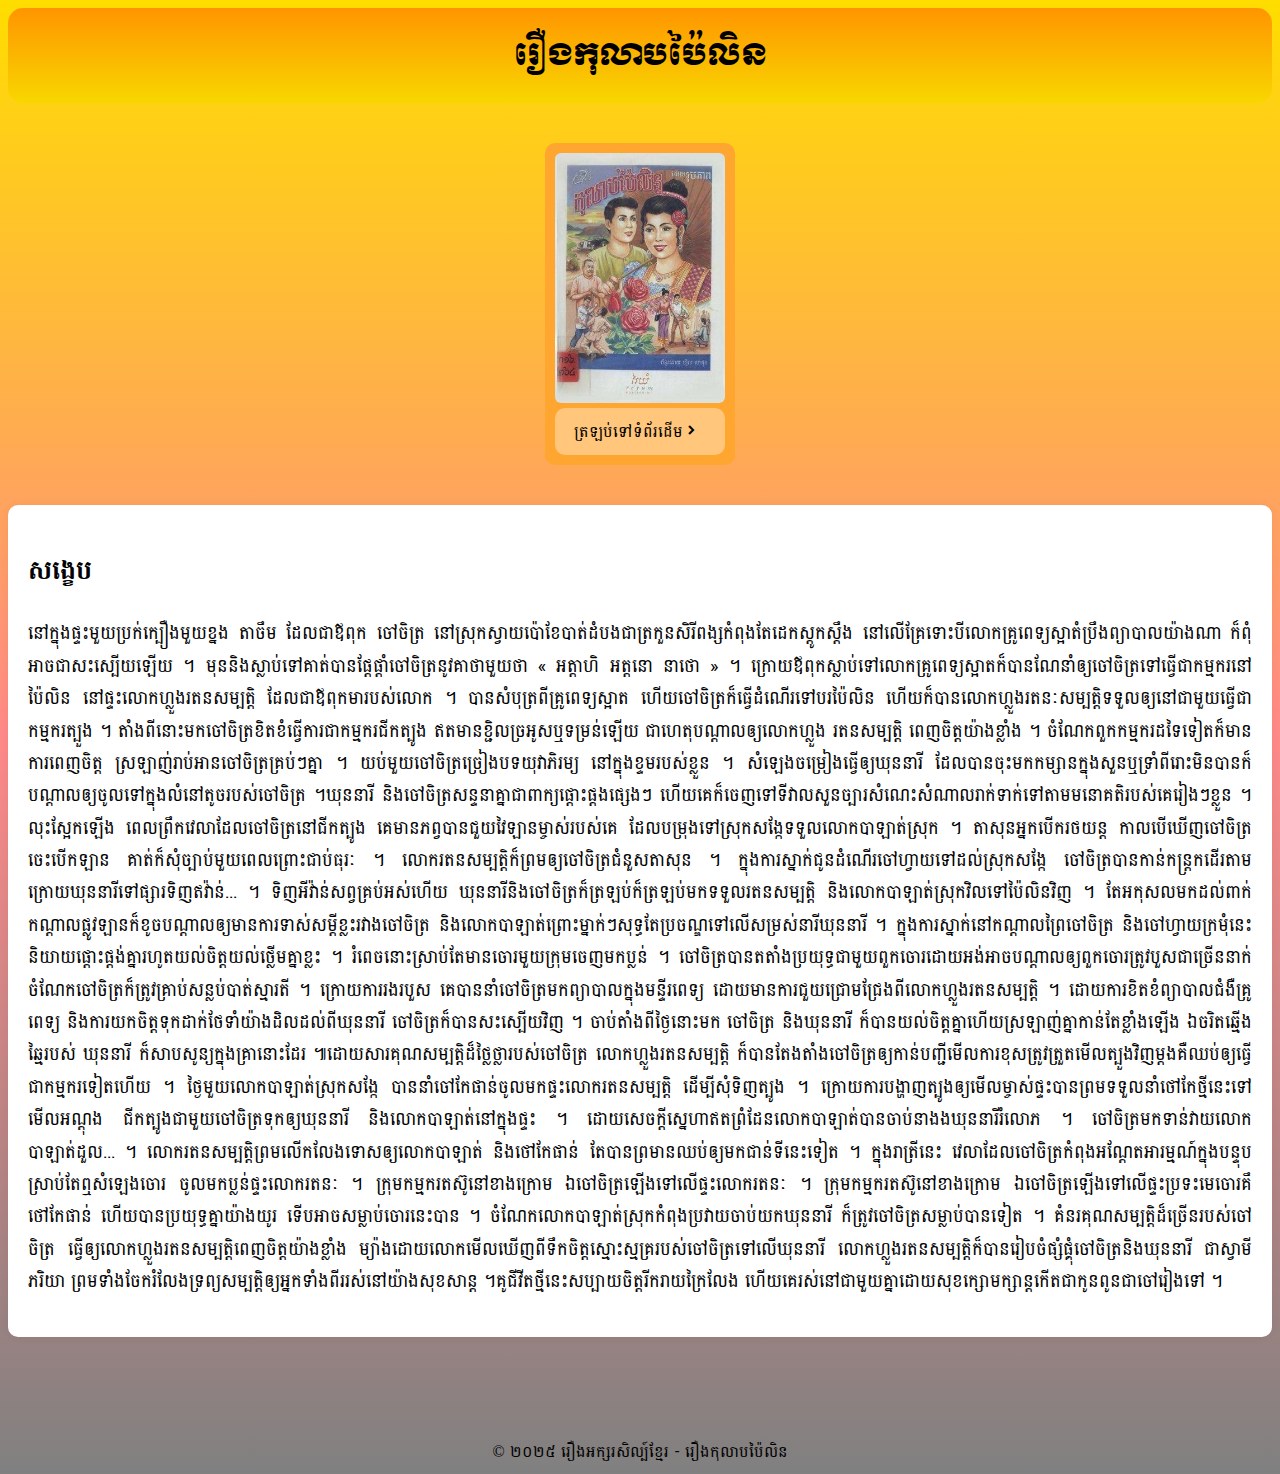
<file: story1.html>
<!DOCTYPE html>
<html lang="km">
<head>
  <meta charset="UTF-8">
  <title>រឿងកុលាបប៉ៃលិន</title>
  <link rel="stylesheet" href="style2.css">
  <link rel="preconnect" href="https://fonts.googleapis.com">
<link rel="preconnect" href="https://fonts.gstatic.com" crossorigin>
<link href="https://fonts.googleapis.com/css2?family=Anton&family=Moul&family=Prata&display=swap" rel="stylesheet">
<link href="https://fonts.googleapis.com/css2?family=Battambang&family=Content&family=Nokora&display=swap" rel="stylesheet">
<link href='https://unpkg.com/boxicons@2.1.4/css/boxicons.min.css' rel='stylesheet'>
</head>
<body>
  <header>រឿងកុលាបប៉ៃលិន</header>
  <div class="container">
    <img src="image1.png" alt="រូបភាព រឿងចាបខ្សាច់" style="width:100%; border-radius:6px;">
    <p><a href="index.html">ត្រឡប់ទៅទំព័រដើម<i class='bx bxs-chevron-right'></i></a></p>
</div>
<div class="writing">
      <h2>សង្ខេប</h2>
      <p> នៅក្នុងផ្ទះមួយប្រក់ក្បឿងមួយខ្នង តាចឹម ដែលជាឪពុក ចៅចិត្រ នៅស្រុកស្វាយប៉ោខែបាត់ដំបងជាត្រកួនសិរីពង្សកំពុងតែដេកស្តូកស្តឹង នៅលើគ្រែទោះបីលោកគ្រូពេទ្យស្អាតំប្រឹងព្យាបាលយ៉ាងណា ក៏ពុំអាចជាសះស្បើយឡើយ ។ មុននិងស្លាប់ទៅគាត់បានផ្តែផ្តាំចៅចិត្រនូវគាថាមួយថា « អត្តាហិ អត្តនោ នាថោ » ។

          ក្រោយឪពុកស្លាប់ទៅលោកគ្រូពេទ្យស្អាតក៏បានណែនាំឲ្យចៅចិត្រទៅធ្វើជាកម្មករនៅប៉ៃលិន នៅផ្ទះលោកហ្លួងរតនសម្បត្តិ ដែលជាឪពុកមារបស់លោក ។ បានសំបុត្រពីគ្រូពេទ្យស្អាត ហើយចៅចិត្រក៏ធ្វើដំណើរទៅបរប៉ៃលិន ហើយក៏បានលោកហ្លួងរតនៈសម្បត្តិទទួលឲ្យនៅជាមួយធ្វើជាកម្មករត្បួង ។

          តាំងពីនោះមកចៅចិត្រខិតខំធ្វើការជាកម្មករជីកត្បូង ឥតមានខ្ជិលច្រអូសឬទម្រន់ឡើយ ជាហេតុបណ្តាលឲ្យលោកហ្លួង រតនសម្បត្តិ ពេញចិត្តយ៉ាងខ្លាំង ។ ចំណែកពួកកម្មករដទៃទៀតក៏មានការពេញចិត្ត ស្រឡាញ់រាប់អានចៅចិត្រគ្រប់ៗគ្នា​ ។ យប់មួយចៅចិត្រច្រៀងបទយុវាភិរម្យ នៅក្នុងខ្ទមរបស់ខ្លួន ។ សំឡេងចម្រៀងធ្វើឲ្យឃុននារី ដែលបានចុះមកកម្សានក្នុងសួនឬទ្រាំពីរោះមិនបានក៏បណ្តាលឲ្យចូលទៅក្នុងលំនៅតូចរបស់ចៅចិត្រ ។​ឃុននារី និងចៅចិត្រសន្ទនាគ្នាជាពាក្យផ្តោះផ្តងផ្សេងៗ ហើយគេក៏ចេញទៅទីវាលសួនច្បារសំណេះសំណាលរាក់ទាក់ទៅតាមមនោគតិរបស់គេរៀងៗខ្លួន ។

          លុះស្អែកឡើង ពេលព្រឹកវេលាដែលចៅចិត្រនៅជីកត្បូង គេមានភព្វបានជួយវៃឡានម្ចាស់របស់គេ ដែលបម្រុងទៅស្រុកសង្កែទទួលលោកបាឡាត់ស្រុក ។ តាសុនអ្នកបើករថយន្ត កាលបើឃើញចៅចិត្រចេះបើកឡាន គាត់ក៏សុំច្បាប់មួយពេលព្រោះជាប់ធុរៈ ។ លោករតនសម្បត្តិក៏ព្រមឲ្យចៅចិត្រជំនួសតាសុន  ។

          ក្នុងការស្នាក់ជូនដំណើរចៅហ្វាយទៅដល់ស្រុកសង្កែ ចៅចិត្របានកាន់កន្រ្តកដើរតាមក្រោយឃុននារីទៅផ្សារទិញឥវ៉ាន់... ។ ទិញអីវ៉ាន់សព្វគ្រប់អស់ហើយ ឃុននារីនិងចៅចិត្រក៏ត្រឡប់ក៏ត្រឡប់មកទទួលរតនសម្បត្តិ និងលោកបាឡាត់ស្រុកវិលទៅប៉ៃលិនវិញ ។ តែអកុសលមកដល់ពាក់កណ្តាលផ្លូវឡានក៏ខូចបណ្តាលឲ្យមានការទាស់សម្តីខ្លះរវាងចៅចិត្រ និងលោកបាឡាត់ព្រោះម្នាក់ៗសុទ្ធតែប្រចណ្ឌទៅលើសម្រស់នារីឃុននារី ។

          ក្នុងការស្នាក់នៅកណ្តាលព្រៃចៅចិត្រ និងចៅហ្វាយក្រមុំនេះនិយាយផ្តោះផ្តង់គ្នារហូតយល់ចិត្តយល់ថ្លើមគ្នាខ្លះ ។ រំពេចនោះស្រាប់តែមានចោរមួយក្រុមចេញមកប្លន់ ។ ចៅចិត្របានតតាំងប្រយុទ្ធជាមួយពួកចោរដោយអង់អាចបណ្តាលឲ្យពួកចោរត្រូវបួសជាច្រើននាក់ ចំណែកចៅចិត្រក៏ត្រូវគ្រាប់សន្លប់បាត់ស្មារតី ។ ក្រោយការរងរបួស គេបាននាំចៅចិត្រមកព្យាបាលក្នុងមន្ទីរពេទ្យ ដោយមានការជួយជ្រោមជ្រែងពីលោកហ្លួងរតនសម្បត្តិ ។ ដោយការខិតខំព្យាបាលជំងឺគ្រូពេទ្យ និងការយកចិត្តទុកដាក់ថែទាំយ៉ាងដិលដល់ពីឃុននារី ចៅចិត្រក៏បានសះស្បើយវិញ ។ ចាប់តាំងពីថ្ងៃនោះមក ចៅចិត្រ និងឃុននារី ក៏បានយល់ចិត្តគ្នាហើយស្រឡាញ់គ្នាកាន់តែខ្លាំងឡើង ឯចរិតឆ្មើងឆ្មៃរបស់ ឃុន​នារី ក៏សាបសូន្យក្នុងគ្រានោះដែរ ៕​

          ដោយសារគុណសម្បត្តិដ៏ថ្លៃថ្លារបស់ចៅចិត្រ លោកហ្លួងរតនសម្បត្តិ ក៏បានតែងតាំងចៅចិត្រឲ្យកាន់បញ្ជីមើលការខុសត្រូវត្រួតមើលត្បួងវិញម្តងគឺឈប់ឲ្យធ្វើជាកម្មករទៀតហើយ ។

          ថ្ងៃមួយលោកបាឡាត់ស្រុកសង្កែ បាននាំចៅកែផាន់ចូលមកផ្ទះលោករតនសម្បត្តិ ដើម្បីសុំទិញត្បូង ។ ក្រោយការបង្ហាញត្បូងឲ្យមើលម្ចាស់ផ្ទះបានព្រមទទួលនាំថៅកែថ្មីនេះទៅមើលអណ្តុង ជីកត្បូងជាមួយចៅចិត្រទុកឲ្យឃុននារី និងលោកបាឡាត់នៅក្នុងផ្ទះ ។ ដោយសេចក្តីស្នេហាឥតព្រំដែនលោកបាឡាត់បានចាប់នាងងឃុននារីរំលោភ ។ ចៅចិត្រមកទាន់វាយលោកបាឡាត់ដួល... ។ លោករតនសម្បត្តិព្រមលើកលែងទោសឲ្យលោកបាឡាត់ និងថៅកែផាន់ តែបានព្រមានឈប់ឲ្យមកជាន់ទីនេះទៀត​ ។

          ក្នុងរាត្រីនេះ វេលាដែលចៅចិត្រកំពុងអណ្តែតអារម្មណ៍ក្នុងបន្ទុបស្រាប់តែឮសំឡេងចោរ ចូលមកប្លន់ផ្ទះលោករតនៈ  ។ ក្រុមកម្មករតស៊ូនៅខាងក្រោម ឯចៅចិត្រឡើងទៅលើផ្ទះលោករតនៈ ។ ក្រុមកម្មករតស៊ូនៅខាងក្រោម ​ឯចៅចិត្រឡើងទៅលើផ្ទះប្រទះមេចោរគឹថៅកែផាន់ ហើយបានប្រយុទ្ធគ្នាយ៉ាងយូរ ទើបអាចសម្លាប់ចោរនេះបាន ។ ចំណែកលោកបាឡាត់ស្រុកកំពុងប្រវាយចាប់យកឃុននារី ក៏ត្រូវចៅចិត្រសម្លាប់បានទៀត ។

          គំនរគុណសម្បត្តិដ៏ច្រើនរបស់ចៅចិត្រ ធ្វើឲ្យលោកហ្លួងរតនសម្បត្តិពេញចិត្តយ៉ាងខ្លាំង ម្យ៉ាងដោយលោកមើលឃើញពីទឹកចិត្តស្មោះស្មគ្ររបស់ចៅចិត្រទៅលើឃុននារី លោកហ្លួងរតនសម្បត្តិក៏បានរៀបចំផ្សំផ្គុំចៅចិត្រនិងឃុននារី ជាស្វាមីភរិយា ព្រមទាំងចែករំលែងទ្រព្យសម្បត្តិឲ្យអ្នកទាំងពីររស់នៅយ៉ាងសុខសាន្ត ។​គូជីវីតថ្មីនេះសប្បាយចិត្តរីករាយក្រៃលែង ហើយគេរស់នៅជាមួយគ្នាដោយសុខក្សោមក្សាន្តកើតជាកូនពូនជាចៅរៀងទៅ ។                         </p>
  </div>
  <footer>© ២០២៥ រឿងអក្សរសិល្ប៍ខ្មែរ - រឿងកុលាបប៉ៃលិន</footer>
</body>
</html>
</file>
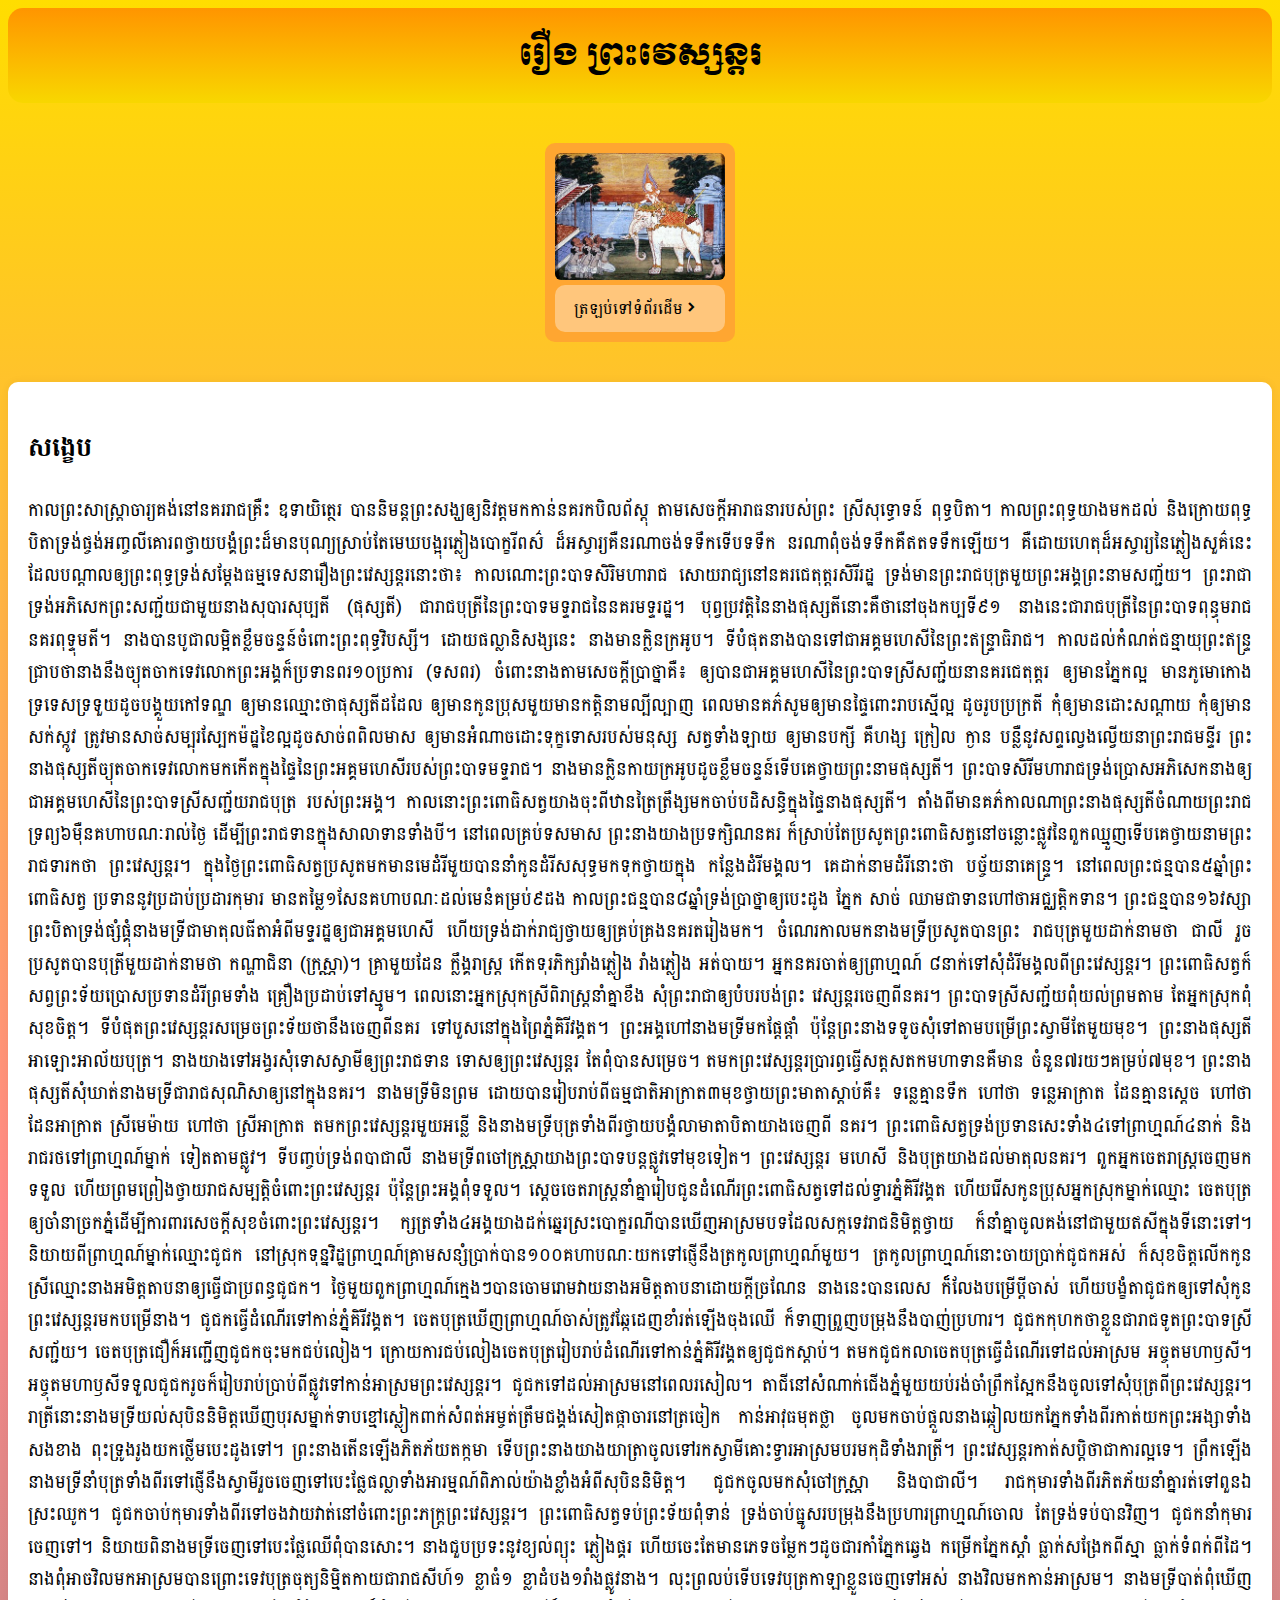
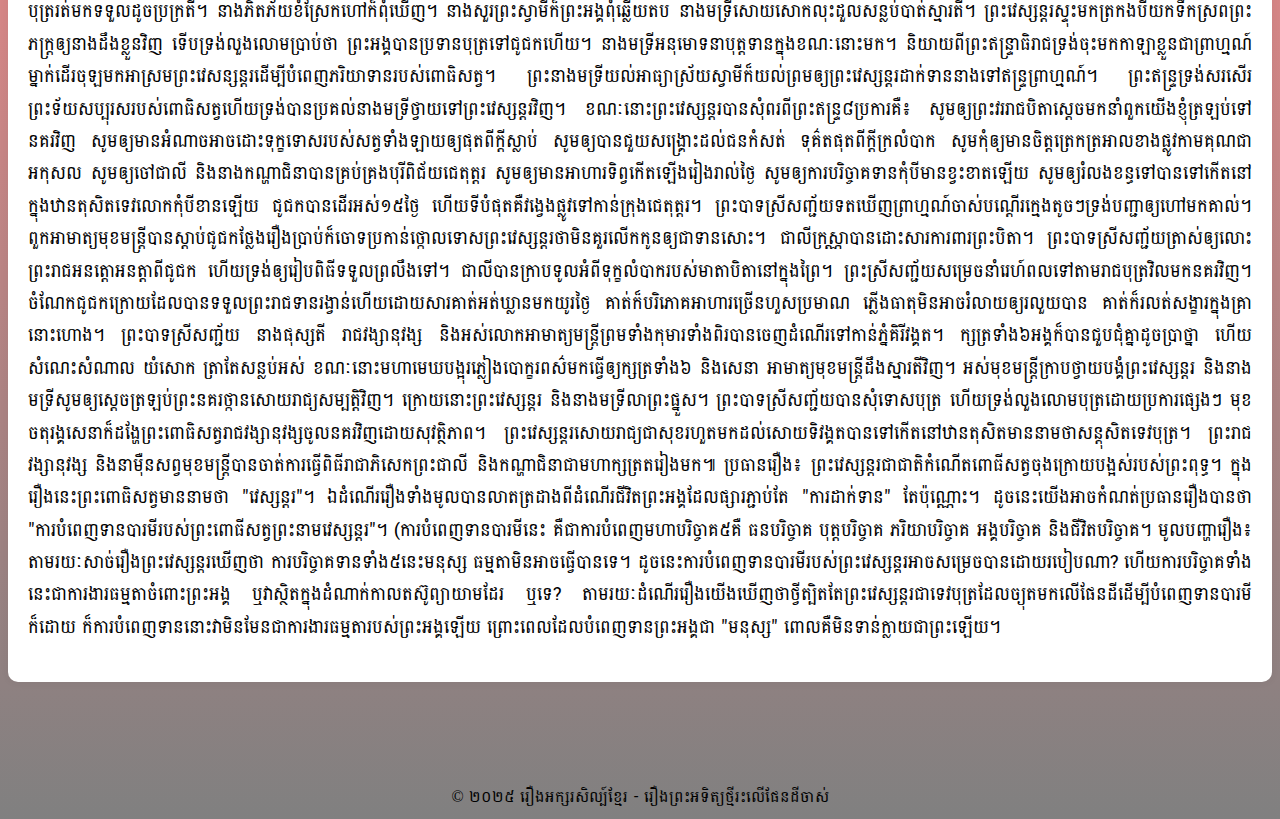
<file: story10.html>
<!DOCTYPE html>
<html lang="km">
<head>
  <meta charset="UTF-8">
  <title>រឿងទុំទាវ</title>
  <link rel="stylesheet" href="style2.css">
  <link rel="preconnect" href="https://fonts.googleapis.com">
<link rel="preconnect" href="https://fonts.gstatic.com" crossorigin>
<link href="https://fonts.googleapis.com/css2?family=Anton&family=Moul&family=Prata&display=swap" rel="stylesheet">
<link href="https://fonts.googleapis.com/css2?family=Battambang&family=Content&family=Nokora&display=swap" rel="stylesheet">
<link href='https://unpkg.com/boxicons@2.1.4/css/boxicons.min.css' rel='stylesheet'>
</head>
<body>
  <header>រឿង ព្រះវេស្សន្តរ</header>
  <div class="container">
    <img src="image10.png" alt="រូបភាព រឿងចាបខ្សាច់" style="width:100%; border-radius:6px;">
    <p><a href="index.html">ត្រឡប់ទៅទំព័រដើម<i class='bx bxs-chevron-right'></i></a></p>
</div>
<div class="writing">
      <h2>សង្ខេប</h2>
      <p> កាលព្រះសាស្រ្តាចារ្យគង់នៅនគររាជគ្រឺះ ឧទាយិត្ថេរ បាននិមន្តព្រះសង្ឃឲ្យនិវត្តមកកាន់នគរកបិលព័ស្តុ តាមសេចក្តីអារាធនារបស់ព្រះ ស្រីសុទ្ធោទន៍ ពុទ្ធបិតា។ កាលព្រះពុទ្ធយាងមកដល់ និងក្រោយពុទ្ធបិតាទ្រង់ផ្ចង់អញ្ចលីគោរពថ្វាយបង្គំព្រះដ៏មានបុណ្យស្រាប់តែមេឃបង្អុរភ្លៀងបោក្ខរីពស៌ ដ៏អស្ចារ្យគឺនរណាចង់ទទឹកទើបទទឹក នរណាពុំចង់ទទឹកគឺឥតទទឹកឡើយ។ គឺដោយហេតុដ៏អស្ចារ្យនៃភ្លៀងសួគ៌នេះដែលបណ្តាលឲ្យព្រះពុទ្ធទ្រង់សម្តែងធម្មទេសនារឿងព្រះវេស្សន្តរនោះថា៖
           កាលណោះព្រះបាទសិរិមហារាជ សោយរាជ្យនៅនគរជេតុត្តរសិរីរដ្ឋ ទ្រង់មានព្រះរាជបុត្រមួយព្រះអង្គព្រះនាមសញ្ជ័យ។ ព្រះរាជាទ្រង់អភិសេកព្រះសញ្ជ័យជាមួយនាងសុបារសុប្បតី (ផុស្សតី) ជារាជបុត្រីនៃព្រះបាទមទ្ទរាជនៃនគរមទ្ទរដ្ឋ។
         បុព្វប្រវត្តិនៃនាងផុស្សតីនោះគឺថានៅចុងកប្បទី៩១ នាងនេះជារាជបុត្រីនៃព្រះបាទពុន្ធុមរាជ នគរពុទ្ទុមតី។ នាងបានបូជាលម្អិតខ្លឹមចន្ទន៍ចំពោះព្រះពុទ្ធវិបស្សី។ ដោយផល្លានិសង្សនេះ នាងមានក្លិនក្រអូប។ ទីបំផុតនាងបានទៅជាអគ្គមហេសីនៃព្រះឥន្ទ្រាធិរាជ។ កាលដល់កំណត់ជន្មាយុព្រះឥន្ទ្រជ្រាបថានាងនឹងច្យុតចាកទេវលោកព្រះអង្គក៏ប្រទានពរ១០ប្រការ (ទសពរ) ចំពោះនាងតាមសេចក្តីប្រាថ្នាគឺ៖

ឲ្យបានជាអគ្គមហេសីនៃព្រះបាទស្រីសញ្ជ័យនានគរជេតុត្តរ
ឲ្យមានភ្នែកល្អ មានភូមោកោងទ្រទេសទ្រទួយដូចបង្គួយកៅទណ្ឌ
ឲ្យមានឈ្មោះថាផុស្សតីដដែល
ឲ្យមានកូនប្រុសមួយមានកតិ្តនាមល្បីល្បាញ
ពេលមានគភ៌សូមឲ្យមានផ្ទៃពោះរាបស្មើល្អ ដូចរូបប្រក្រតី
កុំឲ្យមានដោះសណ្តាយ
កុំឲ្យមានសក់ស្កូវ
ត្រូវមានសាច់សម្បុរស្បែកម៉ដ្ឋខៃល្អដូចសាច់ពពិលមាស
ឲ្យមានអំណាចដោះទុក្ខទោសរបស់មនុស្ស សត្វទាំងឡាយ
ឲ្យមានបក្សី គឺហង្ស ក្រៀល ក្ងាន បន្លឺនូវសព្ទល្វេងល្វើយនាព្រះរាជមន្ទីរ
         ព្រះនាងផុស្សតីច្យុតចាកទេវលោកមកកើតក្នុងផ្ទៃនៃព្រះអគ្គមហេសីរបស់ព្រះបាទមទ្ទរាជ។ នាងមានក្លិនកាយក្រអូបដូចខ្លឹមចន្ទន៍ទើបគេថ្វាយព្រះនាមផុស្សតី។ ព្រះបាទសិរីមហារាជទ្រង់ប្រោសអភិសេកនាងឲ្យជាអគ្គមហេសីនៃព្រះបាទស្រីសញ្ជ័យរាជបុត្រ របស់ព្រះអង្គ។ កាលនោះព្រះពោធិសត្វយាងចុះពីឋានត្រៃត្រឹង្សមកចាប់បដិសន្ធិក្នុងផ្ទៃនាងផុស្សតី។ តាំងពីមានគភ៌កាលណាព្រះនាងផុស្សតីចំណាយព្រះរាជទ្រព្យ៦ម៉ឺនគហាបណៈរាល់ថ្ងៃ ដើម្បីព្រះរាជទានក្នុងសាលាទានទាំងបី។ នៅពេលគ្រប់ទសមាស ព្រះនាងយាងប្រទក្សិណនគរ ក៏ស្រាប់តែប្រសូតព្រះពោធិសត្វនៅចន្លោះផ្លូវនៃពួកឈ្មួញទើបគេថ្វាយនាមព្រះរាជទារកថា ព្រះវេស្សន្តរ។ ក្នុងថ្ងៃព្រះពោធិសត្វប្រសូតមកមានមេដំរីមួយបាននាំកូនដំរីសសុទ្ធមកទុកថ្វាយក្នុង កន្លែងដំរីមង្គល។ គេដាក់នាមដំរីនោះថា បច្ច័យនាគេន្ទ្រ។ នៅពេលព្រះជន្មបាន៥ឆ្នាំព្រះពោធិសត្វ ប្រទាននូវប្រដាប់ប្រដារកុមារ មានតម្លៃ១សែនគហាបណៈដល់មេនំគម្រប់៩ដង កាលព្រះជន្មបាន៨ឆ្នាំទ្រង់ប្រាថ្នាឲ្យបេះដូង ភ្នែក សាច់ ឈាមជាទានហៅថាអជ្ឈត្តិកទាន។ ព្រះជន្មបាន១៦វស្សា ព្រះបិតាទ្រង់ផ្សំផ្គុំនាងមទ្រីជាមាតុលធីតាអំពីមទ្ទរដ្ឋឲ្យជាអគ្គមហេសី ហើយទ្រង់ដាក់រាជ្យថ្វាយឲ្យគ្រប់គ្រងនគរតរៀងមក។ ចំណេរកាលមកនាងមទ្រីប្រសូតបានព្រះ រាជបុត្រមួយដាក់នាមថា ជាលី រួចប្រសូតបានបុត្រីមួយដាក់នាមថា កណ្ហាជិនា (ក្រស្ណា)។
         គ្រាមួយដែន ក្លឹង្គរាស្រ្ត កើតទុរភិក្សរាំងភ្លៀង រាំងភ្លៀង អត់បាយ។ អ្នកនគរចាត់ឲ្យព្រាហ្មណ៍ ៨នាក់ទៅសុំដំរីមង្គលពីព្រះវេស្សន្តរ។ ព្រះពោធិសត្វក៏សព្វព្រះទ័យប្រោសប្រទានដំរីព្រមទាំង គ្រឿងប្រដាប់ទៅស្មូម។ ពេលនោះអ្នកស្រុកស្រីពិរាស្រ្តនាំគ្នាខឹង សុំព្រះរាជាឲ្យបំបរបង់ព្រះ វេស្សន្តរចេញពីនគរ។ ព្រះបាទស្រីសញ្ជ័យពុំយល់ព្រមតាម តែអ្នកស្រុកពុំសុខចិត្ត។ ទីបំផុតព្រះវេស្សន្តរសម្រេចព្រះទ័យថានឹងចេញពីនគរ ទៅបួសនៅក្នុងព្រៃភ្នំគិរីវង្គត។ ព្រះអង្គហៅនាងមទ្រីមកផ្តែផ្តាំ ប៉ុន្តែព្រះនាងទទូចសុំទៅតាមបម្រើព្រះស្វាមីតែមួយមុខ។
         ព្រះនាងផុស្សតីអាឡោះអាល័យបុត្រ។ នាងយាងទៅអង្វរសុំទោសស្វាមីឲ្យព្រះរាជទាន ទោសឲ្យព្រះវេស្សន្តរ តែពុំបានសម្រេច។ តមកព្រះវេស្សន្តរប្រារព្ធធ្វើសត្តសតកមហាទានគឺមាន ចំនួន៧រយៗគម្រប់៧មុខ។
         ព្រះនាងផុស្សតីសុំឃាត់នាងមទ្រីជារាជសុណិសាឲ្យនៅក្នុងនគរ។ នាងមទ្រីមិនព្រម ដោយបានរៀបរាប់ពីធម្មជាតិអាក្រាត៣មុខថ្វាយព្រះមាតាស្តាប់គឺ៖

ទន្លេគ្មានទឹក ហៅថា ទន្លេអាក្រាត
ដែនគ្មានស្តេច ហៅថា ដែនអាក្រាត
ស្រីមេម៉ាយ ហៅថា ស្រីអាកា្រត
         តមកព្រះវេស្សន្តរមួយអន្លើ និងនាងមទ្រីបុត្រទាំងពីរថ្វាយបង្គំលាមាតាបិតាយាងចេញពី នគរ។ ព្រះពោធិសត្វទ្រង់ប្រទានសេះទាំង៤ទៅព្រាហ្មណ៍៤នាក់ និងរាជរថទៅព្រាហ្មណ៍ម្នាក់​ ទៀតតាមផ្លូវ។ ទីបញ្ចប់ទ្រង់ពបាជាលី នាងមទ្រីពចៅក្រស្ណាយាងព្រះបាទបន្តផ្លូវទៅមុខទៀត។
         ព្រះវេស្សន្តរ មហេសី និងបុត្រយាងដល់មាតុលនគរ។ ពួកអ្នកចេតរាស្រ្តចេញមកទទួល ហើយព្រមព្រៀងថ្វាយរាជសម្បត្តិចំពោះព្រះវេស្សន្តរ ប៉ុន្តែព្រះអង្គពុំទទួល។ ស្តេចចេតរាស្រ្តនាំគ្នា​រៀបជូនដំណើរព្រះពោធិសត្វទៅដល់ទ្វារភ្នំគិរីវង្គត ហើយរើសកូនប្រុសអ្នកស្រុកម្នាក់ឈ្មោះ ចេតបុត្រឲ្យចាំនាច្រកភ្នំដើម្បីការពារសេចក្តីសុខចំពោះព្រះវេស្សន្តរ។ ក្សត្រទាំង៤អង្គយាងដក់ឆ្នេរ​ស្រះបោក្ខរណីបានឃើញអាស្រមបទដែលសក្កទេវរាជនិមិត្តថ្វាយ ក៏នាំគ្នាចូលគង់នៅជាមួយឥសី​ក្នុងទីនោះទៅ។
         និយាយពីព្រាហ្មណ៍ម្នាក់ឈ្មោះជូជក នៅស្រុកទុន្នវិដ្ឋព្រាហ្មណ៍គ្រាមសន្សំប្រាក់បាន១០០​គហាបណៈយកទៅផ្ញើនឹងត្រកូលព្រាហ្មណ៍មួយ។ ត្រកូលព្រាហ្មណ៍នោះចាយប្រាក់ជូជកអស់ ក៏សុខចិត្តលើកកូនស្រីឈ្មោះនាងអមិត្តតាបនាឲ្យធ្វើជាប្រពន្ធជូជក។
         ថ្ងៃមួយពួកព្រាហ្មណ៍ក្មេងៗបានចោមរោមវាយនាងអមិត្តតាបនាដោយក្តីច្រណែន នាងនេះបានលេស ក៏៏លែងបម្រើប្តីចាស់ ហើយបង្ខំតាជូជកឲ្យទៅសុំកូនព្រះវេស្សន្តរមកបម្រើនាង។ ជូជកធ្វើដំណើរទៅកាន់ភ្នំគិរីវង្គត។ ចេតបុត្រឃើញព្រាហ្មណ៍ចាស់ត្រូវឆ្កែដេញខាំរត់ឡើងចុងឈើ ក៏ទាញព្រួញបម្រុងនឹងបាញ់ប្រហារ។ ជូជកកុហកថាខ្លួនជារាជទូតព្រះបាទស្រីសញ្ជ័យ។ ចេតបុត្រ​ជឿក៏អញ្ជើញជូជកចុះមកជប់លៀង។
         ក្រោយការជប់លៀងចេតបុត្ររៀបរាប់ដំណើរទៅកាន់ភ្នំគិរីវង្គតឲ្យជូជកស្តាប់។ តមកជូជក​លាចេតបុត្រធ្វើដំណើរទៅដល់អាស្រម អច្ចុតមហាឫសី។
         អច្ចុតមហាឫសីទទួលជូជករូចក៏រៀបរាប់ប្រាប់ពីផ្លូវទៅកាន់អាស្រមព្រះវេស្សន្តរ។
         ជូជកទៅដល់អាស្រមនៅពេលរសៀល។ តាជីនៅសំណាក់ជើងភ្នំមួយយប់រង់ចាំព្រឹកស្អែក​នឹងចូលទៅសុំបុត្រពីព្រះវេស្សន្តរ។
         រាត្រីនោះនាងមទ្រីយល់សុបិននិមិត្តឃើញបុរសម្នាក់ទាបខ្មៅស្លៀកពាក់សំពត់អម្ចត់ត្រឹម​ជង្គង់សៀតផ្កាចារនៅត្រចៀក កាន់អាវុធមុតថ្លា ចូលមកចាប់ផ្តួលនាងឆ្កៀលយកភ្នែកទាំងពីរកាត់​យកព្រះអង្សាទាំងសងខាង ពុះទ្រូងរូងយកថ្លើមបេះដូងទៅ។ ព្រះនាងតើនឡើងភិតភ័យតក្កមា ទើបព្រះនាងយាងយាត្រាចូលទៅរកស្វាមីគោះទ្វារអាស្រមបរមកុដិទាំងរាត្រី។ ព្រះវេស្សន្តរកាត់​សប្តិថាជាការល្អទេ។
         ព្រឹកឡើងនាងមទ្រីនាំបុត្រទាំងពីរទៅផ្ញើនឹងស្វាមីរួចចេញទៅបេះផ្លែផល្លាទាំងអារម្មណ៍​ពិភាល់យ៉ាងខ្លាំងអំពីសុបិននិមិត្ត។ ជូជកចូលមកសុំចៅក្រស្ណា និងបាជាលី។ រាជកុមារទាំងពីរភិត​ភ័យនាំគ្នារត់ទៅពួនឯស្រះឈូក។ ជូជកចាប់កុមារទាំងពីរទៅចងវាយវាត់នៅចំពោះព្រះភក្រ្តព្រះ​វេស្សន្តរ។ ព្រះពោធិសត្វទប់ព្រះទ័យពុំទាន់ ទ្រង់ចាប់ធ្នូសរបម្រុងនឹងប្រហារព្រាហ្មណ៍ចោល តែទ្រង់ទប់បានវិញ។ ជូជកនាំកុមារចេញទៅ។
         និយាយពិនាងមទ្រីចេញទៅបេះផ្លែឈើពុំបានសោះ។ នាងជួបប្រទះនូវខ្យល់ព្យុះ ភ្លៀងផ្គរ ហើយចេះតែមានភេទចម្លែកៗដូចជារកាំភ្នែកឆ្វេង កម្រើកភ្នែកស្តាំ ធ្លាក់សង្រែកពីស្មា ធ្លាក់ទំពក់ពី​ដៃ។ នាងពុំអាចវិលមកអាស្រមបានព្រោះទេវបុត្រចុត្យនិមិ្មតកាយជារាជសីហ៍១ ខ្លាធំ១ ខ្លាដំបង១រាំងផ្លូវនាង។ លុះព្រលប់ទើបទេវបុត្រកាឡាខ្លួនចេញទៅអស់ នាងវិលមកកាន់អាស្រម។ នាងមទ្រីបាត់ពុំឃើញបុត្ររត់មកទទួលដូចប្រក្រតី។ នាងភិតភ័យខំស្រែកហៅក៏ពុំឃើញ។ នាង​សួរព្រះស្វាមីក៏ព្រះអង្គពុំឆ្លើយតប នាងមទ្រីសោយសោកលុះដួលសន្លប់បាត់ស្មារតី។ ព្រះវេស្សន្តរស្ទុះមកត្រកងបីយកទឹកស្រពព្រះភក្ត្រឲ្យនាងដឹងខ្លួនវិញ ទើបទ្រង់លួងលោមប្រាប់ថា ព្រះអង្គបានប្រទានបុត្រទៅជូជកហើយ។ នាងមទ្រីអនុមោទនាបុត្តទានក្នុងខណៈនោះមក។
         និយាយពីព្រះឥន្ទ្រាធិរាជទ្រង់ចុះមកកាឡាខ្លួនជាព្រាហ្មណ៍ម្នាក់ដើរចុឡមកអាស្រមព្រះ​វេសន្សន្តរដើម្បីបំពេញភរិយាទានរបស់ពោធិសត្វ។ ព្រះនាងមទ្រីយល់អាធ្យាស្រ័យស្វាមីក៏យល់​ព្រមឲ្យព្រះវេស្សន្តរដាក់ទាននាងទៅឥន្ទ្រព្រាហ្មណ៍។ ព្រះឥន្រ្ទទ្រង់សរសើរព្រះទ័យសប្បុរសរបស់​ពោធិសត្វហើយទ្រង់បានប្រគល់នាងមទ្រីថ្វាយទៅព្រះវេស្សន្តរវិញ។ ខណៈនោះព្រះវេស្សន្តរបាន​សុំពរពីព្រះឥន្ទ្រ៨ប្រការគឺ៖

សូមឲ្យព្រះវររាជបិតាស្តេចមកនាំពួកយើងខ្ញុំត្រឡប់ទៅនគរវិញ
សូមឲ្យមានអំណាចអាចដោះទុក្ខទោសរបស់សត្វទាំងឡាយឲ្យផុតពីក្តីស្លាប់
សូមឲ្យបានជួយសង្គ្រោះដល់ជនកំសត់ ទុគ៌តផុតពីក្តីក្រលំបាក
សូមកុំឲ្យមានចិត្តត្រេកត្រអាលខាងផ្លូវកាមគុណជាអកុសល
សូមឲ្យចៅជាលី និងនាងកណ្ហាជិនាបានគ្រប់គ្រងបុរីពិជ័យជេតុត្តរ
សូមឲ្យមានអាហារទិព្វកើតឡើងរៀងរាល់ថ្ងៃ
សូមឲ្យការបរិច្ចាគទានកុំបីមានខ្វះខាតឡើយ
សូមឲ្យរំលងខន្ធទៅបានទៅកើតនៅក្នុងឋានតុសិតទេវលោកកុំបីខានឡើយ
         ជូជកបានដើរអស់១៥ថ្ងៃ ហើយទីបំផុតគឺវង្វេងផ្លូវទៅកាន់ក្រុងជេតុត្តរ។ ព្រះបាទស្រីសញ្ជ័យ​ទតឃើញព្រាហ្មណ៍ចាស់បណ្តើរក្មេងតូចៗទ្រង់បញ្ជាឲ្យហៅមកគាល់។ ពួកអាមាត្យមុខមន្ត្រីបាន​ស្តាប់ជូជកថ្លែងរឿងប្រាប់ក៏ចោទប្រកាន់ថ្កោលទោសព្រះវេស្សន្តរថាមិនគួរលើកកូនឲ្យជាទាន​សោះ។ ជាលីក្រស្ណាបានដោះសារការពារព្រះបិតា។ ព្រះបាទស្រីសញ្ជ័យត្រាស់ឲ្យលោះព្រះរាជ​អនត្តោអនត្តាពីជូជក ហើយទ្រង់ឲ្យរៀបពិធីទទួលព្រលឹងទៅ។ ជាលីបានក្រាបទូលអំពីទុក្ខលំបាក​របស់មាតាបិតានៅក្នុងព្រៃ។ ព្រះស្រីសញ្ជ័យសម្រេចនាំរេហ៍ពលទៅតាមរាជបុត្រវិលមកនគរវិញ។
        ចំណែកជូជកក្រោយដែលបានទទួលព្រះរាជទានរង្វាន់ហើយដោយសារគាត់អត់ឃ្លានមកយូរ​ថ្ងៃ គាត់ក៏បរិភោគអាហារច្រើនហួសប្រមាណ ភ្លើងធាតុមិនអាចរំលាយឲ្យរលួយបាន គាត់ក៏រលត់​សង្ខារក្នុងគ្រានោះហោង។
         ព្រះបាទស្រីសញ្ជ័យ នាងផុស្សតី រាជវង្សានុវង្ស និងអស់លោកអាមាត្យមន្ត្រីព្រមទាំងកុមារ​ទាំងពិរបានចេញដំណើរទៅកាន់ភ្នំគិរីវង្គត។ ក្សត្រទាំង៦អង្គក៏បានជួបជុំគ្នាដូចប្រាថ្នា ហើយ​សំណេះសំណាល យំសោក ត្រាតែសន្លប់អស់ ខណៈនោះមហាមេឃបង្អុរភ្លៀងបោក្ខរពស៌មកធ្វើឲ្យក្សត្រទាំង៦ និងសេនា អាមាត្យមុខមន្ត្រីដឹង​ស្មារតីវិញ។ អស់មុខមន្ត្រីក្រាបថ្វាយបង្គំព្រះវេស្សន្តរ និងនាងមទ្រីសូមឲ្យស្តេចត្រឡប់ព្រះនគរ​ថ្កានសោយរាជ្យសម្បត្តិវិញ។
         ក្រោយនោះព្រះវេស្សន្តរ និងនាងមទ្រីលាព្រះផ្នួស។ ព្រះបាទស្រីសញ្ជ័យបានសុំទោសបុត្រ ហើយទ្រង់លួងលោមបុត្រដោយប្រការផ្សេងៗ មុខចតុរង្គសេនាក៏ដង្ហែព្រះពោធិសត្វរាជវង្សានុ​វង្ស​ចូលនគរវិញដោយសុវត្ថិភាព។
         ព្រះវេស្សន្តរសោយរាជ្យជាសុខរហួតមកដល់សោយទិវង្គតបានទៅកើតនៅឋានតុសិតមាន​នាមថាសន្តុសិតទេវបុត្រ។
         ព្រះរាជវង្សានុវង្ស និងនាម៉ឺនសព្វមុខមន្ត្រីបានចាត់ការធ្វើពិធីរាជាភិសេកព្រះជាលី និងកណ្ហា​ជិនាជាមហាក្សត្រតរៀងមក៕

ប្រធានរឿង៖ ព្រះវេស្សន្តរជាជាតិកំណើតពោធីសត្វចុងក្រោយបង្អស់របស់ព្រះពុទ្ធ។ ក្នុងរឿងនេះព្រះពោធិសត្វមាននាមថា "វេស្សន្តរ"។ ឯដំណើររឿងទាំងមូលបានលាតត្រដាង​ពីដំណើរជីវិតព្រះអង្គដែលផ្សារភ្ជាប់តែ "ការដាក់ទាន" តែប៉ុណ្ណោះ។ ដូចនេះយើងអាច​កំណត់ប្រធានរឿងបានថា "ការបំពេញទានបារមីរបស់ព្រះពោធីសត្វព្រះនាមវេស្សន្តរ"។ (ការបំពេញទានបារមីនេះ គឺជាការបំពេញមហាបរិច្ចាគ៥គឺ ធនបរិច្ចាគ បុត្តបរិច្ចាគ ភរិយាបរិច្ចាគ អង្គបរិច្ចាគ និងជីវិតបរិច្ចាគ។
មូលបញ្ហារឿង៖ តាមរយៈសាច់រឿងព្រះវេស្សន្តរឃើញថា ការបរិច្ចាគទានទាំង៥នេះមនុស្ស ធម្មតាមិនអាចធ្វើបានទេ។ ដូចនេះការបំពេញទានបារមីរបស់ព្រះវេស្សន្តរអាចសម្រេចបាន​ដោយរបៀបណា? ហើយការបរិច្ចាគទាំងនេះជាការងារធម្មតាចំពោះព្រះអង្គ ឬវាស្ថិតក្នុង​ដំណាក់កាលតស៊ូព្យាយាមដែរ ឬទេ? តាមរយៈដំណើររឿងយើងឃើញថាថ្វីត្បិតតែព្រះ​វេស្សន្តរជាទេវបុត្រដែលច្យុតមកលើផែនដីដើម្បីបំពេញទានបារមីក៏ដោយ ក៏ការបំពេញទាន​នោះវាមិនមែនជាការងារធម្មតារបស់ព្រះអង្គឡើយ ព្រោះពេលដែលបំពេញទានព្រះអង្គជា "មនុស្ស" ពោលគឺមិនទាន់ក្លាយជាព្រះឡើយ។</p>
  </div>
  <footer>© ២០២៥ រឿងអក្សរសិល្ប៍ខ្មែរ - រឿងព្រះអទិត្យថ្មីរះលើផែនដីចាស់</footer>
</body>
</html>
</file>
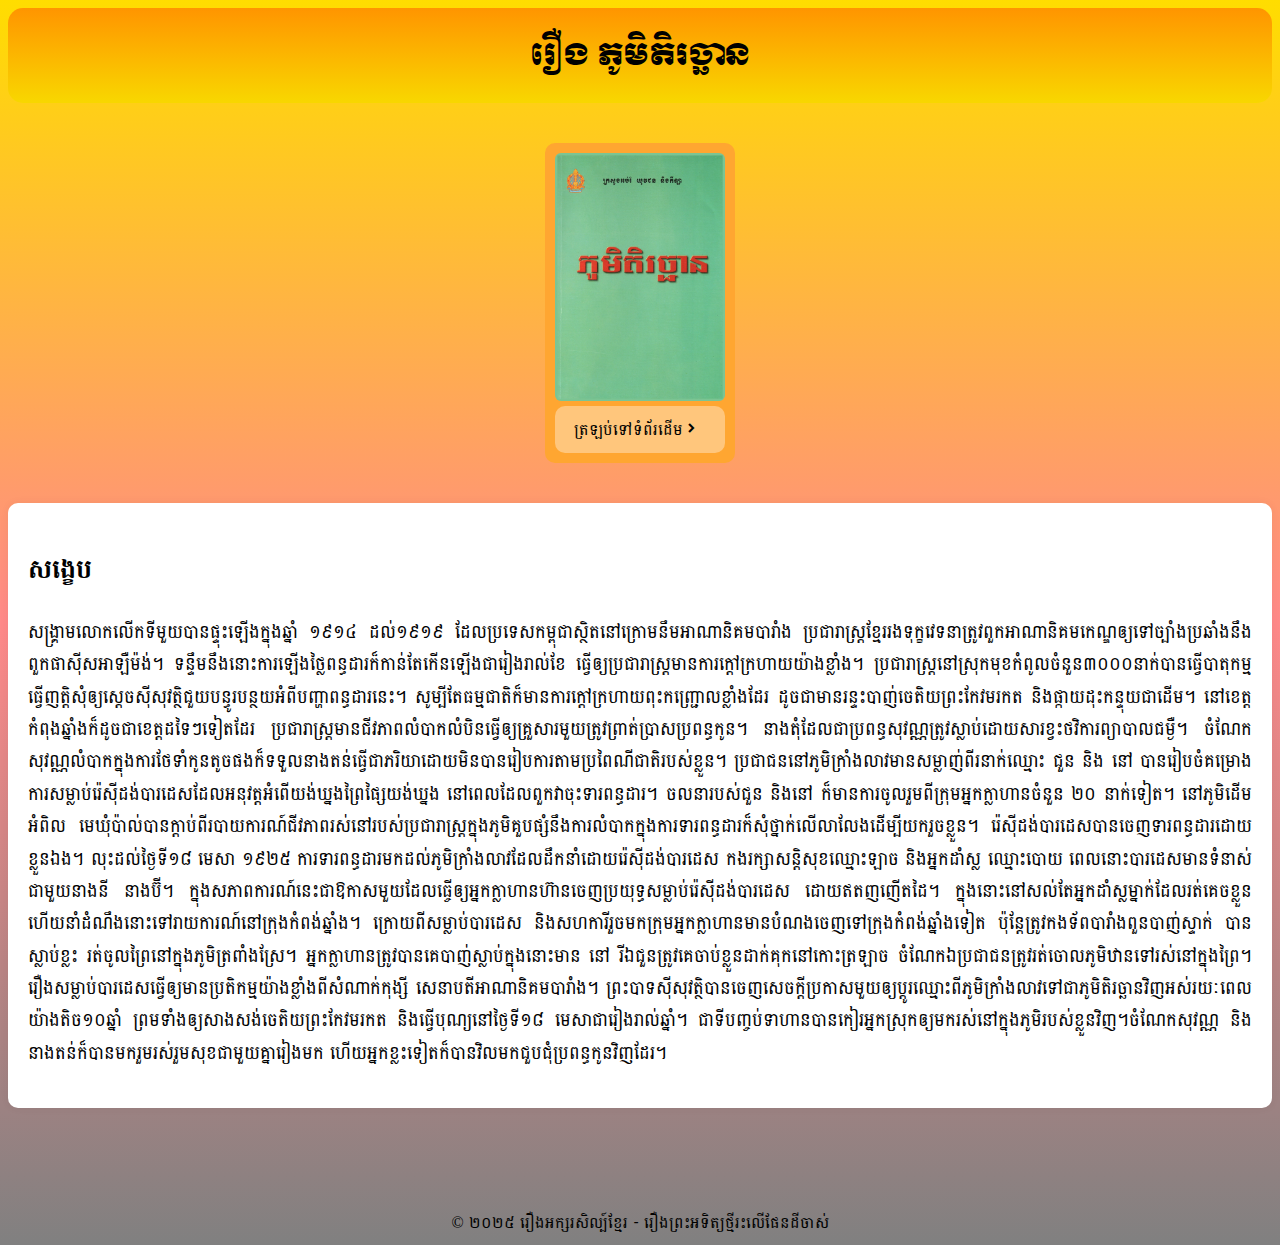
<file: story11.html>
<!DOCTYPE html>
<html lang="km">
<head>
  <meta charset="UTF-8">
  <title>រឿង ភូមិតិរច្ឆាន</title>
  <link rel="stylesheet" href="style2.css">
  <link rel="preconnect" href="https://fonts.googleapis.com">
<link rel="preconnect" href="https://fonts.gstatic.com" crossorigin>
<link href="https://fonts.googleapis.com/css2?family=Anton&family=Moul&family=Prata&display=swap" rel="stylesheet">
<link href="https://fonts.googleapis.com/css2?family=Battambang&family=Content&family=Nokora&display=swap" rel="stylesheet">
<link href='https://unpkg.com/boxicons@2.1.4/css/boxicons.min.css' rel='stylesheet'>
</head>
<body>
  <header>រឿង ភូមិតិរច្ឆាន</header>
  <div class="container">
    <img src="image11.png" alt="រូបភាព រឿងចាបខ្សាច់" style="width:100%; border-radius:6px;">
    <p><a href="index.html">ត្រឡប់ទៅទំព័រដើម<i class='bx bxs-chevron-right'></i></a></p>
</div>
<div class="writing">
      <h2>សង្ខេប</h2>
      <p>  សង្រ្គាមលោកលើកទីមួយបានផ្ទុះឡើងក្នុងឆ្នាំ ១៩១៤ ដល់១៩១៩ ដែលប្រទេសកម្ពុជាស្ថិត​នៅក្រោមនឹមអាណានិគមបារាំង ប្រជារាស្ត្រខ្មែររងទុក្ខវេទនាត្រូវពួកអាណានិគមកេណ្ឌឲ្យទៅ​ច្បាំងប្រឆាំងនឹងពួកផាស៊ីសអាឡឺម៉ង់។ ទន្ទឹមនឹងនោះការឡើងថ្លៃពន្ធដារក៏កាន់តែកើនឡើងជា​រៀងរាល់ខែ ធ្វើឲ្យប្រជារាស្រ្តមានការក្តៅក្រហាយយ៉ាងខ្លាំង។ ប្រជារាស្រ្តនៅស្រុកមុខកំពូលចំនួន​៣០០០នាក់បានធ្វើបាតុកម្ម ធ្វើញត្តិសុំឲ្យស្តេចស៊ីសុវត្ថិជួយបន្ធូរបន្ថយអំពីបញ្ហាពន្ធដារនេះ។ សូម្បីតែធម្មជាតិក៏មានការក្តៅក្រហាយពុះកញ្រ្ជោលខ្លាំងដែរ ដូចជាមានរន្ទះបាញ់ចេតិយព្រះកែវ​មរកត និងផ្កាយដុះកន្ទុយជាដើម។
         នៅខេត្តកំពុងឆ្នាំងក៏ដូចជាខេត្តដទៃៗទៀតដែរ ប្រជារាស្រ្តមានជីវភាពលំបាកលំបិនធ្វើឲ្យគ្រួ​សារមួយត្រូវព្រាត់បា្រសប្រពន្ធកូន។ នាងតុំដែលជាប្រពន្ធសុវណ្ណត្រូវស្លាប់ដោយសារខ្វះថវិការ​ព្យាបាលជម្ងឺ។ ចំណែកសុវណ្ណលំបាកក្នុងការថែទាំកូនតូចផងក៏ទទួលនាងតន់ធ្វើជាភរិយាដោយ​មិនបានរៀបការតាមប្រពៃណីជាតិរបស់ខ្លួន។
         ប្រជាជននៅភូមិក្រាំងលាវមានសម្លាញ់ពីរនាក់ឈ្មោះ ជួន និង នៅ បានរៀបចំគម្រោងការ​សម្លាប់រ៉េស៊ីដង់បារដេសដែលអនុវត្តអំពើយង់ឃ្នងព្រៃផ្សៃយង់ឃ្នង នៅពេលដែលពួកវាចុះទារ​ពន្ធ​ដារ។ ចលនារបស់ជួន និងនៅ ក៏មានការចូលរួមពីក្រុមអ្នកក្លាហានចំនួន ២០ នាក់ទៀត។
         នៅភូមិដើមអំពិល មេឃុំប៉ាល់បានក្តាប់ពីរបាយការណ៍ជីវភាពរស់នៅរបស់ប្រជារាស្រ្តក្នុងភូមិ​គួបផ្សំនឹងការលំបាកក្នុងការទារពន្ធដារក៏សុំថ្នាក់លើលាលែងដើម្បីយករួចខ្លួន។ រ៉េស៊ីដង់បារដេស​បានចេញទារពន្ធដារដោយខ្លួនឯង។ លុះដល់ថ្ងៃទី១៨ មេសា ១៩២៥ ការទារពន្ធដារមកដល់ភូមិ​ក្រាំងលាវដែលដឹកនាំដោយរ៉េស៊ីដង់បារដេស កងរក្សាសន្តិសុខឈ្មោះឡាច និងអ្នកដាំស្ល ឈ្មោះ​បោយ ពេលនោះបារដេសមានទំនាស់ជាមួយនាងនី នាងប៊ី។ ក្នុងសភាពការណ៍នេះជាឱកាសមួយ​ដែលធ្ចើឲ្យអ្នកក្លាហានហ៊ានចេញប្រយុទ្ធសម្លាប់រ៉េស៊ីដង់បារដេស ដោយឥតញញើតដៃ។ ក្នុងនោះ​នៅសល់តែអ្នកដាំស្លម្នាក់ដែលរត់គេចខ្លួនហើយនាំដំណឹងនោះទៅរាយការណ៍នៅក្រុងកំពង់ឆ្នាំង។
         ក្រោយពីសម្លាប់បារដេស និងសហការីរួចមកក្រុមអ្នកក្លាហានមានបំណងចេញទៅក្រុងកំពង់​ឆ្នាំងទៀត ប៉ុន្តែត្រូវកងទ័ពបារាំងពួនបាញ់ស្ទាក់ បានស្លាប់ខ្លះ រត់ចូលព្រៃនៅក្នុងភូមិត្រពាំងស្រែ។ អ្នកក្លាហានត្រូវបានគេបាញ់ស្លាប់ក្នុងនោះមាន នៅ រីឯជួនត្រូវគេចាប់ខ្លួនដាក់គុកនៅកោះត្រឡាច ចំណែកឯប្រជាជនត្រូវរត់ចោលភូមិឋានទៅរស់នៅក្នុងព្រៃ។ រឿងសម្លាប់បារដេសធ្វើឲ្យមានប្រតិ​កម្មយ៉ាងខ្លាំងពីសំណាក់កុង្សី សេនាបតីអាណានិគមបារាំង។ ព្រះបាទស៊ីសុវត្ថិបានចេញសេចក្តី​ប្រកាសមួយឲ្យប្តូរឈ្មោះពីភូមិក្រាំងលាវទៅជាភូមិតិរច្ឆានវិញអស់រយៈពេលយ៉ាងតិច១០ឆ្នាំ ព្រម​ទាំងឲ្យសាងសង់ចេតិយព្រះកែវមរកត និងធ្វើបុណ្យនៅថ្ងៃទី១៨ មេសាជារៀងរាល់ឆ្នាំ។ ជាទី​បញ្ចប់ទាហានបានកៀរអ្នកស្រុកឲ្យមករស់នៅក្នុងភូមិរបស់ខ្លួនវិញ។ចំណែកសុវណ្ណ និងនាងតន់​ក៏បានមករួមរស់រួមសុខជាមួយគ្នារៀងមក ហើយអ្នកខ្លះទៀតក៏បានវិលមកជួបជុំប្រពន្ធកូនវិញ​ដែរ។</p>
  </div>
  <footer>© ២០២៥ រឿងអក្សរសិល្ប៍ខ្មែរ - រឿងព្រះអទិត្យថ្មីរះលើផែនដីចាស់</footer>
</body>
</html>
</file>
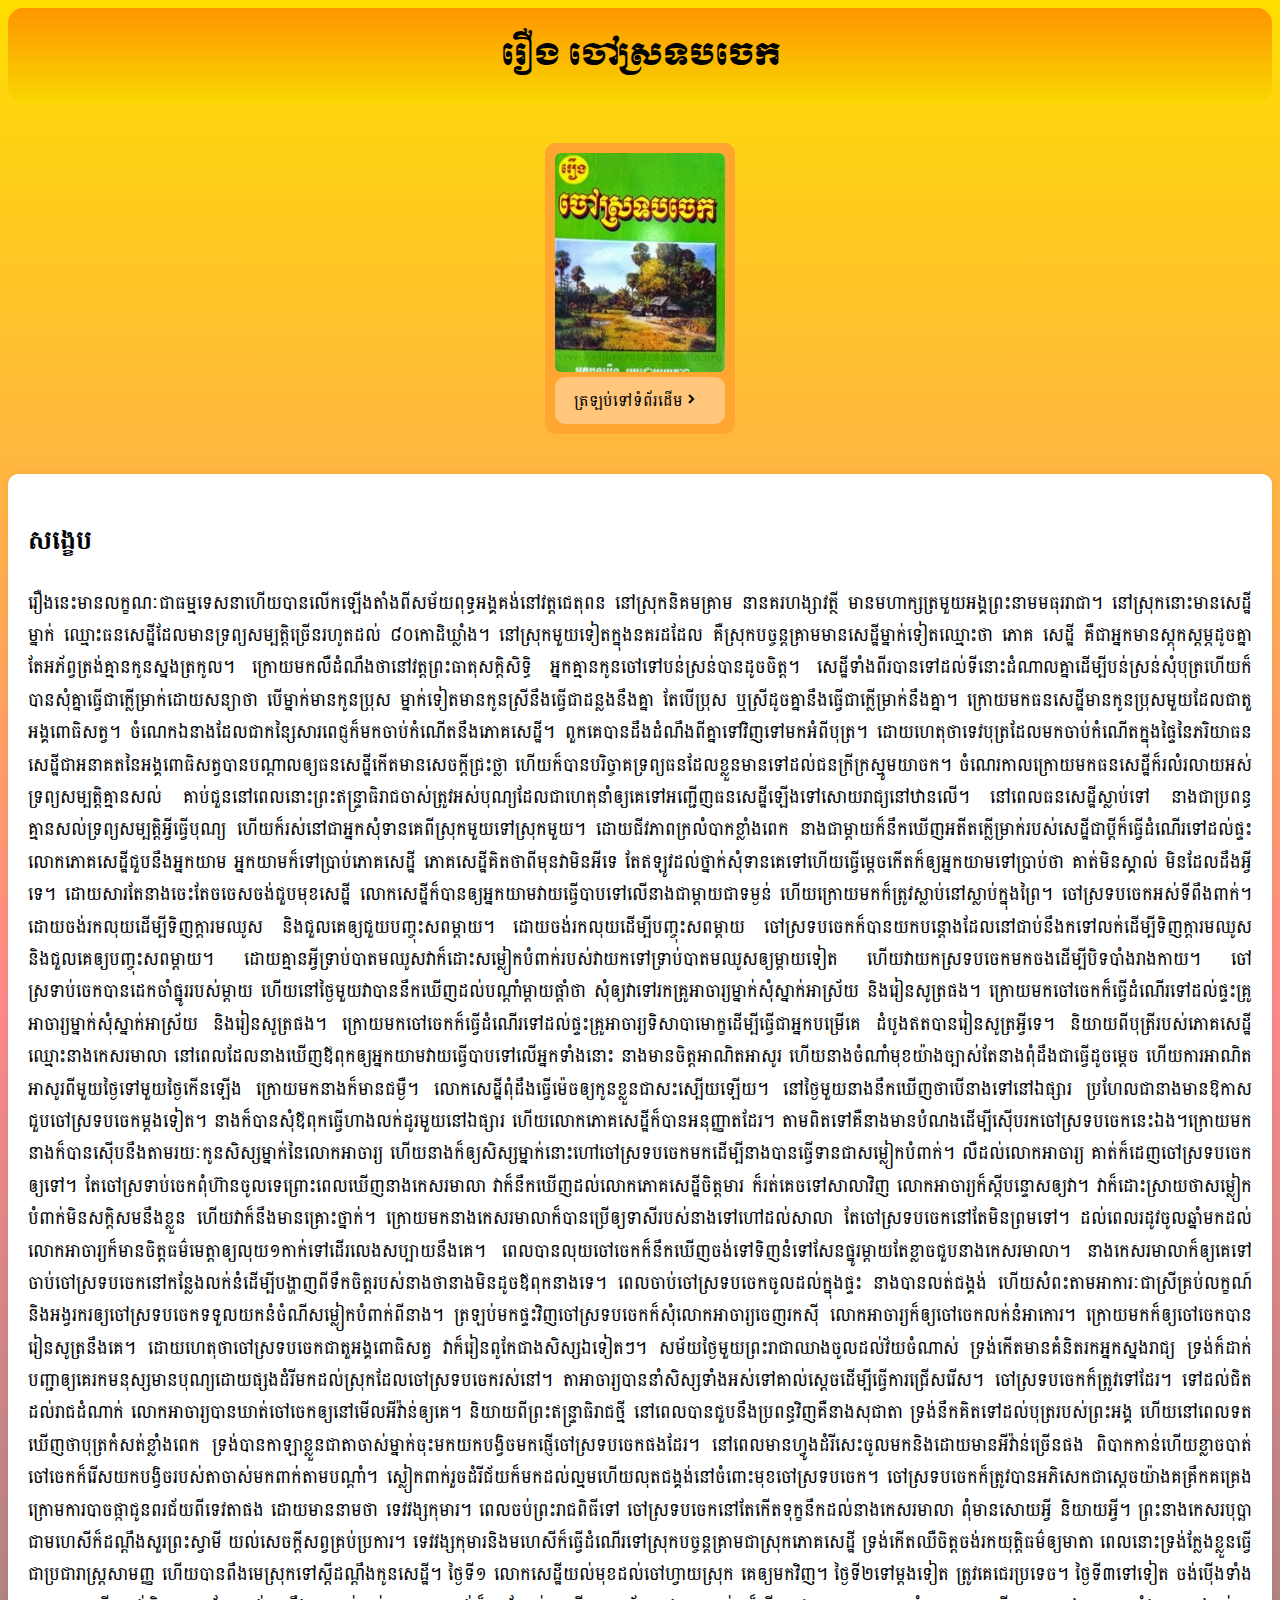
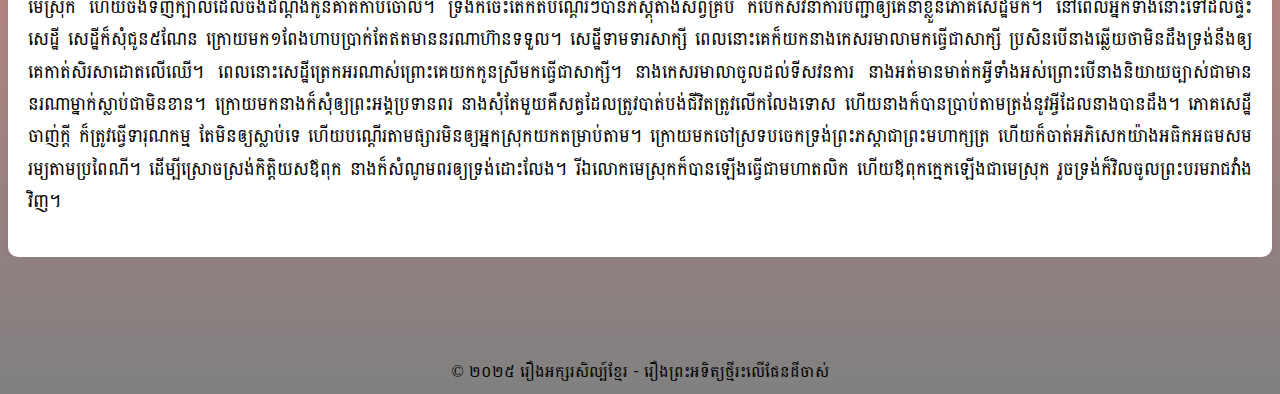
<file: story12.html>
<!DOCTYPE html>
<html lang="km">
<head>
  <meta charset="UTF-8">
  <title>រឿង ចៅស្រទបចេក</title>
  <link rel="stylesheet" href="style2.css">
  <link rel="preconnect" href="https://fonts.googleapis.com">
<link rel="preconnect" href="https://fonts.gstatic.com" crossorigin>
<link href="https://fonts.googleapis.com/css2?family=Anton&family=Moul&family=Prata&display=swap" rel="stylesheet">
<link href="https://fonts.googleapis.com/css2?family=Battambang&family=Content&family=Nokora&display=swap" rel="stylesheet">
<link href='https://unpkg.com/boxicons@2.1.4/css/boxicons.min.css' rel='stylesheet'>
</head>
<body>
  <header>រឿង ចៅស្រទបចេក</header>
  <div class="container">
    <img src="image12.png" alt="រូបភាព រឿងចាបខ្សាច់" style="width:100%; border-radius:6px;">
    <p><a href="index.html">ត្រឡប់ទៅទំព័រដើម<i class='bx bxs-chevron-right'></i></a></p>
</div>
<div class="writing">
      <h2>សង្ខេប</h2>
      <p> រឿងនេះមានលក្ខណៈជាធម្មទេសនាហើយបានលើកឡើងតាំងពីសម័យពុទ្ធអង្គគង់នៅវត្ត​ជេតុពន នៅស្រុកនិគមគ្រាម នានគរហង្សាវត្ថី មានមហាក្សត្រមួយអង្គព្រះនាមមធុររាជា។ នៅ​ស្រុកនោះមានសេដ្ឋីម្នាក់ ឈ្មោះធនសេដ្ឋីដែលមានទ្រព្យសម្បត្តិច្រើនរហូតដល់ ៨០កោដិឃ្លាំង។ នៅស្រុកមួយទៀតក្នុងនគរដដែល គឺស្រុកបច្ចន្តគ្រាមមានសេដ្ឋីម្នាក់ទៀតឈ្មោះថា ភោគ​ សេដ្ឋី គឺ​ជាអ្នកមានស្តុកស្តម្ភដូចគ្នា តែអភ័ព្វត្រង់គ្មានកូនស្នងត្រកូល។ ក្រោយមកលឺដំណឹងថានៅវត្តព្រះ​ធាតុសក្តិសិទ្ធិ អ្នកគ្មានកូនចៅទៅបន់ស្រន់បានដូចចិត្ត។ សេដ្ឋីទាំងពីរបានទៅដល់ទីនោះដំណាល​គ្នាដើម្បីបន់ស្រន់សុំបុត្រហើយក៏បានសុំគ្នាធ្វើជាក្លើម្រាក់ដោយសន្យាថា បើម្នាក់មានកូនប្រុស​ ម្នាក់ទៀតមានកូនស្រីនឹងធ្វើជាដន្លងនឹងគ្នា តែបើប្រុស ឬស្រីដូចគ្នានឹងធ្វើជាក្លើម្រាក់នឹងគ្នា។ ក្រោយមកធនសេដ្ឋីមានកូនប្រុសមួយដែលជាតួអង្គពោធិសត្វ។ ចំណេកឯនាងដែលជាកន្សៃសារ​ពេជ្ញក៏មកចាប់កំណើតនឹងភោគសេដ្ឋី។ ពួកគេបានដឹងដំណឹងពីគ្នាទៅវិញទៅមកអំពីបុត្រ។ ដោយ​ហេតុថាទេវបុត្រដែលមកចាប់កំណើតក្នុងផ្ទៃនៃភរិយាធនសេដ្ឋីជាអនាគតនៃអង្គពោធិសត្វបាន​បណ្តាលឲ្យធនសេដ្ឋីកើតមានសេចក្តីជ្រះថ្លា ហើយក៏បានបរិច្ចាគទ្រព្យធនដែលខ្លួនមានទៅដល់​ជនក្រីក្រស្មូមយាចក។ ចំណេរកាលក្រោយមកធនសេដ្ឋីក៏រលំរលាយអស់ទ្រព្យសម្បត្តិគ្មានសល់ គាប់ជួននៅពេលនោះព្រះឥន្ទ្រាធិរាជចាស់ត្រូវអស់បុណ្យដែលជាហេតុនាំឲ្យគេទៅអញ្ជើញធន​សេដ្ឋីឡើងទៅសោយរាជ្យនៅឋានលើ។ នៅពេលធនសេដ្ឋីស្លាប់ទៅ នាងជាប្រពន្ធគ្មានសល់​ទ្រព្យ​សម្បត្តិអ្វីធ្វើបុណ្យ ហើយក៏រស់នៅជាអ្នកសុំទានគេពីស្រុកមួយទៅស្រុកមួយ។​ ដោយជីវភាព​ក្រ​លំបាកខ្លាំងពេក នាងជាម្តាយក៏នឹកឃើញអតីតក្លើម្រាក់របស់សេដ្ឋីជាប្តីក៏ធ្វើដំណើរទៅដល់ផ្ទះ​លោកភោគសេដ្ឋីជួបនឹងអ្នកយាម អ្នកយាមក៏ទៅប្រាប់ភោគសេដ្ឋី ភោគសេដ្ឋីគិតថាពីមុនវាមិនអី​ទេ តែឥឡូវដល់ថ្នាក់សុំទានគេទៅហើយធ្វើម្តេចកើតក៏ឲ្យអ្នកយាមទៅប្រាប់ថា គាត់មិនស្គាល់ មិន​ដែលដឹងអ្វីទេ។ ដោយសារតែនាងចេះតែចចេសចង់ជួបមុខសេដ្ឋី លោកសេដ្ឋីក៏បានឲ្យអ្នកយាម​វាយធ្វើបាបទៅលើនាងជាម្តាយជាទម្ងន់ ហើយក្រោយមកក៏ត្រូវស្លាប់នៅស្លាប់ក្នុងព្រៃ។ ចៅស្រ​ទបចេកអស់ទីពឹងពាក់។ ដោយចង់រកលុយដើម្បីទិញក្តារមឈូស និងជួលគេឲ្យជួយបញ្ចុះសព​ម្តាយ។ ដោយចង់រកលុយដើម្បីបញ្ចុះសពម្តាយ ចៅស្រទបចេកក៏បានយកបន្តោងដែលនៅជាប់​នឹងកទៅលក់ដើម្បីទិញក្តារមឈូស និងជួលគេឲ្យបញ្ចុះសពម្តាយ។ ដោយគ្មានអ្វីទ្រាប់បាត​មឈូសវាក៏ដោះសម្លៀកបំពាក់របស់វាយកទៅទ្រាប់បាតមឈូសឲ្យម្តាយទៀត ហើយវាយក​ស្រ​ទបចេកមកចងដើម្បីបិទបាំងរាងកាយ។ ចៅស្រទាប់ចេកបានដេកចាំផ្នូររបស់ម្តាយ ហើយនៅថ្ងៃ​មួយវាបាននឹកឃើញដល់បណ្តាំម្តាយផ្តាំថា សុំឲ្យវាទៅរកគ្រូអាចារ្យម្នាក់សុំស្នាក់អាស្រ័យ និងរៀន​សូត្រផង។ ក្រោយមកចៅចេកក៏ធ្វើដំណើរទៅដល់ផ្ទះគ្រូអាចារ្យម្នាក់សុំស្នាក់អាស្រ័យ និងរៀន​សូត្រផង។ ក្រោយមកចៅចេកក៏ធ្វើដំណើរទៅដល់ផ្ទះគ្រូអាចារ្យទិសាបាមោក្ខដើម្បីធ្វើជាអ្នកបម្រើ​គេ ដំបូងឥតបានរៀនសូត្រអ្វីទេ។ និយាយពីបុត្រីរបស់ភោគសេដ្ឋីឈ្មោះនាងកេសរមាលា នៅ​ពេលដែលនាងឃើញឪពុកឲ្យអ្នកយាមវាយធ្វើបាបទៅលើអ្នកទាំងនោះ នាងមានចិត្តអាណិត​អាសូរ ហើយនាងចំណាំមុខយ៉ាងច្បាស់តែនាងពុំដឹងជាធ្វើដូចម្តេច ហើយការអាណិតអាសូរពីមួយ​ថ្ងៃទៅមួយថ្ងៃកើនឡើង ក្រោយមកនាងក៏មានជម្ងឺ។ លោកសេដ្ឋីពុំដឹងធ្វើម៉េចឲ្យកូនខ្លួនជាសះ​ស្បើយឡើយ។ នៅថ្ងៃមួយនាងនឹកឃើញថាបើនាងទៅនៅឯផ្សារ ប្រហែលជានាងមានឱកាស ជួបចៅស្រទបចេកម្តងទៀត។ នាងក៏បានសុំឪពុកធ្វើហាងលក់ដូរមួយនៅឯផ្សារ ហើយលោក​ភោគសេដ្ឋីក៏បានអនុញ្ញាតដែរ។ តាមពិតទៅគឺនាងមានបំណងដើម្បីស៊ើបរកចៅស្រទបចេកនេះ​ឯង។​ក្រោយមកនាងក៏បានស៊ើបនឹងតាមរយៈកូនសិស្សម្នាក់នៃលោកអាចារ្យ ហើយនាងក៏ឲ្យ​សិស្សម្នាក់នោះហៅចៅស្រទបចេកមកដើម្បីនាងបានធ្វើទានជាសម្លៀកបំពាក់។ លឺដល់លោក​អាចារ្យ គាត់ក៏ដេញចៅស្រទបចេកឲ្យទៅ។ តែចៅស្រទាប់ចេកពុំហ៊ានចូលទេព្រោះពេលឃើញ​នាងកេសរមាលា វាក៏នឹកឃើញដល់លោកភោគសេដ្ឋីចិត្តមារ ក៏រត់គេចទៅសាលាវិញ លោកអា​ចារ្យក៏ស្តីបន្ទោសឲ្យវា។ វាក៏ដោះស្រាយថាសម្លៀកបំពាក់មិនសក្តិសមនឹងខ្លួន ហើយវាក៏នឹងមាន​គ្រោះថ្នាក់។ ក្រោយមកនាងកេសរមាលាក៏បានប្រើឲ្យទាសីរបស់នាងទៅហៅដល់សាលា តែចៅ​ស្រទបចេកនៅតែមិនព្រមទៅ។ ដល់ពេលរដូវចូលឆ្នាំមកដល់ លោកអាចារ្យក៏មានចិត្តធម៌មេត្តា​ឲ្យ​លុយ១កាក់ទៅដើរលេងសប្បាយនឹងគេ។ ពេលបានលុយចៅចេកក៏នឹកឃើញចង់ទៅទិញនំទៅ​សែនផ្នូរម្តាយតែខ្លាចជួបនាងកេសរមាលា។ នាងកេសរមាលាក៏ឲ្យគេទៅចាប់ចៅស្រទបចេកនៅ​កន្លែងលក់នំដើម្បីបង្ហាញពីទឹកចិត្តរបស់នាងថានាងមិនដូចឪពុកនាងទេ។ ពេលចាប់ចៅស្រទប​ចេកចូលដល់ក្នុងផ្ទះ នាងបានលត់ជង្គង់ ហើយសំពះតាមអាការៈជាស្រីគ្រប់លក្ខណ៍ និងអង្វរករ​ឲ្យ​ចៅស្រទបចេកទទួលយកនំចំណីសម្លៀកបំពាក់ពីនាង។
         ត្រឡប់មកផ្ទះវិញចៅស្រទបចេកក៏សុំលោកអាចារ្យចេញរកស៊ី លោកអាចារ្យក៏ឲ្យចៅចេក​លក់នំអាកោរ។ ក្រោយមកក៏ឲ្យចៅចេកបានរៀនសូត្រនឹងគេ។ ដោយហេតុថាចៅស្រទបចេកជា​តួអង្គពោធិសត្វ វាក៏រៀនពូកែជាងសិស្សឯទៀតៗ។
         សម័យថ្ងៃមួយព្រះរាជាឈាងចូលដល់វ័យចំណាស់ ទ្រង់កើតមានគំនិតរកអ្នកស្នងរាជ្យ ទ្រង់​ក៏ដាក់បញ្ជាឲ្យគេរកមនុស្សមានបុណ្យដោយផ្សងដំរីមកដល់ស្រុកដែលចៅស្រទបចេករស់នៅ។ តាអាចារ្យបាននាំសិស្សទាំងអស់ទៅគាល់ស្តេចដើម្បីធ្វើការជ្រើសរើស។ ចៅស្រទបចេកក៏ត្រូវទៅ​ដែរ។ ទៅដល់ជិតដល់រាជដំណាក់ លោកអាចារ្យបានឃាត់ចៅចេកឲ្យនៅមើលអីវ៉ាន់ឲ្យគេ។
         និយាយពីព្រះឥន្ទ្រាធិរាជថ្មី នៅពេលបានជួបនឹងប្រពន្ធវិញគឺនាងសុជាតា ទ្រង់នឹកគិតទៅ​ដល់បុត្ររបស់ព្រះអង្គ ហើយនៅពេលទតឃើញថាបុត្រកំសត់ខ្លាំងពេក ទ្រង់បានកាឡាខ្លួនជាតា​ចាស់ម្នាក់ចុះមកយកបង្វិចមកផ្ញើចៅស្រទបចេកផងដែរ។ នៅពេលមានហ្វូងដំរីសេះចូលមកនិង​ដោយមានអីវ៉ាន់ច្រើនផង ពិបាកកាន់ហើយខ្លាចបាត់ ចៅចេកក៏រើសយកបង្វិចរបស់តាចាស់មក​ពាក់តាមបណ្តាំ។ ស្លៀកពាក់រួចដំរីជ័យក៏មកដល់ល្មមហើយលុតជង្គង់នៅចំពោះមុខចៅស្រទប​ចេក។ ចៅស្រទបចេកក៏ត្រូវបានអភិសេកជាស្តេចយ៉ាងគគ្រឹកគគ្រេងក្រោមការបាចផ្កាជូនពរ​ជ័យ​ពីទេវតាផង ដោយមាននាមថា ទេវវង្សកុមារ។ ពេលចប់ព្រះរាជពិធីទៅ ចៅស្រទបចេកនៅតែកើត​ទុក្ខនឹកដល់នាងកេសរមាលា ពុំមានសោយអ្វី និយាយអ្វី។ ព្រះនាងកេសរបុប្ឆាជាមហេសីក៏​ដណ្តឹង​សួរព្រះស្វាមី យល់សេចក្តីសព្វគ្រប់ប្រការ។ ទេវវង្សកុមារនិងមហេសីក៏ធ្វើដំណើរទៅស្រុកបច្ចន្ត​គ្រាមជាស្រុកភោគសេដ្ឋី ទ្រង់កើតឈឺចិត្តចង់រកយុត្តិធម៌ឲ្យមាតា ពេលនោះទ្រង់ក្លែងខ្លួនធ្វើជា​ប្រជារាស្ត្រសាមញ្ញ ហើយបានពឹងមេស្រុកទៅស្តីដណ្តឹងកូនសេដ្ឋី។ ថ្ងៃទី១ លោកសេដ្ឋីយល់មុខ​ដល់ចៅហ្វាយស្រុក គេឲ្យមកវិញ។ ថ្ងៃទី២ទៅម្តងទៀត ត្រូវគេជេរប្រទេច។ ថ្ងៃទី៣ទៅទៀត ចង់​ប៉ើងទាំងមេស្រុក ហើយចង់ទិញក្បាលដែលចង់ដណ្តឹងកូនគាត់កាប់ចោល។ ទ្រង់ក៏ចេះតែកត់​បណ្តើរៗបានភ័ស្តុតាងសព្វគ្រប់ ក៏បើកសវនាការបញ្ជាឲ្យគេនាំខ្លួនភោគសេដ្ឋីមក។ នៅពេលអ្នក​ទាំងនោះទៅដល់ផ្ទះសេដ្ឋី សេដ្ឋីក៏សុំជូន៥ណែន ក្រោយមក១ពែងហាបប្រាក់តែឥតមាននរណា​ហ៊ានទទួល។ សេដ្ឋីទាមទារសាក្សី ពេលនោះគេក៏យកនាងកេសរមាលាមកធ្វើជាសាក្សី ប្រសិន​បើ​នាងឆ្លើយថាមិនដឹងទ្រង់នឹងឲ្យគេកាត់សិរសាដោតលើឈើ។ ពេលនោះសេដ្ឋីត្រេកអរណាស់​ព្រោះគេយកកូនស្រីមកធ្វើជាសាក្សី។ នាងកេសរមាលាចូលដល់ទីសវនការ នាងអត់មានមាត់ក​អ្វី​ទាំងអស់ព្រោះបើនាងនិយាយច្បាស់ជាមាននរណាម្នាក់ស្លាប់ជាមិនខាន។ ក្រោយមកនាងក៏សុំ​ឲ្យ​ព្រះអង្គប្រទានពរ នាងសុំតែមួយគឺសត្វដែលត្រូវបាត់បង់ជីវិតត្រូវលើកលែងទោស ហើយនាងក៏​បានប្រាប់តាមត្រង់នូវអ្វីដែលនាងបានដឹង។
         ភោគសេដ្ឋីចាញ់ក្តី ក៏ត្រូវធ្វើទារុណកម្ម តែមិនឲ្យស្លាប់ទេ ហើយបណ្តើរតាមផ្សារមិនឲ្យអ្នក​ស្រុកយកតម្រាប់តាម។ ក្រោយមកចៅស្រទបចេកទ្រង់ព្រះភស្តាជាព្រះមហាក្សត្រ ហើយក៏ចាត់​អភិសេកយ៉ាងអធិកអធមសមរម្យតាមប្រពៃណី។ ដើម្បីស្រោចស្រង់កិត្តិយសឪពុក នាងក៏សំណូម​ពរឲ្យទ្រង់ដោះលែង។ រីឯលោកមេស្រុកក៏បានឡើងធ្វើជាមហាតលិក ហើយឪពុកក្មេកឡើងជា​មេ​ស្រុក រួចទ្រង់ក៏វិលចូលព្រះបរមរាជវាំងវិញ។
        </p>
  </div>
  <footer>© ២០២៥ រឿងអក្សរសិល្ប៍ខ្មែរ - រឿងព្រះអទិត្យថ្មីរះលើផែនដីចាស់</footer>
</body>
</html>
</file>
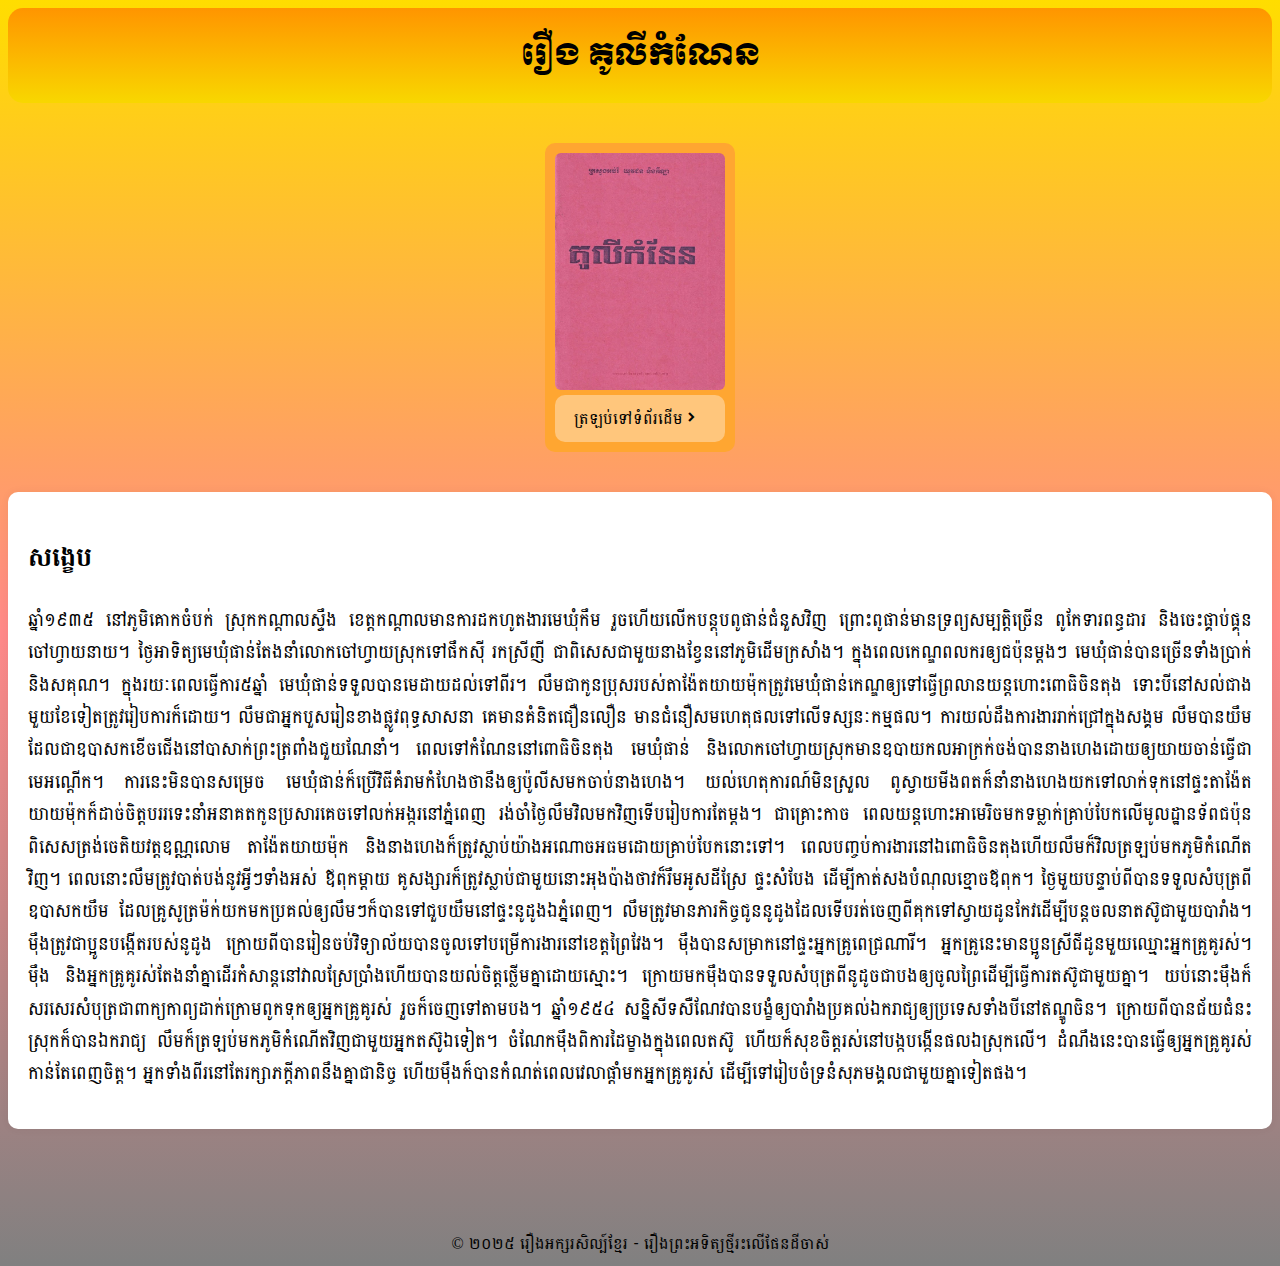
<file: story13.html>
<!DOCTYPE html>
<html lang="km">
<head>
  <meta charset="UTF-8">
  <title>រឿង គូលីកំណែន</title>
  <link rel="stylesheet" href="style2.css">
  <link rel="preconnect" href="https://fonts.googleapis.com">
<link rel="preconnect" href="https://fonts.gstatic.com" crossorigin>
<link href="https://fonts.googleapis.com/css2?family=Anton&family=Moul&family=Prata&display=swap" rel="stylesheet">
<link href="https://fonts.googleapis.com/css2?family=Battambang&family=Content&family=Nokora&display=swap" rel="stylesheet">
<link href='https://unpkg.com/boxicons@2.1.4/css/boxicons.min.css' rel='stylesheet'>
</head>
<body>
  <header>រឿង គូលីកំណែន</header>
  <div class="container">
    <img src="image13.png" alt="រូបភាព រឿងចាបខ្សាច់" style="width:100%; border-radius:6px;">
    <p><a href="index.html">ត្រឡប់ទៅទំព័រដើម<i class='bx bxs-chevron-right'></i></a></p>
</div>
<div class="writing">
      <h2>សង្ខេប</h2>
      <p> ឆ្នាំ១៩៣៥ នៅភូមិគោកចំបក់ ស្រុកកណ្តាលស្ទឹង ខេត្តកណ្តាលមានការដកហូតងារមេឃុំកឹម រួចហើយលើកបន្តុបពូផាន់ជំនួសវិញ ព្រោះពូផាន់មានទ្រព្យសម្បត្តិច្រើន ពូកែទារពន្ធដារ និងចេះ​​ផ្គាប់ផ្គុនចៅហ្វាយនាយ។ ថ្ងៃអាទិត្យមេឃុំផាន់តែងនាំលោកចៅហ្វាយស្រុកទៅផឹកស៊ី រកស្រីញី ជាពិសេសជាមួយនាងខ្វែននៅភូមិដើមក្រសាំង។ ក្នុងពេលកេណ្ឌពលករឲ្យជប៉ុនម្តងៗ មេឃុំផាន់​បានច្រើនទាំងប្រាក់ និងសគុណ។ ក្នុងរយៈពេលធ្វើការ៥ឆ្នាំ មេឃុំផាន់ទទួលបានមេដាយដល់​ទៅ​ពីរ។
         លឹមជាកូនប្រុសរបស់តាង៉ែតយាយម៉ុកត្រូវមេឃុំផាន់កេណ្ឌឲ្យទៅធ្វើព្រលានយន្តហោះ​ពោធិ​ចិនតុង ទោះបីនៅសល់ជាងមួយខែទៀតត្រូវរៀបការក៏ដោយ។ លឹមជាអ្នកបួសរៀនខាងផ្លូវពុទ្ធ​សាសនា គេមានគំនិតជឿនលឿន មានជំនឿសមហេតុផលទៅលើទស្សនៈកម្មផល។ ការយល់​ដឹងការងាររាក់ជ្រៅក្នុងសង្គម លឹមបានយឹមដែលជាឧបាសកខើចជើងនៅបាសាក់ព្រះត្រពាំងជួយ​ណែនាំ។
         ពេលទៅកំណែននៅពោធិចិនតុង មេឃុំផាន់ និងលោកចៅហ្វាយស្រុកមានឧបាយកល​អាក្រក់ចង់បាននាងហេងដោយឲ្យយាយចាន់ធ្វើជាមេអណ្តើក។ ការនេះមិនបានសម្រេច មេឃុំ​ផាន់ក៏ប្រើវិធីគំរាមកំហែងថានឹងឲ្យប៉ូលីសមកចាប់នាងហេង។ យល់ហេតុការណ៍មិនស្រួល ពូ​ស្វាយមីងពតក៏នាំនាងហេងយកទៅលាក់ទុកនៅផ្ទះតាង៉ែត យាយម៉ុកក៏ដាច់ចិត្តបររទេះនាំអនា​គតកូនប្រសារគេចទៅលក់អង្ករនៅភ្នំពេញ រង់ចាំថ្ងៃលឹមវិលមកវិញទើបរៀបការតែម្តង។
         ជាគ្រោះកាច ពេលយន្តហោះអាមេរិចមកទម្លាក់គ្រាប់បែកលើមូលដ្ឋានទ័ពជប៉ុន ពិសេស​ត្រង់ចេតិយវត្តឧណ្ណលោម តាង៉ែតយាយម៉ុក និងនាងហេងក៏ត្រូវស្លាប់យ៉ាងអណោចអធមដោយ​គ្រាប់បែកនោះទៅ។
         ពេលបញ្ចប់ការងារនៅឯពោធិចិនតុងហើយលឹមក៏វិលត្រឡប់មកភូមិកំណើតវិញ។ ពេល​នោះលឹមត្រូវបាត់បង់នូវអ្វីៗទាំងអស់ ឪពុកម្តាយ គូសង្សារក៏ត្រូវស្លាប់ជាមួយនោះអុងប៉ាងថាវក៏​រឹមអូសដីស្រែ ផ្ទះសំបែង ដើម្បីកាត់សងបំណុលខ្មោចឪពុក។
         ថ្ងៃមួយបន្ទាប់ពីបានទទួលសំបុត្រពីឧបាសកយឹម ដែលគ្រូសូត្រម៉ក់យកមកប្រគល់ឲ្យលឹមៗ​ក៏បានទៅជួបយឹមនៅផ្ទះនូដូងឯភ្នំពេញ។ លឹមត្រូវមានភារកិច្ចជូននូដូងដែលទើបរត់ចេញពីគុក​ទៅស្វាយដូនកែវដើម្បីបន្តចលនាតស៊ូជាមួយបារាំង។
         ម៉ឹងត្រូវជាប្អូនបង្កើតរបស់នូដូង ក្រោយពីបានរៀនចប់វិទ្យាល័យបានចូលទៅបម្រើការងារនៅ​ខេត្តព្រៃវែង។ ម៉ឹងបានសម្រាកនៅផ្ទះអ្នកគ្រូពេជ្រណារី។ អ្នកគ្រូនេះមានប្អូនស្រីជីដូនមួយឈ្មោះ​អ្នកគ្រូគូរស់។ ម៉ឹង និងអ្នកគ្រូគូរស់តែងនាំគ្នាដើរកំសាន្តនៅវាលស្រែប្រាំងហើយបានយល់ចិត្តថ្លើម​គ្នាដោយស្មោះ។ ក្រោយមកម៉ឹងបានទទួលសំបុត្រពីនូដូចជាបងឲ្យចូលព្រៃដើម្បីធ្វើការតស៊ូជា​មួយគ្នា។ យប់នោះម៉ឹងក៏សរសេរសំបុត្រជាពាក្យកាព្យដាក់ក្រោមពូកទុកឲ្យអ្នកគ្រូគូរស់ រួចក៏ចេញ​ទៅតាមបង។
         ឆ្នាំ១៩៥៤ សន្និសីទសឺណែវបានបង្ខំឲ្យបារាំងប្រគល់ឯករាជ្យឲ្យប្រទេសទាំងបីនៅឥណ្ឌូចិន។ ក្រោយពីបានជ័យជំនះ ស្រុកក៏បានឯករាជ្យ លឹមក៏ត្រឡប់មកភូមិកំណើតវិញជាមួយអ្នកតស៊ូឯ​ទៀត។ ចំណែកម៉ឹងពិការដៃម្ខាងក្នុងពេលតស៊ូ ហើយក៏សុខចិត្តរស់នៅបង្កបង្កើនផលឯស្រុកលើ។
         ដំណឹងនេះបានធ្វើឲ្យអ្នកគ្រូគូរស់កាន់តែពេញចិត្ត។ អ្នកទាំងពីរនៅតែរក្សាភក្តីភាពនឹងគ្នាជា​និច្ច ហើយម៉ឹងក៏បានកំណត់ពេលវេលាផ្តាំមកអ្នកគ្រូគូរស់ ដើម្បីទៅរៀបចំទ្រនំសុភមង្គលជាមួយ​គ្នាទៀតផង។</p>
  </div>
  <footer>© ២០២៥ រឿងអក្សរសិល្ប៍ខ្មែរ - រឿងព្រះអទិត្យថ្មីរះលើផែនដីចាស់</footer>
</body>
</html>
</file>
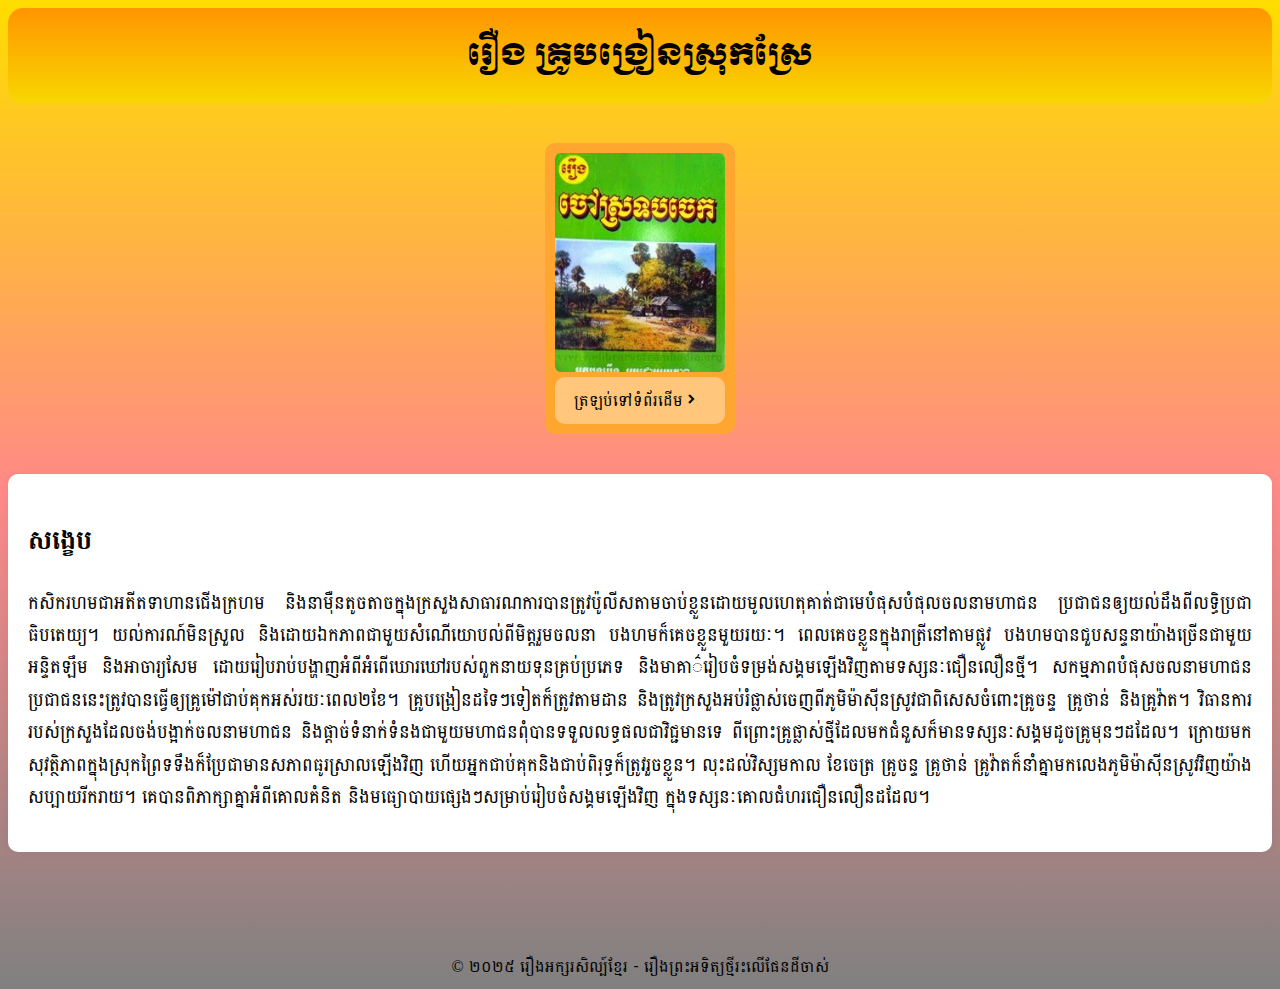
<file: story14.html>
<!DOCTYPE html>
<html lang="km">
<head>
  <meta charset="UTF-8">
  <title>រឿង គ្រូបង្រៀនស្រុកស្រែ</title>
  <link rel="stylesheet" href="style2.css">
  <link rel="preconnect" href="https://fonts.googleapis.com">
<link rel="preconnect" href="https://fonts.gstatic.com" crossorigin>
<link href="https://fonts.googleapis.com/css2?family=Anton&family=Moul&family=Prata&display=swap" rel="stylesheet">
<link href="https://fonts.googleapis.com/css2?family=Battambang&family=Content&family=Nokora&display=swap" rel="stylesheet">
<link href='https://unpkg.com/boxicons@2.1.4/css/boxicons.min.css' rel='stylesheet'>
</head>
<body>
  <header>រឿង គ្រូបង្រៀនស្រុកស្រែ</header>
  <div class="container">
    <img src="image12.png" alt="រូបភាព រឿងចាបខ្សាច់" style="width:100%; border-radius:6px;">
    <p><a href="index.html">ត្រឡប់ទៅទំព័រដើម<i class='bx bxs-chevron-right'></i></a></p>
</div>
<div class="writing">
      <h2>សង្ខេប</h2>
      <p>  កសិករហមជាអតីតទាហានជើងក្រហម និងនាម៉ឺនតូចតាចក្នុងក្រសួងសាធារណការបាន​ត្រូវ​ប៉ូលីសតាមចាប់ខ្លួនដោយមូលហេតុគាត់ជាមេបំផុសបំផុលចលនាមហាជន ប្រជាជនឲ្យយល់ដឹង​ពីលទ្ធិប្រជាធិបតេយ្យ។ យល់ការណ៍មិនស្រួល និងដោយឯកភាពជាមួយសំណើយោបល់ពីមិត្តរួម​ចលនា បងហមក៏គេចខ្លួនមួយរយៈ។ ពេលគេចខ្លួនក្នុងរាត្រីនៅតាមផ្លូវ បងហមបានជួបសន្ទនា​យ៉ាងច្រើនជាមួយអន្ទិតឡឹម និងអាចារ្យសែម ដោយរៀបរាប់បង្ហាញអំពីអំពើឃោរឃៅរបស់ពួក​នាយទុនគ្រប់ប្រភេទ និងមាគា៌រៀបចំទម្រង់សង្គមឡើងវិញតាមទស្សនៈជឿនលឿនថ្មី។ សកម្ម​ភាពបំផុសចលនាមហាជនប្រជាជននេះត្រូវបានធ្វើឲ្យគ្រូម៉ៅជាប់គុកអស់រយៈពេល២ខែ។ គ្រូ​បង្រៀនដទៃៗទៀតក៏ត្រូវតាមដាន និងត្រូវក្រសួងអប់រំផ្លាស់ចេញពីភូមិម៉ាស៊ីនស្រូវជាពិសេស​ចំពោះគ្រូចន្ទ គ្រូថាន់ និងគ្រូវ៉ាត។ វិធានការរបស់ក្រសួងដែលចង់បង្អាក់ចលនាមហាជន និងផ្តាច់​ទំនាក់ទំនងជាមួយមហាជនពុំបានទទួលលទ្ធផលជាវិជ្ជមានទេ ពីព្រោះគ្រូផ្លាស់ថ្មីដែលមកជំនួស​ក៏មានទស្សនៈសង្គមដូចគ្រូមុនៗដដែល។ ក្រោយមកសុវត្ថិភាពក្នុងស្រុកព្រៃទទឹងក៏ប្រែជាមាន​សភាពធូរស្រាលឡើងវិញ ហើយអ្នកជាប់គុកនិងជាប់ពិរុទ្ធក៏ត្រូវរួចខ្លួន។ លុះដល់វិស្សមកាល ខែចេត្រ គ្រូចន្ទ គ្រូថាន់ គ្រូវ៉ាតក៏នាំគ្នាមកលេងភូមិម៉ាស៊ីនស្រូវវិញយ៉ាងសប្បាយរីករាយ។ គេបាន​ពិភាក្សាគ្នាអំពីគោលគំនិត និងមធ្យោបាយផ្សេងៗសម្រាប់រៀបចំសង្គមឡើងវិញ ក្នុងទស្សនៈ​គោលជំហរជឿនលឿនដដែល។
        
      </p>
  </div>
  <footer>© ២០២៥ រឿងអក្សរសិល្ប៍ខ្មែរ - រឿងព្រះអទិត្យថ្មីរះលើផែនដីចាស់</footer>
</body>
</html>
</file>
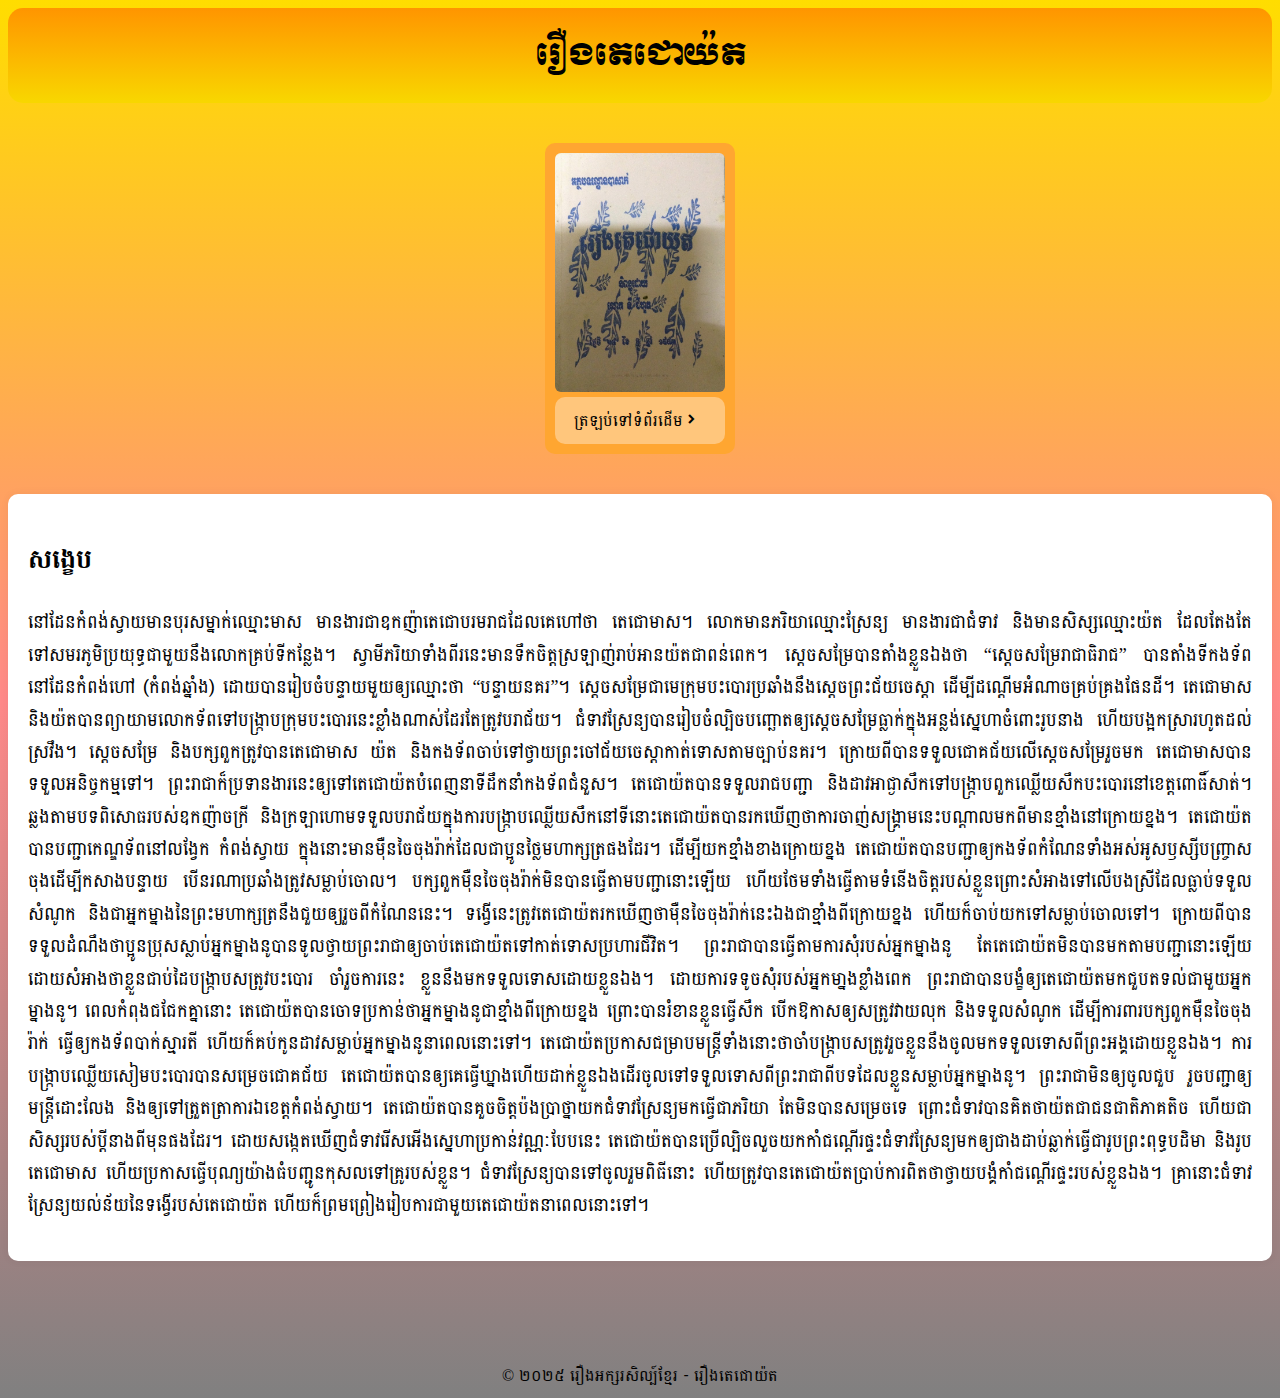
<file: story2.html>
<!DOCTYPE html>
<html lang="km">
<head>
  <meta charset="UTF-8">
  <title>រឿងតេជោយ៉ត</title>
  <link rel="stylesheet" href="style2.css">
  <link rel="preconnect" href="https://fonts.googleapis.com">
<link rel="preconnect" href="https://fonts.gstatic.com" crossorigin>
<link href="https://fonts.googleapis.com/css2?family=Anton&family=Moul&family=Prata&display=swap" rel="stylesheet">
<link href="https://fonts.googleapis.com/css2?family=Battambang&family=Content&family=Nokora&display=swap" rel="stylesheet">
<link href='https://unpkg.com/boxicons@2.1.4/css/boxicons.min.css' rel='stylesheet'>
</head>
<body>
  <header>រឿងតេជោយ៉ត</header>
  <div class="container">
    <img src="image2.png" alt="រូបភាព រឿងចាបខ្សាច់" style="width:100%; border-radius:6px;">
    <p><a href="index.html">ត្រឡប់ទៅទំព័រដើម<i class='bx bxs-chevron-right'></i></a></p>
</div>
<div class="writing">
      <h2>សង្ខេប</h2>
      <p>នៅដែនកំពង់ស្វាយមានបុរសម្នាក់ឈ្មោះមាស មានងារជាឧកញ៉ាតេជោបរមរាជដែលគេ​ហៅថា តេជោមាស។ លោកមានភរិយាឈ្មោះស្រែន្យ មានងារជាជំទាវ និងមានសិស្សឈ្មោះយ៉ត
        ដែលតែងតែទៅសមរភូមិប្រយុទ្ធជាមួយនឹងលោកគ្រប់ទីកន្លែង។ ស្វាមីភរិយាទាំងពីរនេះមានទឹក​ចិត្តស្រឡាញ់រាប់អានយ៉តជាពន់ពេក។ ស្តេចសម្រែបានតាំងខ្លួនឯងថា “សេ្តចសម្រែរាជាធិរាជ” ​បានតាំងទីកងទ័ពនៅដែនកំពង់ហៅ (កំពង់ឆ្នាំង) ដោយបានរៀបចំបន្ទាយមួយឲ្យឈ្មោះថា “បន្ទាយនគរ”។ ស្តេចសម្រែជាមេក្រុមបះបោរប្រឆាំងនឹងស្តេចព្រះជ័យចេស្តា ដើម្បីដណ្តើម​អំណាចគ្រប់គ្រងផែនដី។ តេជោមាស និងយ៉ត​បានព្យាយាមលោកទ័ពទៅបង្ក្រាបក្រុមបះបោរនេះ​ខ្លាំងណាស់ដែរតែត្រូវបរាជ័យ។ ជំទាវស្រែន្យបានរៀបចំល្បិចបញ្ឆោតឲ្យស្តេចសម្រែធ្លាក់ក្នុង​អន្លង់​ស្នេហាចំពោះរូបនាង ហើយបង្អកស្រារហូតដល់ស្រវឹង។ ស្តេចសម្រែ និងបក្សពួកត្រូវបាន​តេជោ​មាស យ៉ត និងកងទ័ពចាប់ទៅថ្វាយព្រះចៅជ័យចេស្តាកាត់ទោសតាមច្បាប់នគរ។
        ក្រោយពីបានទទួលជោគជ័យលើស្តេចសម្រែរួចមក តេជោមាសបានទទួលអនិច្ចកម្មទៅ។ ព្រះរាជាក៏ប្រទានងារនេះឲ្យទៅតេជោយ៉តបំពេញនាទីដឹកនាំកងទ័ពជំនួស។ តេជោយ៉តបាន​ទទួលរាជបញ្ជា និងដាវអាជ្ងាសឹកទៅបង្ក្រាបពួកឈ្លើយសឹកបះបោរនៅខេត្តពោធិ៍សាត់។ ឆ្លង​តាម​បទពិសោធរបស់ឧកញ៉ាចក្រី និងក្រឡាហោមទទួលបរាជ័យក្នុងការបង្ក្រាបឈ្លើយសឹកនៅទីនោះ​តេជោយ៉តបានរកឃើញថាការចាញ់សង្គ្រាមនេះបណ្តាលមកពីមានខ្មាំងនៅក្រោយខ្នង។ តេជោ​យ៉តបានបញ្ជាកេណ្ឌទ័ពនៅលង្វែក កំពង់ស្វាយ ក្នុងនោះមានម៉ឺនចៃចុងរ៉ាក់ដែលជាប្អូនថ្លៃមហា​ក្សត្រផងដែរ។ ដើម្បីយកខ្មាំងខាងក្រោយខ្នង តេជោយ៉តបានបញ្ជាឲ្យកងទ័ពកំណែនទាំងអស់​អូសឫស្សីបញ្ច្រាសចុងដើម្បីកសាងបន្ទាយ បើនរណាប្រឆាំងត្រូវសម្លាប់ចោល។ បក្សពួកម៉ឺនចៃ​ចុងរ៉ាក់មិនបានធ្វើតាមបញ្ជានោះឡើយ ហើយថែមទាំងធ្វើតាមទំនើងចិត្តរបស់ខ្លួនព្រោះសំអាង​ទៅលើបងស្រីដែលធ្លាប់ទទួលសំណូក និងជាអ្នកម្នាងនៃព្រះមហាក្សត្រនឹងជួយឲ្យរួចពីកំណែន​នេះ។ ទង្វើនេះត្រូវតេជោយ៉តរកឃើញថាម៉ឺនចៃចុងរ៉ាក់នេះឯងជាខ្មាំងពីក្រោយខ្នង ហើយក៏ចាប់​យកទៅសម្លាប់ចោលទៅ។ ក្រោយពីបានទទួលដំណឹងថាប្អូនប្រុសស្លាប់អ្នកម្នាងនូបានទូលថ្វាយ​ព្រះរាជាឲ្យចាប់តេជោយ៉តទៅកាត់ទោសប្រហារជីវិត។ ព្រះរាជាបានធ្វើតាមការសុំរបស់អ្នកម្នាងនូ តែតេជោយ៉តមិនបានមកតាមបញ្ជានោះឡើយ ដោយសំអាងថាខ្លួនជាប់ដៃបង្ក្រាបសត្រូវបះបោរ​ ចាំរួចការនេះ ខ្លួននឹងមកទទួលទោសដោយខ្លួនឯង។ ដោយការទទូចសុំរបស់អ្នកមា្នងខ្លាំងពេក ព្រះរាជាបានបង្ខំឲ្យតេជោយ៉តមកជួបតទល់ជាមួយអ្នកម្នាងនូ។ ពេលកំពុងជជែកគ្នានោះ តេជោ​យ៉តបានចោទប្រកាន់ថាអ្នកម្នាងនូជាខ្មាំងពីក្រោយខ្នង ព្រោះបានរំខានខ្លួនធ្វើសឹក បើកឱកាសឲ្យ​សត្រូវវាយលុក និងទទួលសំណូក ដើម្បីការពារបក្សពួកម៉ឺនចៃចុងរ៉ាក់ ធ្វើឲ្យកងទ័ពបាក់ស្មារតី ហើយក៏គប់កូនដាវសម្លាប់អ្នកម្នាងនូនាពេលនោះទៅ។ តេជោយ៉តប្រកាសជម្រាបមន្ត្រីទាំងនោះ​ថាចាំបង្ក្រាបសត្រូវរួចខ្លួននឹងចូលមកទទួលទោសពីព្រះអង្គដោយខ្លួនឯង។
        ការបង្ក្រាបឈ្លើយសៀមបះបោរបានសម្រេចជោគជ័យ តេជោយ៉តបានឲ្យគេធ្វើឃ្នាងហើយ​ដាក់ខ្លួនឯងដើរចូលទៅទទួលទោសពីព្រះរាជាពីបទដែលខ្លួនសម្លាប់អ្នកម្នាងនូ។ ព្រះរាជាមិនឲ្យ​ចូលជួប រួចបញ្ជាឲ្យមន្ត្រីដោះលែង និងឲ្យទៅត្រួតត្រាការឯខេត្តកំពង់ស្វាយ។ តេជោយ៉តបានគួច​ចិត្តប៉ងប្រាថ្នាយកជំទាវស្រែន្យមកធ្វើជាភរិយា តែមិនបានសម្រេចទេ ព្រោះជំទាវបានគិតថាយ៉ត​ជាជនជាតិភាគតិច ហើយជាសិស្សរបស់ប្តីនាងពីមុនផងដែរ។ ដោយសង្កេតឃើញជំទាវរើសអើង​ស្នេហាប្រកាន់វណ្ណៈបែបនេះ តេជោយ៉តបានប្រើល្បិចលួចយកកាំជណ្តើរផ្ទះជំទាវស្រែន្យមកឲ្យ​ជាងដាប់ឆ្លាក់ធ្វើជារូបព្រះពុទ្ធបដិមា និងរូបតេជោមាស ហើយប្រកាសធ្វើបុណ្យយ៉ាងធំបញ្ជូន​កុសលទៅគ្រូរបស់ខ្លួន។ ជំទាវស្រែន្យបានទៅចូលរួមពិធីនោះ ហើយត្រូវបានតេជោយ៉តប្រាប់​ការពិតថាថ្វាយបង្គំកាំជណ្តើរផ្ទះរបស់ខ្លួនឯង។ គ្រានោះជំទាវស្រែន្យយល់ន័យនៃទង្វើរបស់តេជោ​យ៉ត ហើយក៏ព្រមព្រៀងរៀបការជាមួយតេជោយ៉តនាពេលនោះទៅ។</p>
  </div>
  <footer>© ២០២៥ រឿងអក្សរសិល្ប៍ខ្មែរ - រឿងតេជោយ៉ត</footer>
</body>
</html>
</file>
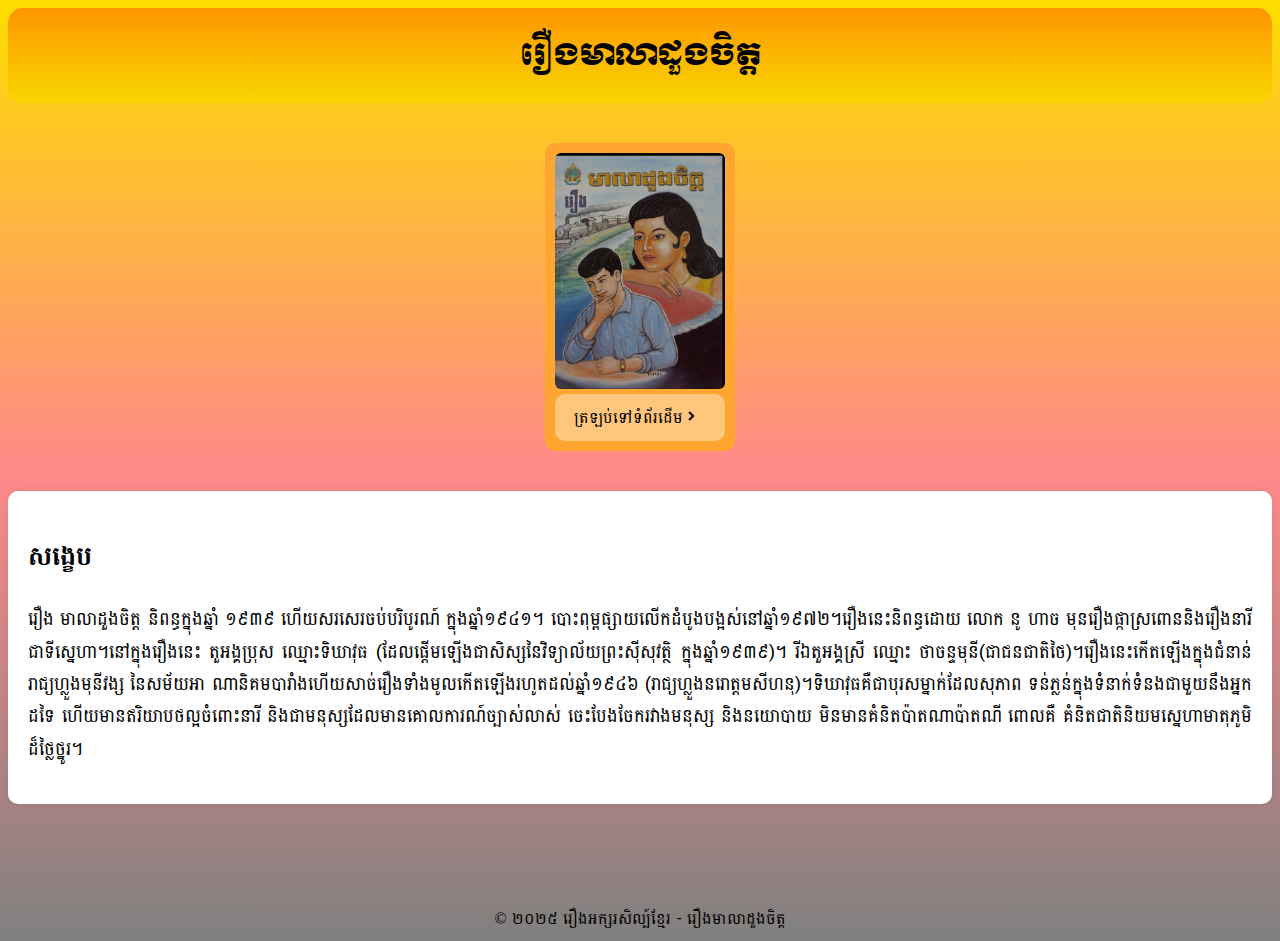
<file: story3.html>
<!DOCTYPE html>
<html lang="km">
<head>
  <meta charset="UTF-8">
  <title>រឿងមាលាដួងចិត្ត</title>
  <link rel="stylesheet" href="style2.css">
  <link rel="preconnect" href="https://fonts.googleapis.com">
<link rel="preconnect" href="https://fonts.gstatic.com" crossorigin>
<link href="https://fonts.googleapis.com/css2?family=Anton&family=Moul&family=Prata&display=swap" rel="stylesheet">
<link href="https://fonts.googleapis.com/css2?family=Battambang&family=Content&family=Nokora&display=swap" rel="stylesheet">
<link href='https://unpkg.com/boxicons@2.1.4/css/boxicons.min.css' rel='stylesheet'>
</head>
<body>
  <header>រឿងមាលាដួងចិត្ត</header>
  <div class="container">
    <img src="image3.png" alt="រូបភាព រឿងចាបខ្សាច់" style="width:100%; border-radius:6px;">
    <p><a href="index.html">ត្រឡប់ទៅទំព័រដើម<i class='bx bxs-chevron-right'></i></a></p>
</div>
<div class="writing">
      <h2>សង្ខេប</h2>
      <p>រឿង មាលាដួងចិត្ត និពន្ធក្នុងឆ្នាំ ១៩៣៩ ហើយសរសេរចប់បរិបូរណ៍ ក្នុងឆ្នាំ១៩៤១។  បោះពុម្ពផ្សាយលើកដំបូងបង្អស់នៅឆ្នាំ១៩៧២។រឿងនេះនិពន្ធដោយ លោក នូ ហាច  មុនរឿងផ្កាស្រពោននិងរឿងនារីជាទីស្នេហា។នៅក្នុងរឿងនេះ តួអង្គប្រុស ឈ្មោះទិឃាវុធ (ដែលផ្តើមឡើងជាសិស្សនៃវិទ្យាល័យព្រះស៊ីសុវត្ថិ ក្នុងឆ្នាំ១៩៣៩)។
        រីឯតួអង្គស្រី ឈ្មោះ ថាចន្ទមុនី(ជាជនជាតិថៃ)។រឿងនេះកើតឡើងក្នុងជំនាន់ រាជ្យហ្លួងមុនីវង្ស នៃសម័យអា ណានិគមបារាំងហើយសាច់រឿងទាំងមូលកើតឡើងរហូតដល់ឆ្នាំ១៩៤៦  (រាជ្យហ្លួងនរោត្តមសីហនុ)។ទិឃាវុធគឺជាបុរសម្នាក់ដែលសុភាព ទន់ភ្លន់ក្នុងទំនាក់ទំនងជាមួយនឹងអ្នកដទៃ ហើយមានឥរិយាបថល្អចំពោះនារី និងជាមនុស្សដែលមានគោលការណ៍ច្បាស់លាស់ ចេះបែងចែករវាងមនុស្ស និងនយោបាយ មិនមានគំនិតប៉ាតណាប៉ាតណី ពោលគឺ គំនិតជាតិនិយមស្នេហាមាតុភូមិដ៏ថ្លៃថ្នូរ។</p>
  </div>
  <footer>© ២០២៥ រឿងអក្សរសិល្ប៍ខ្មែរ - រឿងមាលាដួងចិត្ត</footer>
</body>
</html>
</file>
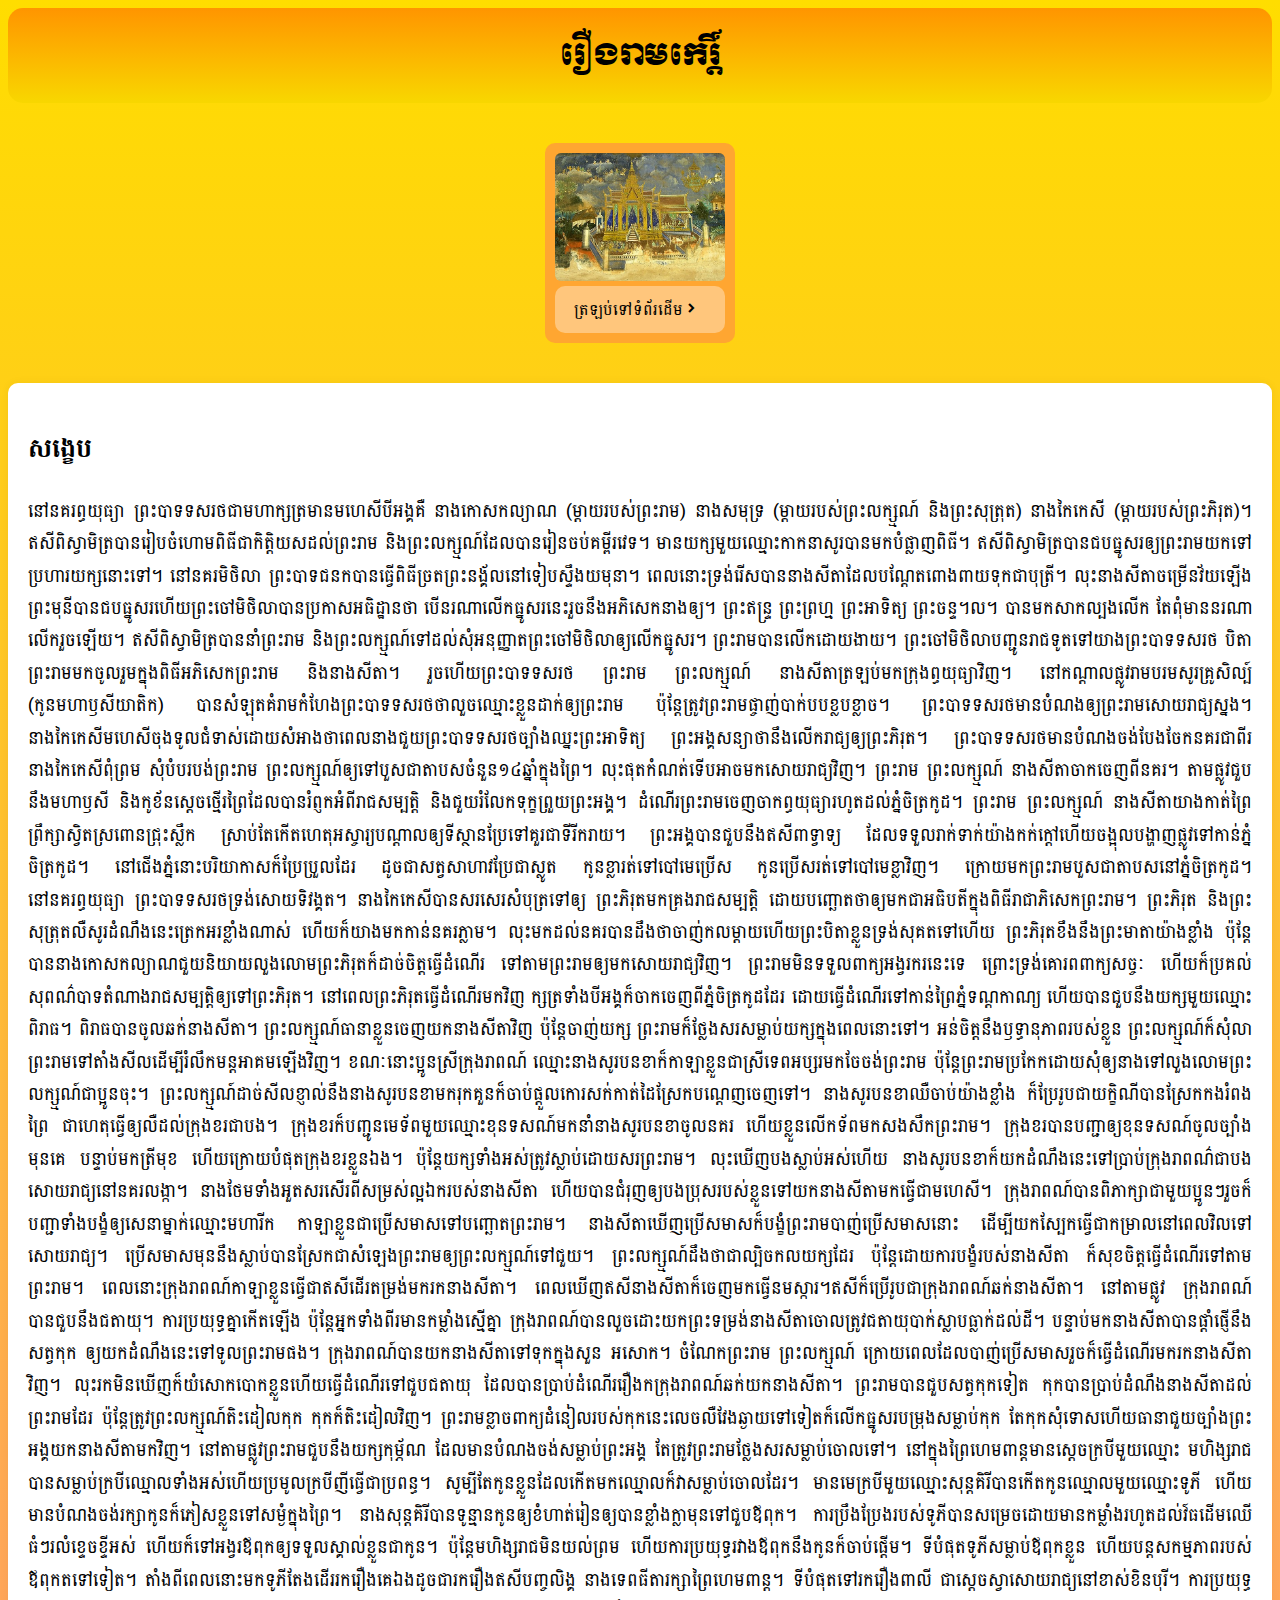
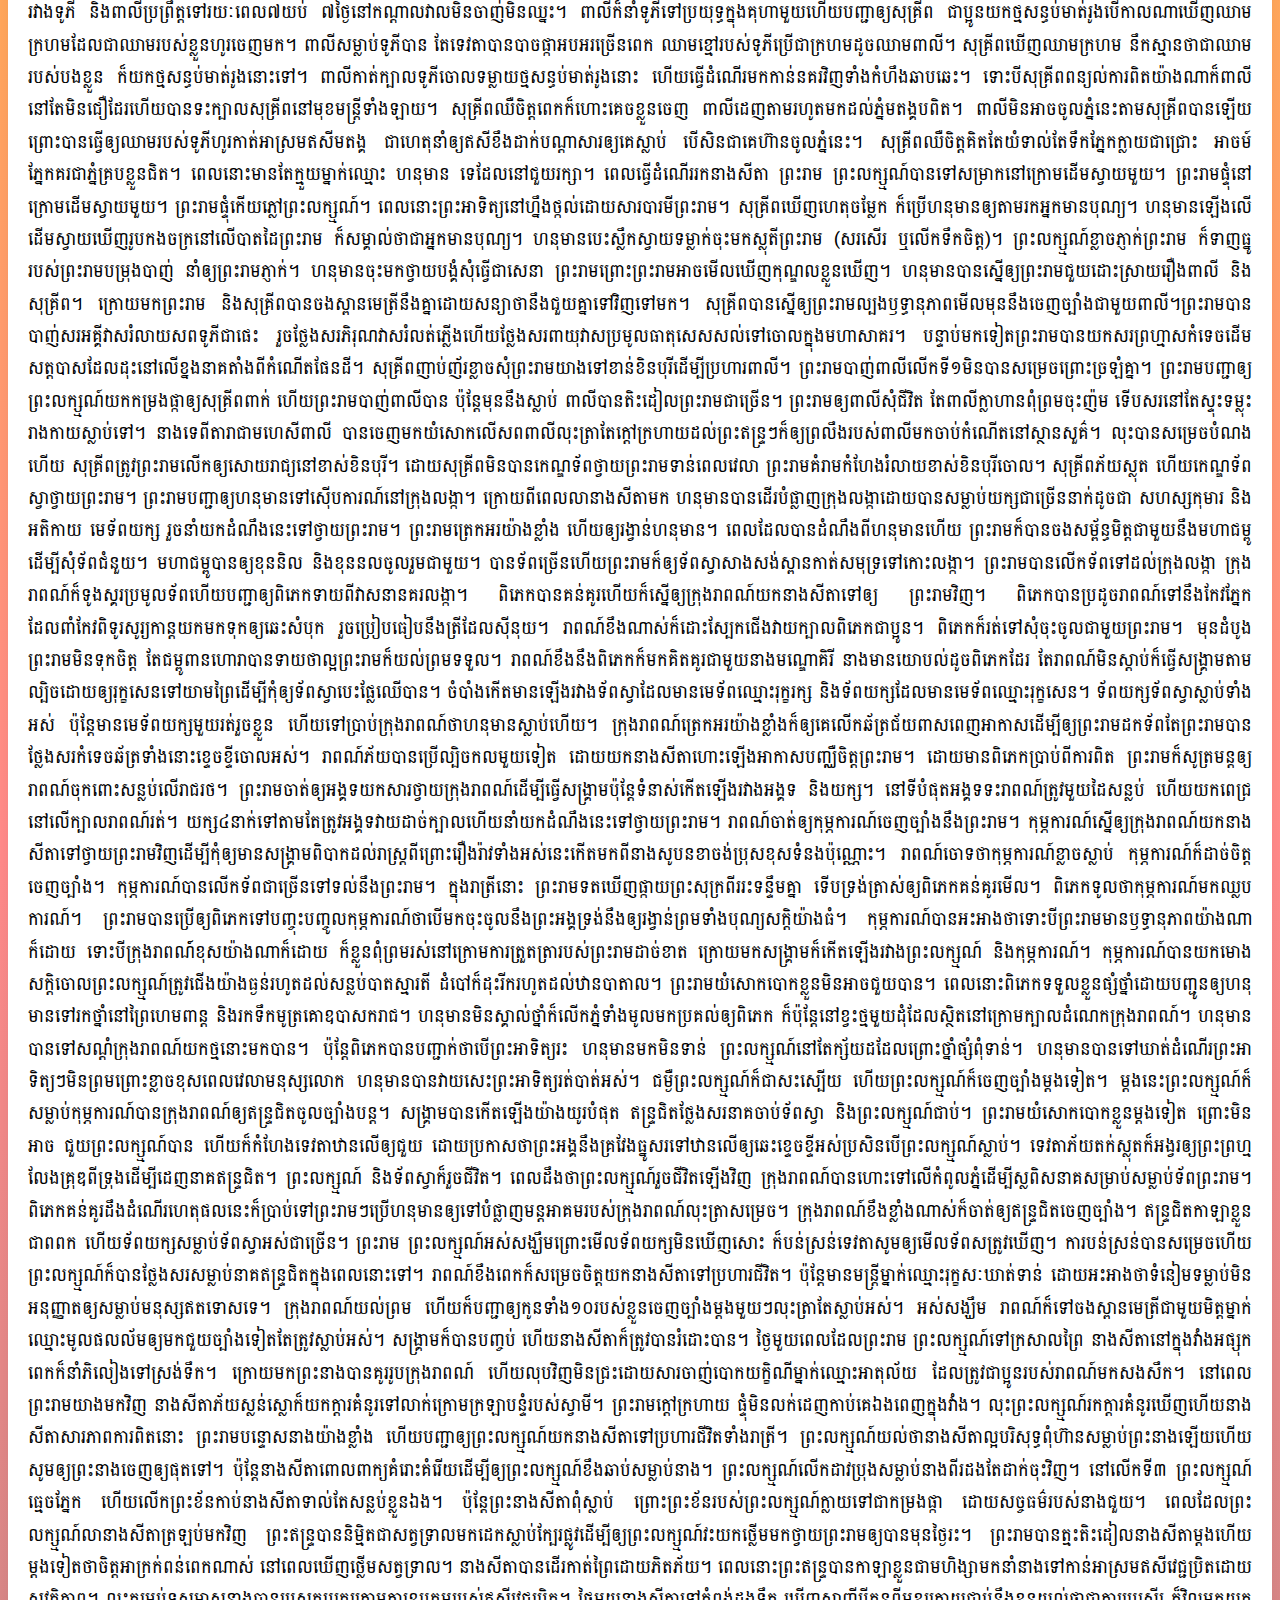
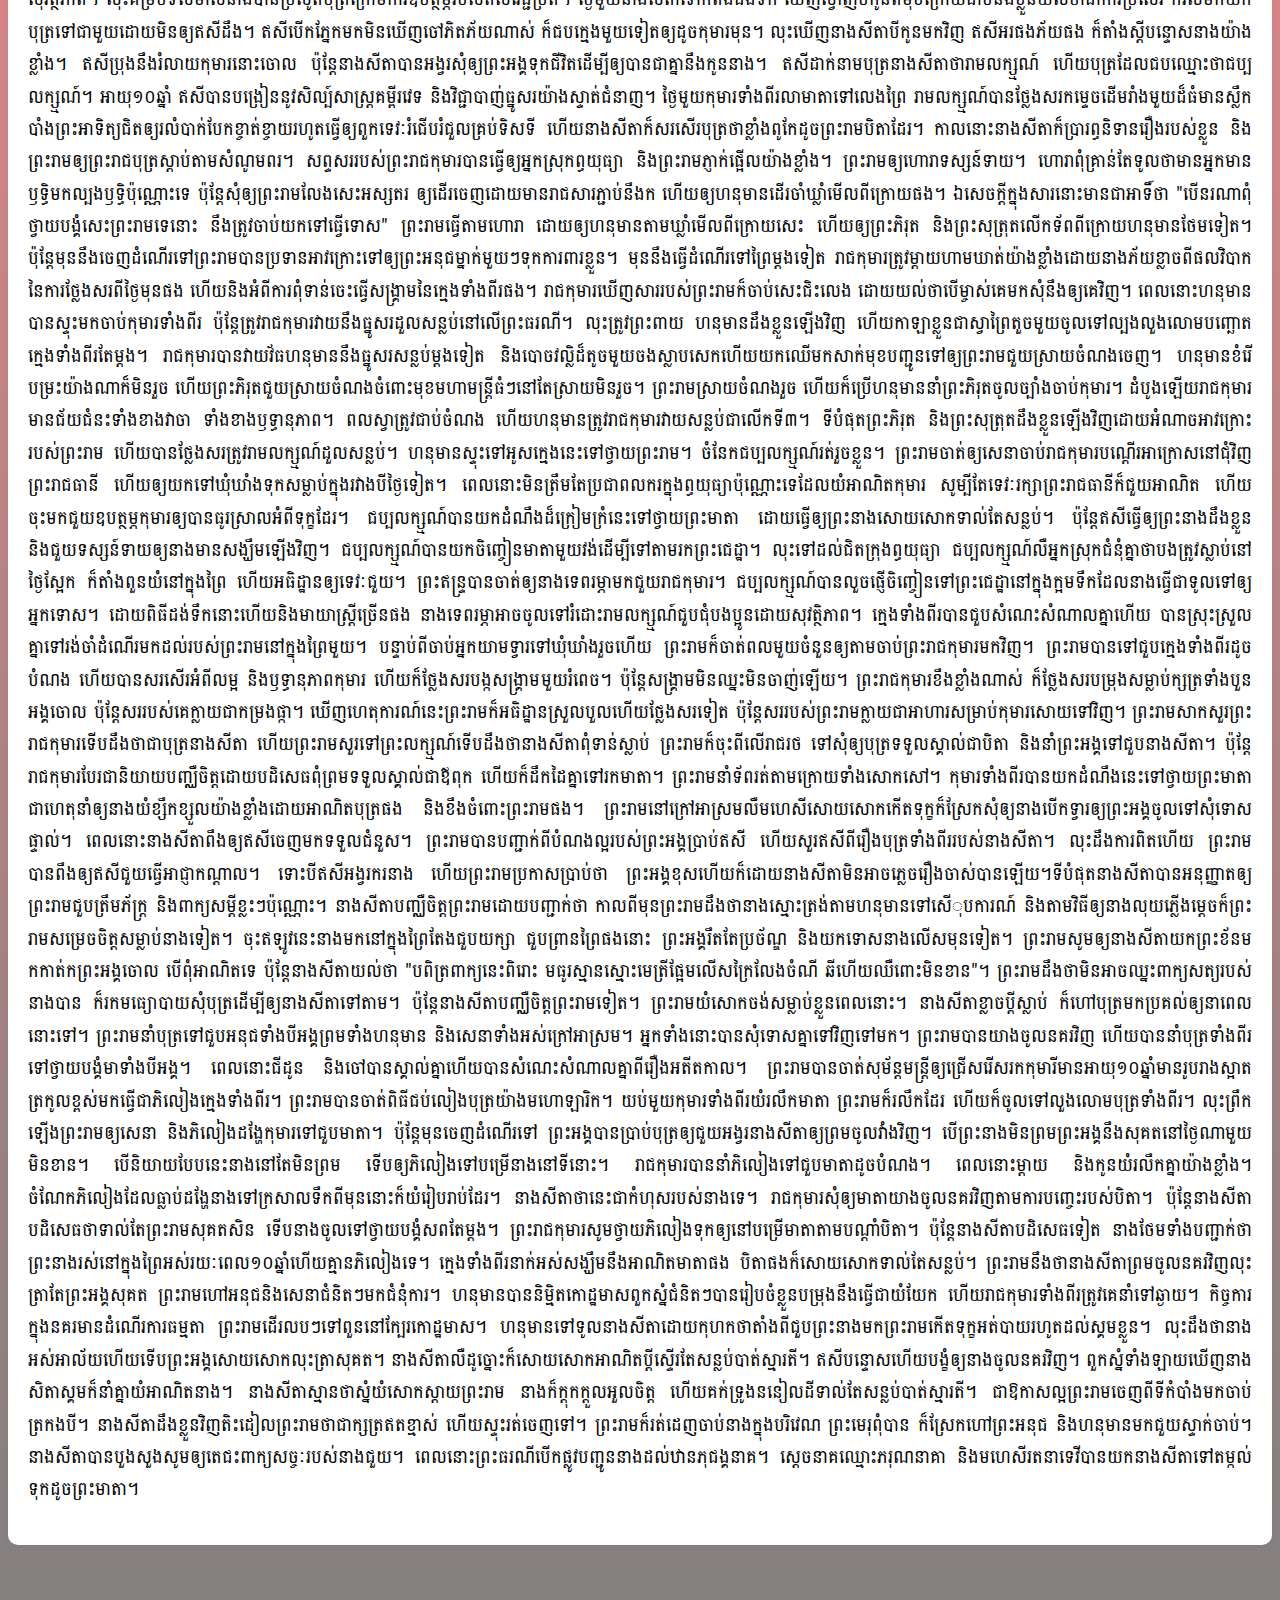
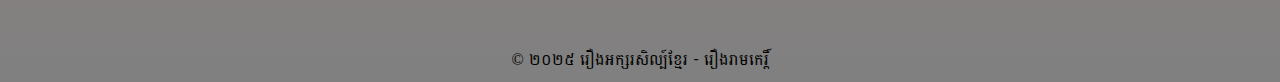
<file: story6.html>
<!DOCTYPE html>
<html lang="km">
<head>
  <meta charset="UTF-8">
  <title>រឿងទុំទាវ</title>
  <link rel="stylesheet" href="style2.css">
  <link rel="preconnect" href="https://fonts.googleapis.com">
<link rel="preconnect" href="https://fonts.gstatic.com" crossorigin>
<link href="https://fonts.googleapis.com/css2?family=Anton&family=Moul&family=Prata&display=swap" rel="stylesheet">
<link href="https://fonts.googleapis.com/css2?family=Battambang&family=Content&family=Nokora&display=swap" rel="stylesheet">
<link href='https://unpkg.com/boxicons@2.1.4/css/boxicons.min.css' rel='stylesheet'>
</head>
<body>
  <header>រឿងរាមកេរ្តិ៍</header>
  <div class="container">
    <img src="image6.png" alt="រូបភាព រឿងចាបខ្សាច់" style="width:100%; border-radius:6px;">
    <p><a href="index.html">ត្រឡប់ទៅទំព័រដើម<i class='bx bxs-chevron-right'></i></a></p>
</div>
<div class="writing">
      <h2>សង្ខេប</h2>
      <p>នៅនគរព្ធយុធ្យា ព្រះបាទទសរថជាមហាក្សត្រមានមហេសីបីអង្គគឺ នាងកោសកល្យាណ (ម្តាយរបស់ព្រះរាម) នាងសមុទ្រ (ម្តាយរបស់ព្រះលក្ស្មណ៍ និងព្រះសុត្រុត) នាងកៃកេសី (ម្តាយរបស់ព្រះភិរុត)។
         ឥសីពិស្វាមិត្របានរៀបចំហោមពិធីជាកិត្តិយសដល់ព្រះរាម និងព្រះលក្ស្មណ៍ដែលបានរៀន​ចប់គម្ពីរវេទ។ មានយក្សមួយឈ្មោះកាកនាសូរបានមកបំផ្លាញពិធី។ ឥសីពិស្វាមិត្របានជបធ្នូសរ​ឲ្យព្រះរាមយកទៅប្រហារយក្សនោះទៅ។
         នៅនគរមិថិលា ព្រះបាទជនកបានធ្វើពិធីច្រតព្រះនង្គ័លនៅទៀបស្ទឹងយមុនា។ ពេលនោះ​ទ្រង់រើសបាននាងសីតាដែលបណ្តែតពោងពាយទុកជាបុត្រី។ លុះនាងសីតាចម្រើនវ័យឡើង ព្រះ​មុនីបានជបធ្នូសរហើយព្រះចៅមិថិលាបានប្រកាសអធិដ្ឋានថា បើនរណាលើកធ្នូសរនេះរួចនឹង​អភិសេកនាងឲ្យ។ ព្រះឥន្ទ្រ ព្រះព្រហ្ម ព្រះអាទិត្យ ព្រះចន្ទ។ល។ បានមកសាកល្បងលើក តែពុំ​មាននរណាលើករួចឡើយ។ ឥសីពិស្វាមិត្របាននាំព្រះរាម និងព្រះលក្ស្មណ៍ទៅដល់សុំអនុញ្ញាត​ព្រះចៅមិថិលាឲ្យលើកធ្នូសរ។ ព្រះរាមបានលើកដោយងាយ។ ព្រះចៅមិថិលាបញ្ជូនរាជទូតទៅ​យាងព្រះបាទទសរថ បិតាព្រះរាមមកចូលរួមក្នុងពិធីអភិសេកព្រះរាម និងនាងសីតា។ រួចហើយ​ព្រះបាទទសរថ ព្រះរាម ព្រះលក្ស្មណ៍ នាងសីតាត្រឡប់មកក្រុងព្ធយុធ្យាវិញ។ នៅកណ្តាលផ្លូវ​រាមបរមសូរគ្រូសិល្ប៍ (កូនមហាឫសីយាតិក) បានសំឡុតគំរាមកំហែងព្រះបាទទសរថថាលួច​ឈ្មោះខ្លួនដាក់ឲ្យព្រះរាម ប៉ុន្តែត្រូវព្រះរាមផ្ចាញ់បាក់បបខ្លបខ្លាច។
         ព្រះបាទទសរថមានបំណងឲ្យព្រះរាមសោយរាជ្យស្នង។ នាងកៃកេសីមហេសីចុងទូលជំ​ទាស់ដោយសំអាងថាពេលនាងជួយព្រះបាទទសរថច្បាំងឈ្នះព្រះអាទិត្យ ព្រះអង្គសន្យាថានឹង​លើករាជ្យឲ្យព្រះភិរុត។ ព្រះបាទទសរថមានបំណងចង់បែងចែកនគរជាពីរ នាងកៃកេសីពុំព្រម​ សុំ​បំបរបង់ព្រះរាម ព្រះលក្ស្មណ៍ឲ្យទៅបួសជាតាបសចំនួន១៤ឆ្នាំក្នុងព្រៃ។ លុះផុតកំណត់ទើបអាច​មកសោយរាជ្យវិញ។
         ព្រះរាម ព្រះលក្ស្មណ៍ នាងសីតាចាកចេញពីនគរ។ តាមផ្លូវជួបនឹងមហាឫសី និងកូខ័នស្តេច​ថ្មើរព្រៃដែលបានរំព្ញកអំពីរាជសម្បត្តិ និងជួយរំលែកទុក្ខព្រួយព្រះអង្គ។
         ដំណើរព្រះរាមចេញចាកព្ធយុធ្យារហូតដល់ភ្នំចិត្រកូដ។ ព្រះរាម ព្រះលក្ស្មណ៍ នាងសីតា​យាងកាត់ព្រៃព្រឹក្សាស្វិតស្រពោនជ្រុះស្លឹក ស្រាប់តែកើតហេតុអស្ចារ្យបណ្តាលឲ្យទីស្ថានប្រែទៅ​គួរជាទីរីករាយ។ ព្រះអង្គបានជួបនឹងឥសីពាទ្វាទ្យ ដែលទទួលរាក់ទាក់យ៉ាងកក់ក្តៅហើយចង្អុល​បង្ហាញផ្លូវទៅកាន់ភ្នំចិត្រកូដ។
         នៅជើងភ្នំនោះបរិយាកាសក៏ប្រែប្រួលដែរ ដូចជាសត្វសាហាវប្រែជាស្លូត កូនខ្លារត់ទៅបៅមេ​ប្រើស កូនប្រើសរត់ទៅបៅមេខ្លាវិញ។ ក្រោយមកព្រះរាមបួសជាតាបសនៅភ្នំចិត្រកូដ។
         នៅនគរព្ធយុធ្យា ព្រះបាទទសរថទ្រង់សោយទិវង្គត។ នាងកៃកេសីបានសរសេរសំបុត្រទៅឲ្យ ព្រះភិរុតមកគ្រងរាជសម្បត្តិ ដោយបញ្ឆោតថាឲ្យមកជាអធិបតីក្នុងពិធីរាជាភិសេកព្រះរាម។ ព្រះភិ​រុត និងព្រះសុត្រុតលឺសូរដំណឹងនេះត្រេកអរខ្លាំងណាស់ ហើយក៏យាងមកកាន់នគរភ្លាម។ លុះមក​ដល់នគរបានដឹងថាចាញ់កលម្តាយហើយព្រះបិតាខ្លួនទ្រង់សុគតទៅហើយ ព្រះភិរុតខឹងនឹងព្រះមា​តាយ៉ាងខ្លាំង ប៉ុន្តែបាននាងកោសកល្យាណជួយនិយាយលួងលោមព្រះភិរុតក៏ដាច់ចិត្តធ្វើដំណើរ ទៅតាមព្រះរាមឲ្យមកសោយរាជ្យវិញ។ ព្រះរាមមិនទទួលពាក្យអង្វរករនេះទេ ព្រោះទ្រង់គោរព​ពាក្យសច្ចៈ ហើយក៏ប្រគល់សុពណ៌បាទតំណាងរាជសម្បត្តិឲ្យទៅព្រះភិរុត។ នៅពេលព្រះភិរុតធ្វើ​ដំណើរមកវិញ ក្សត្រទាំងបីអង្គក៏ចាកចេញពីភ្នំចិត្រកូដដែរ ដោយធ្វើដំណើរទៅកាន់ព្រៃភ្នំទណ្ត​កាណ្យ ហើយបានជួបនឹងយក្សមួយឈ្មោះពិរាធ។
         ពិរាធបានចូលឆក់នាងសីតា។ ព្រះលក្ស្មណ៍ធានាខ្លួនចេញយកនាងសីតាវិញ ប៉ុន្តែចាញ់យក្ស ព្រះរាមក៏ថ្លែងសរសម្លាប់យក្សក្នុងពេលនោះទៅ។ អន់ចិត្តនឹងឫទ្ធានុភាពរបស់ខ្លួន ព្រះលក្ស្មណ៍ក៏​សុំលាព្រះរាមទៅតាំងសីលដើម្បីរំលឹកមន្តអាគមឡើងវិញ។ ខណៈនោះប្អូនស្រីក្រុងរាពណ៍ ឈ្មោះ​នាងសូរបនខាក៏កាឡាខ្លួនជាស្រីទេពអប្សរមកចែចង់ព្រះរាម ប៉ុន្តែព្រះរាមប្រកែកដោយសុំឲ្យនាង​ទៅលួងលោមព្រះលក្ស្មណ៍ជាប្អូនចុះ។ ព្រះលក្ស្មណ៍ដាច់សីលខ្ញាល់នឹងនាងសូរបនខាមករុកគួនក៏​ចាប់ផ្តួលកោរសក់កាត់ដៃស្រែកបណ្តេញចេញទៅ។ នាងសូរបនខាឈឺចាប់យ៉ាងខ្លាំង ក៏ប្រែរូបជា​យក្ខិណីបានស្រែកកងរំពងព្រៃ ជាហេតុធ្វើឲ្យលឺដល់ក្រុងខរជាបង។ ក្រុងខរក៏បញ្ជូនមេទ័ពមួយ​ឈ្មោះខុនទសណ៍មកនាំនាងសូរបនខាចូលនគរ ហើយខ្លួនលើកទ័ពមកសងសឹកព្រះរាម។ ក្រុង​ខរបានបញ្ជាឲ្យខុនទសណ៍ចូលច្បាំងមុនគេ បន្ទាប់មកត្រីមុខ ហើយក្រោយបំផុតក្រុងខរខ្លួនឯង។ ប៉ុន្តែយក្សទាំងអស់ត្រូវស្លាប់ដោយសរព្រះរាម។ លុះឃើញបងស្លាប់អស់ហើយ នាងសូរបនខាក៏​យកដំណឹងនេះទៅប្រាប់ក្រុងរាពណ៌ជាបងសោយរាជ្យនៅនគរលង្កា។ នាងថែមទាំងអួតសរសើរ​ពីសម្រស់ល្អឯករបស់នាងសីតា ហើយបានជំរុញឲ្យបងប្រុសរបស់ខ្លួនទៅយកនាងសីតាមកធ្វើជា​មហេសី។
         ក្រុងរាពណ៍បានពិភាក្សាជាមួយប្អូនៗរួចក៏បញ្ជាទាំងបង្ខំឲ្យសេនាម្នាក់ឈ្មោះមហារីក កាឡាខ្លួនជាប្រើសមាសទៅបញ្ឆោតព្រះរាម។ នាងសីតាឃើញប្រើសមាសក៏បង្ខំព្រះរាមបាញ់​ប្រើសមាសនោះ ដើម្បីយកស្បែកធ្វើជាកម្រាលនៅពេលវិលទៅសោយរាជ្យ។ ប្រើសមាសមុននឹង​ស្លាប់បានស្រែកជាសំឡេងព្រះរាមឲ្យព្រះលក្ស្មណ៍ទៅជួយ។ ព្រះលក្ស្មណ៍ដឹងថាជាល្បិចកល​យក្សដែរ ប៉ុន្តែដោយការបង្ខំរបស់នាងសីតា ក៏សុខចិត្តធ្វើដំណើរទៅតាមព្រះរាម។ ពេលនោះក្រុង​រាពណ៍កាឡាខ្លួនធ្វើជាឥសីដើរតម្រង់មករកនាងសីតា។
         ពេលឃើញឥសីនាងសីតាក៏ចេញមកធ្វើនមស្ការ។​ឥសីក៏ប្រើរូបជាក្រុងរាពណ៍ឆក់នាងសីតា។ នៅតាមផ្លូវ ក្រុងរាពណ៍បានជួបនឹងជតាយុ។ ការប្រយុទ្ធគ្នាកើតឡើង ប៉ុន្តែអ្នកទាំងពីរមានកម្លាំងស្មើគ្នា ក្រុងរាពណ៍បានលួចដោះយកព្រះ​ទម្រង់​នាងសីតាចោលត្រូវជតាយុបាក់ស្លាបធ្លាក់ដល់ដី។ បន្ទាប់មកនាងសីតាបានផ្តាំផ្ញើនឹងសត្វ​កុក ឲ្យយកដំណឹងនេះទៅទូលព្រះរាមផង។ ក្រុងរាពណ៍បានយកនាងសីតាទៅទុកក្នុងសួន អសោក។​​ ចំណែកព្រះរាម ព្រះលក្ស្មណ៍ ក្រោយពេលដែលបាញ់ប្រើសមាសរួចក៏ធ្វើដំណើរមករកនាងសីតាវិញ។ លុះរកមិនឃើញក៏យំសោកបោកខ្លួនហើយធ្វើដំណើរទៅជួបជតាយុ ដែលបានប្រាប់ដំណើររឿងកក្រុងរាពណ៍ឆក់យកនាងសីតា។ ព្រះរាមបានជួបសត្វកុកទៀត កុកបានប្រាប់ដំណឹងនាងសីតាដល់ព្រះរាមដែរ ប៉ុន្តែត្រូវព្រះលក្ស្មណ៍តិះដៀលកុក កុកក៏តិះដៀលវិញ។ ព្រះរាមខ្លាចពាក្យដំនៀលរបស់កុកនេះលេចលឺវែងឆ្ងាយទៅទៀតក៏លើកធ្នូសរបម្រុងសម្លាប់កុក តែកុកសុំទោសហើយធានាជួយច្បាំងព្រះអង្គយកនាងសីតាមកវិញ។ នៅតាមផ្លូវព្រះរាមជួបនឹងយក្សកុម្ភ័ណ ដែលមានបំណងចង់សម្លាប់ព្រះអង្គ តែត្រូវព្រះរាមថ្លែងសរសម្លាប់ចោលទៅ។

         នៅក្នុងព្រៃហេមពាន្តមានស្តេចក្របីមួយឈ្មោះ មហិង្សរាជ បានសម្លាប់ក្របីឈ្មោលទាំងអស់​ហើយប្រមូលក្របីញីធ្វើជាប្រពន្ធ។ សូម្បីតែកូនខ្លួនដែលកើតមកឈ្មោលក៏វាសម្លាប់ចោលដែរ។ មានមេក្របីមួយឈ្មោះសុន្តគិរីបានកើតកូនឈ្មោលមួយឈ្មោះទូភី ហើយមានបំណងចង់រក្សាកូន​ក៏ភៀសខ្លួនទៅសម្ងំក្នុងព្រៃ។ នាងសុន្តគិរីបានទូន្មានកូនឲ្យខំហាត់រៀនឲ្យបានខ្លាំងក្លាមុនទៅជួប​ឪពុក។ ការប្រឹងប្រែងរបស់ទូភីបានសម្រេចដោយមានកម្លាំងរហូតដល់វ៍ធដើមឈើធំៗរលំខ្ទេច​ខ្ទីអស់
          ហើយក៏ទៅអង្វរឪពុកឲ្យទទួលស្គាល់ខ្លួនជាកូន។ ប៉ុន្តែមហិង្សរាជមិនយល់ព្រម​ ហើយការប្រយុទ្ធ​រវាងឪពុកនឹងកូនក៏ចាប់ផ្តើម។ ទីបំផុតទូភីសម្លាប់ឪពុកខ្លួន ហើយបន្តសកម្មភាពរបស់ឪពុកតទៅ​ទៀត។
         តាំងពីពេលនោះមកទូភីតែងដើររករឿងគេឯងដូចជារករឿងឥសីបញ្ចលិង្គ នាងទេពធីតារក្សា​ព្រៃហេមពាន្ត។ ទីបំផុតទៅរករឿងពាលី ជាស្តេចស្វាសោយរាជ្យនៅខាស់ខិនបុរី។ ការប្រយុទ្ធរវាង​ទូភី និងពាលីប្រព្រឹត្តទៅរយៈពេល៧យប់ ៧ថ្ងៃនៅកណ្តាលវាលមិនចាញ់មិនឈ្នះ។ ពាលីក៏នាំទូភី​ទៅប្រយុទ្ធក្នុងគុហាមួយហើយបញ្ជាឲ្យសុគ្រីព ជាប្អូនយកថ្មសន្ធប់មាត់រូងបើកាលណាឃើញ​ឈាមក្រហមដែលជាឈាមរបស់ខ្លួនហូរចេញមក។ ពាលីសម្លាប់ទូភីបាន តែទេវតាបានបាចផ្កា​អបអរច្រើនពេក ឈាមខ្មៅរបស់ទូភីប្រើជាក្រហមដូចឈាមពាលី។ សុគ្រីពឃើញឈាមក្រហម នឹកស្មានថាជាឈាមរបស់បងខ្លួន ក៏យកថ្មសន្ធប់មាត់រូងនោះទៅ។ ពាលីកាត់ក្បាលទូភីចោល​ទម្លាយថ្មសន្ធប់មាត់រូងនោះ ហើយធ្វើដំណើរមកកាន់នគរវិញទាំងកំហឹងឆាបឆេះ។ ទោះបីសុគ្រីព​ពន្យល់ការពិតយ៉ាងណា​​ក៏ពាលីនៅតែមិនជឿដែរហើយបានទះក្បាលសុគ្រីពនៅមុខមន្ត្រីទាំង​ឡាយ។ សុគ្រីពឈឺចិត្តពេកក៏ហោះគេចខ្លួនចេញ ពាលីដេញតាមរហូតមកដល់ភ្នំមតង្គបពិត។ ពាលីមិនអាចចូលភ្នំនេះតាមសុគ្រីពបានឡើយ ព្រោះបានធ្វើឲ្យឈាមរបស់ទូភីហូរកាត់អាស្រម​ឥសីមតង្គ ជាហេតុនាំឲ្យឥសីខឹងដាក់បណ្តាសារឲ្យគេស្លាប់ បើសិនជាគេហ៊ានចូលភ្នំនេះ។ សុគ្រីព​ឈឺចិត្តគិតតែយំទាល់តែទឹកភ្នែកក្លាយជាជ្រោះ អាចម៍ភ្នែកគរជាភ្នំគ្របខ្លួនជិត។ ពេលនោះមានតែ​ក្មួយម្នាក់ឈ្មោះ ហនុមាន ទេដែលនៅជួយរក្សា។
         ពេលធ្វើដំណើររកនាងសីតា ព្រះរាម ព្រះលក្ស្មណ៍បានទៅសម្រាកនៅក្រោមដើមស្វាយមួយ។ ព្រះរាមផ្ទុំនៅក្រោមដើមស្វាយមួយ។ ព្រះរាមផ្ទុំកើយភ្លៅព្រះលក្ស្មណ៍។ ពេលនោះព្រះអាទិត្យនៅហ្នឹងថ្កល់ដោយសារបារមីព្រះរាម។ សុគ្រីពឃើញហេតុចម្លែក ក៏ប្រើហនុមានឲ្យតាមរកអ្នកមានបុណ្យ។ ហនុមានឡើងលើដើមស្វាយ​ឃើញរូបកងចក្រនៅលើបាតដៃព្រះរាម ក៏សម្គាល់ថាជាអ្នកមានបុណ្យ។ ហនុមានបេះស្លឹកស្វាយ​ទម្លាក់ចុះមកស្លុតីព្រះរាម (សរសើរ ឬលើកទឹកចិត្ត)។ ព្រះលក្ស្មណ៍ខ្លាចភ្ញាក់ព្រះរាម ក៏ទាញធ្នូរបស់​ព្រះរាមបម្រុងបាញ់ នាំឲ្យព្រះរាមភ្ញាក់។ ហនុមានចុះមកថ្វាយបង្គំសុំធ្វើជាសេនា ព្រះរាមព្រោះព្រះ​រាមអាចមើលឃើញកុណ្ឌលខ្លួនឃើញ។ ហនុមានបានស្នើឲ្យព្រះរាមជួយដោះស្រាយរឿងពាលី និងសុគ្រីព។ ក្រោយមកព្រះរាម និងសុគ្រីពបានចងស្ពានមេត្រីនឹងគ្នាដោយសន្យាថានឹងជួយគ្នា​ទៅវិញទៅមក។ សុគ្រីពបានស្នើឲ្យព្រះរាមល្បងឫទ្ធានុភាពមើលមុននឹងចេញច្បាំងជាមួយពាលី។ព្រះរាមបានបាញ់សរអគ្គីវាសរំលាយសពទូភីជាផេះ រួចថ្លែងសរភិរុណវាសរំលត់ភ្លើងហើយថ្លែង​សរពាយុវាសប្រមូលធាតុសេសសល់ទៅចោលក្នុងមហាសាគរ។ បន្ទាប់មកទៀតព្រះរាមបានយក​សរព្រហ្មាសកំទេចដើមសត្តបាសដែលដុះនៅលើខ្នងនាគតាំងពីកំណើតផែនដី។ សុគ្រីពញាប់ញ័រ​ខ្លាចសុំព្រះរាមយាងទៅខាន់ខិនបុរីដើម្បីប្រហារពាលី។ ព្រះរាមបាញ់ពាលីលើកទី១មិនបាន​សម្រេចព្រោះច្រឡំគ្នា។ ព្រះរាមបញ្ជាឲ្យព្រះលក្ស្មណ៍យកកម្រងផ្កាឲ្យសុគ្រីពពាក់ ហើយព្រះរាម​បាញ់ពាលីបាន ប៉ុន្តែមុននឹងស្លាប់ ពាលីបានតិះដៀលព្រះរាមជាច្រើន។ ព្រះរាមឲ្យពាលីសុំជីវិត តែ​ពាលីក្លាហានពុំព្រមចុះញ៉ម ទើបសរនៅតែស្ទុះទម្លុះរាងកាយស្លាប់ទៅ។ នាងទេពីតារាជាមហេសី​ពាលី បានចេញមកយំសោកលើសពពាលីលុះត្រាតែក្តៅក្រហាយដល់ព្រះឥន្ទ្រៗក៏ឲ្យព្រលឹងរបស់​ពាលីមកចាប់កំណើតនៅស្ថានសួគ៌។
         លុះបានសម្រេចបំណងហើយ សុគ្រីពត្រូវព្រះរាមលើកឲ្យសោយរាជ្យនៅខាស់ខិនបុរី។ ដោយសុគ្រីពមិនបានកេណ្ឌទ័ពថ្វាយព្រះរាមទាន់ពេលវេលា ព្រះរាមគំរាមកំហែងរំលាយខាស់ខិន​បុរីចោល។ សុគ្រីពភ័យស្លុត ហើយកេណ្ឌទ័ពស្វាថ្វាយព្រះរាម។
        ព្រះរាមបញ្ជាឲ្យហនុមានទៅស៊ើបការណ៍នៅក្រុងលង្កា។ ក្រោយពីពេលលានាងសីតាមក ហនុមានបានដើរបំផ្លាញក្រុងលង្កាដោយបានសម្លាប់យក្សជាច្រើននាក់ដូចជា សហស្សកុមារ និង​អតិកាយ មេទ័ពយក្ស រួចនាំយកដំណឹងនេះទៅថ្វាយព្រះរាម។ ព្រះរាមត្រេកអរយ៉ាងខ្លាំង ហើយឲ្យ​រង្វាន់ហនុមាន។ ពេលដែលបានដំណឹងពីហនុមានហើយ ព្រះរាមក៏បានចងសម្ព័ន្ធមិត្តជាមួយនឹង​មហាជម្ពូដើម្បីសុំទ័ពជំនួយ។ មហាជម្ពូបានឲ្យខុននិល និងខុននលចូលរួមជាមួយ។ បានទ័ពច្រើន​ហើយព្រះរាមក៏ឲ្យទ័ពស្វាសាងសង់ស្ពានកាត់សមុទ្រទៅកោះលង្កា។
         ព្រះរាមបានលើកទ័ពទៅដល់ក្រុងលង្កា ក្រុងរាពណ៍ក៏ទូងស្គរប្រមូលទ័ពហើយបញ្ជាឲ្យពិ​ភេកទាយពីវាសនានគរលង្កា។ ពិភេកបានគន់គូរហើយក៏ស្នើឲ្យក្រុងរាពណ៍យកនាងសីតាទៅឲ្យ ព្រះរាមវិញ។ ពិភេកបានប្រដូចរាពណ៍ទៅនឹងកែវភ្នែកដែលពាំកែវពិទូរសូរ្យកាន្តយកមកទុកឲ្យឆេះ​សំបុក រួចប្រៀបធៀបនឹងត្រីដែលស៊ីនុយ។ រាពណ៍ខឹងណាស់ក៏ដោះស្បែកជើងវាយក្បាលពិភេក​ជាប្អូន។ ពិភេកក៏រត់ទៅសុំចុះចូលជាមួយព្រះរាម។ មុនដំបូងព្រះរាមមិនទុកចិត្ត តែជម្ពូពានហោរា​បានទាយថាល្អព្រះរាមក៏យល់ព្រមទទួល។ រាពណ៍ខឹងនឹងពិភេកក៏មកគិតគូរជាមួយនាងមណ្ឌោ​គិរី នាងមានយោបល់ដូចពិភេកដែរ តែរាពណ៍មិនស្តាប់ក៏ធ្វើសង្គ្រាមតាមល្បិចដោយឲ្យរុក្ខសេន​ទៅយាមព្រៃដើម្បីកុំឲ្យទ័ពស្វាបេះផ្លែឈើបាន។ ចំបាំងកើតមានឡើងរវាងទ័ពស្វាដែលមានមេទ័ព​ឈ្មោះរុក្ខរក្ស និងទ័ពយក្សដែលមានមេទ័ពឈ្មោះរុក្ខសេន។ ទ័ពយក្សទ័ពស្វាស្លាប់ទាំងអស់ ប៉ុន្តែ​មានមេទ័ពយក្សមួយរត់រួចខ្លួន ហើយទៅប្រាប់ក្រុងរាពណ៍ថាហនុមានស្លាប់ហើយ។ ក្រុងរាពណ៍​ត្រេកអរយ៉ាងខ្លាំងក៏ឲ្យគេលើកឆ័ត្រជ័យពាសពេញអាកាសដើម្បីឲ្យព្រះរាមដកទ័ពតែព្រះរាមបាន​ថ្លែងសរកំទេចឆ័ត្រទាំងនោះខ្ទេចខ្ទីចោលអស់។ រាពណ៍ភ័យបានប្រើល្បិចកលមួយទៀត ដោយ​យកនាងសីតាហោះឡើងអាកាសបញ្ឈឺចិត្តព្រះរាម។ ដោយមានពិភេកប្រាប់ពីការពិត ព្រះរាមក៏​សូត្រមន្តឲ្យរាពណ៍ចុកពោះសន្លប់លើរាជរថ។ ព្រះរាមចាត់ឲ្យអង្គទយកសារថ្វាយក្រុងរាពណ៍​ដើម្បីធ្វើសង្គ្រាមប៉ុន្តែទំនាស់កើតឡើងរវាងអង្គទ និងយក្ស។ នៅទីបំផុតអង្គទទះរាពណ៍ត្រូវមួយ​ដៃ​សន្លប់ ហើយយកពេជ្រនៅលើក្បាលរាពណ៍រត់។ យក្ស៤នាក់ទៅតាមតែត្រូវអង្គទវាយដាច់ក្បាល​ហើយនាំយកដំណឹងនេះទៅថ្វាយព្រះរាម។ រាពណ៍ចាត់ឲ្យកុម្ភការណ៍ចេញច្បាំងនឹងព្រះរាម។ កុម្ភ​ការណ៍ស្នើឲ្យក្រុងរាពណ៍យកនាងសីតាទៅថ្វាយព្រះរាមវិញដើម្បីកុំឲ្យមានសង្រ្គាមពិបាកដល់​រាស្ត្រពីព្រោះរឿងរ៉ាវទាំងអស់នេះកើតមកពីនាងសូបនខាចង់ប្រុសខុសទំនងប៉ុណ្ណោះ។ រាពណ៍​ចោទថាកុម្ភការណ៍ខ្លាចស្លាប់ កុម្ភការណ៍ក៏ដាច់ចិត្តចេញច្បាំង។
         កុម្ភការណ៍បានលើកទ័ពជាច្រើនទៅទល់នឹងព្រះរាម។ ក្នុងរាត្រីនោះ ព្រះរាមទតឃើញផ្កាយ​ព្រះសុក្រពីររះទន្ទឹមគ្នា ទើបទ្រង់ត្រាស់ឲ្យពិភេកគន់គូរមើល។ ពិភេកទូលថាកុម្ភការណ៍មកឈ្លប​ការណ៍។ ព្រះរាមបានប្រើឲ្យពិភេកទៅបញ្ចុះបញ្ចូលកុម្ភការណ៍ថាបើមកចុះចូលនឹងព្រះអង្គទ្រង់​នឹងឲ្យរង្វាន់ព្រមទាំងបុណ្យសក្តិយ៉ាងធំ។ កុម្ភការណ៍បានអះអាងថាទោះបីព្រះរាមមានឫទ្ធានុភាព​យ៉ាងណាក៏ដោយ ទោះបីក្រុងរាពណ៍៍ខុសយ៉ាងណាក៏ដោយ ក៏ខ្លួនពុំព្រមរស់នៅក្រោមការត្រួតត្រា​របស់ព្រះរាមដាច់ខាត ក្រោយមកសង្គ្រាមក៏កើតឡើងរវាងព្រះលក្ស្មណ៍ និងកុម្ភការណ៍។ កុម្ភការណ៍បានយកមោងសក្តិចោលព្រះលក្ស្មណ៍ត្រូវជើងយ៉ាងធ្ងន់រហូតដល់សន្លប់បាតស្មារតី ដំបៅក៏ដុះរីករហូតដល់ឋានបាតាល។ ព្រះរាមយំសោកបោកខ្លួនមិនអាចជួយបាន។ ពេលនោះពិ​ភេកទទួលខ្លួនផ្សំថ្នាំដោយបញ្ជូនឲ្យហនុមានទៅរកថ្នាំនៅព្រៃហេមពាន្ត និងរកទឹកមូត្រគោឧបា​សករាជ។ ហនុមានមិនស្គាល់ថ្នាំក៏លើកភ្នំទាំងមូលមកប្រគល់ឲ្យពិភេក ក៏ប៉ុន្តែនៅខ្វះថ្មមួយដុំដែល​ស្ថិតនៅក្រោមក្បាលដំណេកក្រុងរាពណ៍។ ហនុមានបានទៅសណ្តំក្រុងរាពណ៍យកថ្មនោះមក​បាន។ ប៉ុន្តែពិភេកបានបញ្ជាក់ថាបើព្រះអាទិត្យរះ ហនុមានមកមិនទាន់ ព្រះលក្ស្មណ៍នៅតែក្ស័យ​ដដែលព្រោះថ្នាំផ្សំពុំទាន់។ ហនុមានបានទៅឃាត់ដំណើរព្រះអាទិត្យៗមិនព្រមព្រោះខ្លាចខុស​ពេលវេលាមនុស្សលោក ហនុមានបានវាយសេះព្រះអាទិត្យរត់បាត់អស់។ ជម្ងឺព្រះលក្ស្មណ៍ក៏ជា​សះស្បើយ ហើយព្រះលក្ស្មណ៍ក៏ចេញច្បាំងម្តងទៀត។ ម្តងនេះព្រះលក្ស្មណ៍ក៏សម្លាប់កុម្ភការណ៍​បាន​ក្រុងរាពណ៍ឲ្យឥន្ទ្រជិតចូលច្បាំងបន្ត។ សង្រ្គាមបានកើតឡើងយ៉ាងយូរបំផុត ឥន្ទ្រជិតថ្លែង​សរនាគចាប់ទ័ពស្វា និងព្រះលក្ស្មណ៍ជាប់។ ព្រះរាមយំសោកបោកខ្លួនម្តងទៀត ព្រោះមិនអាច ជួយព្រះលក្ស្មណ៍បាន ហើយក៏កំហែងទេវតាឋានលើឲ្យជួយ ដោយប្រកាសថាព្រះអង្គនឹងគ្រវែង​ធ្នូសរទៅឋានលើឲ្យឆេះខ្ទេចខ្ទីអស់ប្រសិនបើព្រះលក្ស្មណ៍ស្លាប់។ ទេវតាភ័យតក់ស្លុតក៏អង្វរឲ្យ​ព្រះព្រហ្មលែងគ្រុឌពីទ្រុងដើម្បីដេញនាគឥន្ទ្រជិត។ ព្រះលក្ស្មណ៍ និងទ័ពស្វាក៏រួចជីវិត។
         ពេលដឹងថាព្រះលក្ស្មណ៍រួចជីវិតឡើងវិញ ក្រុងរាពណ៍បានហោះទៅលើកំពូលភ្នំដើម្បីស្លពិស​នាគសម្រាប់សម្លាប់ទ័ពព្រះរាម។ ពិភេកគន់គូរដឹងដំណើរហេតុផលនេះក៏ប្រាប់ទៅព្រះរាមៗប្រើ​ហនុមានឲ្យទៅបំផ្លាញមន្តអាគមរបស់ក្រុងរាពណ៍លុះត្រាសម្រេច។ ក្រុងរាពណ៍ខឹងខ្លាំងណាស់ក៏​ចាត់ឲ្យឥន្ទ្រជិតចេញច្បាំង។ ឥន្ទ្រជិតកាឡាខ្លួនជាពពក ហើយទ័ពយក្សសម្លាប់ទ័ពស្វាអស់ជា​ច្រើន។ ព្រះរាម ព្រះលក្ស្មណ៍អស់សង្ឃឹមព្រោះមើលទ័ពយក្សមិនឃើញសោះ ក៏បន់ស្រន់ទេវតា​សូមឲ្យមើលទ័ពសត្រូវឃើញ។ ការបន់ស្រន់បានសម្រេចហើយ ព្រះលក្ស្មណ៍ក៏បានថ្លែងសរ​សម្លាប់នាគឥន្ទ្រជិតក្នុងពេលនោះទៅ។ រាពណ៍ខឹងពេកក៏សម្រេចចិត្តយកនាងសីតាទៅប្រហារ​ជីវិត។ ប៉ុន្តែមានមន្ត្រីម្នាក់ឈ្មោះរុក្ខសៈឃាត់ទាន់ ដោយអះអាងថាទំនៀមទម្លាប់មិនអនុញ្ញាតឲ្យ​សម្លាប់មនុស្សឥតទោសទេ។ ក្រុងរាពណ៍យល់ព្រម ហើយក៏បញ្ជាឲ្យកូនទាំង១០របស់ខ្លួនចេញ​ច្បាំងម្តងមួយៗលុះត្រាតែស្លាប់អស់។ អស់សង្ឃឹម រាពណ៍ក៏ទៅចងស្ពានមេត្រីជាមួយមិត្តម្នាក់​ឈ្មោះមូលផលល័មឲ្យមកជួយច្បាំងទៀតតែត្រូវស្លាប់អស់។ សង្រ្គាមក៏បានបញ្ចប់ ហើយនាង​សីតាក៏ត្រូវបានរំដោះបាន។
         ថ្ងៃមួយពេលដែលព្រះរាម ព្រះលក្ស្មណ៍ទៅក្រសាលព្រៃ នាងសីតានៅក្នុងវាំងអផ្សុកពេកក៏​នាំភិលៀងទៅស្រង់ទឹក។ ក្រោយមកព្រះនាងបានគូររូបក្រុងរាពណ៍ ហើយលុបវិញមិនជ្រះដោយ​សារចាញ់បោកយក្ខិណីម្នាក់ឈ្មោះអាតុល័យ ដែលត្រូវជាប្អូនរបស់រាពណ៍មកសងសឹក។ នៅពេល​ព្រះរាមយាងមកវិញ នាងសីតាភ័យស្លន់ស្លោក៏យកក្តារគំនូរទៅលាក់ក្រោមក្រឡាបន្ទំរបស់ស្វាមី។ ព្រះរាមក្តៅក្រហាយ ផ្ទុំមិនលក់ដេញកាប់គេឯងពេញក្នុងវាំង។ លុះព្រះលក្ស្មណ៍រកក្តារគំនូរឃើញ​ហើយនាងសីតាសារភាពការពិតនោះ ព្រះរាមបន្ទោសនាងយ៉ាងខ្លាំង ហើយបញ្ជាឲ្យព្រះលក្ស្មណ៍​យកនាងសីតាទៅប្រហារជីវិតទាំងរាត្រី។
         ព្រះលក្ស្មណ៍យល់ថានាងសីតាល្អបរិសុទ្ធពុំហ៊ានសម្លាប់ព្រះនាងឡើយ​ហើយសូមឲ្យព្រះ​នាងចេញឲ្យផុតទៅ។ ប៉ុន្តែនាងសីតាពោលពាក្យគំរោះគំរើយដើម្បីឲ្យព្រះលក្ស្មណ៍ខឹងឆាប់សម្លាប់​នាង។ ព្រះលក្ស្មណ៍លើកដាវប្រុងសម្លាប់នាងពីរដងតែដាក់ចុះវិញ។ នៅលើកទី៣ ព្រះលក្ស្មណ៍​ធ្មេចភ្នែក ហើយលើកព្រះខ័នកាប់នាងសីតាទាល់តែសន្លប់ខ្លួនឯង។ ប៉ុន្តែព្រះនាងសីតាពុំស្លាប់ ព្រោះព្រះខ័នរបស់ព្រះលក្ស្មណ៍ក្លាយទៅជាកម្រងផ្កា ដោយសច្ចធម៌របស់នាងជួយ។ ពេលដែល​ព្រះលក្ស្មណ៍លានាងសីតាត្រឡប់មកវិញ ព្រះឥន្ទ្របាននិមិ្មតជាសត្វទ្រាលមកដេកស្លាប់ក្បែរផ្លូវ​ដើម្បីឲ្យព្រះលក្ស្មណ៍វះយកថ្លើមមកថ្វាយព្រះរាមឲ្យបានមុនថ្ងៃរះ។ ព្រះរាមបានត្មះតិះដៀលនាង​សីតាម្តងហើយ ម្តងទៀតថាចិត្តអាក្រក់ពន់ពេកណាស់ នៅពេលឃើញថ្លើមសត្វទ្រាល។
         នាងសីតាបានដើរកាត់ព្រៃដោយភិតភ័យ។ ពេលនោះព្រះឥន្ទ្របានកាឡាខ្លួនជាមហិង្សាមក​នាំនាងទៅកាន់អាស្រមឥសីវេជ្ជប្រិតដោយសុវត្ថិភាព។ លុះគម្រប់ទសមាសនាងបានប្រសូតបុត្រ​ក្រោមការឧបត្ថម្ភរបស់ឥសីវេជ្ជប្រិត។ ថ្ងៃមួយនាងសីតាទៅកំពង់ដងទឹក ឃើញស្វាញីបីកូនពីមុខ​ក្រោយជាប់នឹងខ្លួនយល់ថាជាការប្រសើរ ក៏វិលមកយកបុត្រទៅជាមួយដោយមិនឲ្យឥសីដឹង។ ឥសីបើកភ្នែកមកមិនឃើញចៅភិតភ័យណាស់ ក៏ជបក្មេងមួយទៀតឲ្យដូចកុមារមុន។ លុះឃើញ​នាងសីតាបីកូនមកវិញ ឥសីអរផងភ័យផង ក៏តាំងស្តីបន្ទោសនាងយ៉ាងខ្លាំង។
         ឥសីប្រុងនឹងរំលាយកុមារនោះចោល ប៉ុន្តែនាងសីតាបានអង្វរសុំឲ្យព្រះអង្គទុកជីវិតដើម្បីឲ្យ​បានជាគ្នានឹងកូននាង។ ឥសីដាក់នាមបុត្រនាងសីតាថារាមលក្ស្មណ៍ ហើយបុត្រដែលជបឈ្មោះថា​ជប្បលក្ស្មណ៍។ អាយុ១០ឆ្នាំ ឥសីបានបង្រៀននូវសិល្ប៍សាស្រ្តគម្ពីរវេទ និងវិជ្ជាបាញ់ធ្នូសរយ៉ាង​ស្ទាត់ជំនាញ។ ថ្ងៃមួយកុមារទាំងពីរលាមាតាទៅលេងព្រៃ រាមលក្ស្មណ៍បានថ្លែងសរកម្ទេចដើមរាំង​មួយដ៏ធំមានស្លឹកបាំងព្រះអាទិត្យជិតឲ្យរលំបាក់បែកខ្ចាត់ខ្ចាយរហូតធ្វើឲ្យពួកទេវៈរំជើបរំជួលគ្រប់​ទិសទី ហើយនាងសីតាក៏សរសើរបុត្រថាខ្លាំងពូកែដូចព្រះរាមបិតាដែរ។ កាលនោះនាងសីតាក៏​ប្រារព្ធនិទានរឿងរបស់ខ្លួន និងព្រះរាមឲ្យព្រះរាជបុត្រស្តាប់តាមសំណូមពរ។ សព្ទសររបស់ព្រះ​រាជ​កុមារបានធ្វើឲ្យអ្នកស្រុកព្ធយុធ្យា និងព្រះរាមភ្ញាក់ផ្អើលយ៉ាងខ្លាំង។ ព្រះរាមឲ្យហោរាទស្សន៍ទាយ។ ហោរាពុំគ្រាន់តែទូលថាមានអ្នកមានឫទ្ធិមកល្បងឫទ្ធិប៉ុណ្ណោះទេ ប៉ុន្តែសុំឲ្យព្រះរាមលែងសេះអស្សតរ ឲ្យដើរចេញដោយមានរាជសារភ្ជាប់នឹងក ហើយឲ្យហនុមាន​ដើរចាំឃ្លាំមើលពីក្រោយផង។ ឯសេចក្តីក្នុងសារនោះមានជាអាទិ៍ថា "បើនរណាពុំថ្វាយបង្គំសេះព្រះរាម​ទេនោះ នឹងត្រូវចាប់យកទៅធ្វើទោស" ព្រះរាមធ្វើតាមហោរា ដោយឲ្យហនុមានតាមឃ្លាំមើលពីក្រោយ​សេះ ហើយឲ្យព្រះភិរុត និងព្រះសុត្រុតលើកទ័ពពីក្រោយហនុមានថែមទៀត។ ប៉ុន្តែមុននឹងចេញ​ដំណើរទៅព្រះរាមបានប្រទានអាវក្រោះទៅឲ្យព្រះអនុជម្នាក់មួយៗទុកការពារខ្លួន។
         មុននឹងធ្វើដំណើរទៅព្រៃម្តងទៀត រាជកុមារត្រូវម្តាយហាមឃាត់យ៉ាងខ្លាំងដោយនាងភ័យ​ខ្លាចពីផលវិបាកនៃការថ្លែងសរពីថ្ងៃមុនផង ហើយនិងអំពីការពុំទាន់ចេះធ្វើសង្គ្រាមនៃក្មេងទាំងពីរ​ផង។ រាជកុមារឃើញសាររបស់ព្រះរាមក៏ចាប់សេះជិះលេង ដោយយល់ថាបើម្ចាស់គេមកសុំនឹងឲ្យ​គេវិញ។ ពេលនោះហនុមានបានស្ទុះមកចាប់កុមារទាំងពីរ ប៉ុន្តែត្រូវរាជកុមារវាយនឹងធ្នូសរដួល​សន្លប់នៅលើព្រះធរណី។ លុះត្រូវព្រះពាយ ហនុមានដឹងខ្លួនឡើងវិញ ហើយកាឡាខ្លួនជាស្វាព្រៃ​តួចមួយចូលទៅល្បងលួងលោមបញ្ឆោតក្មេងទាំងពីរតែម្តង។
         រាជកុមារបានវាយវ័ធហនុមាននឹងធ្នូសរសន្លប់ម្តងទៀត និងបោចវល្លិដ៏តូចមួយចងស្លាបសេក​ហើយយកឈើមកសាក់មុខបញ្ជូនទៅឲ្យព្រះរាមជួយស្រាយចំណងចេញ។ ហនុមានខំរើបម្រះ​យ៉ាងណាក៏មិនរួច ហើយព្រះភិរុតជួយស្រាយចំណងចំពោះមុខមហាមន្ត្រីធំៗនៅតែស្រាយមិនរួច។ ព្រះរាមស្រាយចំណងរួច ហើយក៏ប្រើហនុមាននាំព្រះភិរុតចូលច្បាំងចាប់កុមារ។ ដំបូងឡើយរាជ​កុមារមានជ័យជំនះទាំងខាងវាចា ទាំងខាងឫទ្ធានុភាព។ ពលស្វាត្រូវជាប់ចំណង ហើយហនុមាន​ត្រូវរាជកុមារវាយសន្លប់ជាលើកទី៣។ ទីបំផុតព្រះភិរុត និងព្រះសុត្រុតដឹងខ្លួនឡើងវិញដោយអំ​ណាចអាវក្រោះរបស់ព្រះរាម ហើយបានថ្លែងសរត្រូវរាមលក្ស្មណ៍ដួលសន្លប់។ ហនុមានស្ទុះទៅ​អូសក្មេងនេះទៅថ្វាយព្រះរាម។ ចំនែកជប្បលក្ស្មណ៍រត់រួចខ្លួន។
         ព្រះរាមចាត់ឲ្យសេនាចាប់រាជកុមារបណ្តើរអាក្រោសនៅជុំវិញព្រះរាជធានី ហើយឲ្យយកទៅ​ឃុំឃាំងទុកសម្លាប់ក្នុងរវាងបីថ្ងៃទៀត។ ពេលនោះមិនត្រឹមតែប្រជាពលករក្នុងព្ធយុធ្យាប៉ុណ្ណោះទេ​ដែលយំអាណិតកុមារ សូម្បីតែទេវៈរក្សាព្រះរាជធានីក៏ជួយអាណិត ហើយចុះមកជួយឧបត្ថម្ភកុមារ​ឲ្យបានធូរស្រាលអំពីទុក្ខដែរ។ ជប្បលក្ស្មណ៍បានយកដំណឹងដ៏ក្រៀមក្រំនេះទៅថ្វាយព្រះមាតា ដោយធ្វើឲ្យព្រះនាងសោយសោកទាល់តែសន្លប់។ ប៉ុន្តែឥសីធ្វើឲ្យព្រះនាងដឹងខ្លួន និងជួយទស្សន៍​ទាយឲ្យនាងមានសង្ឃឹមឡើងវិញ។ ជប្បលក្ស្មណ៍បានយកចិញ្ចៀនមាតាមួយវង់ដើម្បីទៅតាមរក​ព្រះជេដ្ឋា។ លុះទៅដល់ជិតក្រុងព្ធយុធ្យា ជប្បលក្ស្មណ៍លឺអ្នកស្រុកជំនុំគ្នាថាបងត្រូវស្លាប់នៅថ្ងៃ​ស្អែក ក៏តាំងពួនយំនៅក្នុងព្រៃ ហើយអធិដ្ឋានឲ្យទេវៈជួយ។ ព្រះឥន្ទ្របានចាត់ឲ្យនាងទេពរម្ភាមក​ជួយរាជកុមារ។ ជប្បលក្ស្មណ៍បានលួចផ្ញើចិញ្ចៀនទៅព្រះជេដ្ឋានៅក្នុងក្អមទឹកដែលនាងធ្វើជាទូល​ទៅឲ្យអ្នកទោស។ ដោយពិធីដង់ទឹកនោះហើយនិងមាយាស្ត្រីច្រើនផង នាងទេពរម្ភាអាចចូលទៅ​រំដោះរាមលក្ស្មណ៍ជួបជុំបងប្អូនដោយសុវត្ថិភាព។
         ក្មេងទាំងពីរបានជួបសំណេះសំណាលគ្នាហើយ បានស្រុះស្រួលគ្នាទៅរង់ចាំដំណើរមកដល់​របស់ព្រះរាមនៅក្នុងព្រៃមួយ។ បន្ទាប់ពីចាប់អ្នកយាមទ្វារទៅឃុំឃាំងរួចហើយ ព្រះរាមក៏ចាត់ពល​មួយចំនួនឲ្យតាមចាប់ព្រះរាជកុមារមកវិញ។ ព្រះរាមបានទៅជួបក្មេងទាំងពីរដូចបំណង ហើយ​បានសរសើរអំពីលម្អ និងឫទ្ធានុភាពកុមារ ហើយក៏ថ្លែងសរបង្កសង្រ្គាមមួយរំពេច។ ប៉ុន្តែសង្រ្គាម​មិនឈ្នះមិនចាញ់ឡើយ។ ព្រះរាជកុមារខឹងខ្លាំងណាស់ ក៏ថ្លែងសរបម្រុងសម្លាប់ក្សត្រទាំងបួនអង្គ​ចោល ប៉ុន្តែសររបស់គេក្លាយជាកម្រងផ្កា។ ឃើញហេតុការណ៍នេះព្រះរាមក៏អធិដ្ឋានស្រួលបួល​ហើយថ្លែងសរទៀត ប៉ុន្តែសររបស់ព្រះរាមក្លាយជាអាហារសម្រាប់កុមារសោយទៅវិញ។ ព្រះរាម​​សាកសួរព្រះរាជកុមារទើបដឹងថាជាបុត្រនាងសីតា ហើយព្រះរាមសួរទៅព្រះលក្ស្មណ៍ទើបដឹងថា​នាងសីតាពុំទាន់ស្លាប់ ព្រះរាមក៏ចុះពីលើរាជរថ ទៅសុំឲ្យបុត្រទទួលស្គាល់ជាបិតា និងនាំព្រះអង្គ​ទៅជួបនាងសីតា។

ប៉ុន្តែរាជកុមារបែរជានិយាយបញ្ឈឺចិត្តដោយបដិសេធពុំព្រមទទួលស្គាល់ជាឪ​ពុក ហើយក៏ដឹកដៃគ្នាទៅរកមាតា។ ព្រះរាមនាំទ័ពរត់តាមក្រោយទាំងសោកសៅ។
         កុមារទាំងពីរបានយកដំណឹងនេះទៅថ្វាយព្រះមាតា ជាហេតុនាំឲ្យនាងយំខ្សឹកខ្សួលយ៉ាង​ខ្លាំងដោយអាណិតបុត្រផង និងខឹងចំពោះព្រះរាមផង។ ព្រះរាមនៅក្រៅអាស្រមលឺមហេសីសោយ​សោកកើតទុក្ខក៏ស្រែកសុំឲ្យនាងបើកទ្វារឲ្យព្រះអង្គចូលទៅសុំទោសផ្ទាល់។ ពេលនោះនាងសីតា​ពឹងឲ្យឥសីចេញមកទទួលជំនួស។ ព្រះរាមបានបញ្ជាក់ពីបំណងល្អរបស់ព្រះអង្គប្រាប់ឥសី ហើយ​សួរឥសីពីរឿងបុត្រទាំងពីររបស់នាងសីតា។ លុះដឹងការពិតហើយ ព្រះរាមបានពឹងឲ្យឥសីជួយធ្វើ​អាជ្ញាកណ្តាល។ ទោះបីឥសីអង្វរករនាង ហើយព្រះរាមប្រកាសប្រាប់ថា ព្រះអង្គខុសហើយក៏​ដោយនាងសីតាមិនអាចភ្លេចរឿងចាស់បានឡើយ។​ទីបំផុតនាងសីតាបានអនុញ្ញាតឲ្យព្រះរាមជួប​ត្រឹមភ័ក្រ្ត និងពាក្យសម្តីខ្លះៗប៉ុណ្ណោះ។
         នាងសីតាបញ្ឈឺចិត្តព្រះរាមដោយបញ្ជាក់ថា កាលពីមុនព្រះរាមដឹងថានាងស្មោះត្រង់តាមហនុ​មានទៅសើុបការណ៍ និងតាមវិធីឲ្យនាងលុយភ្លើងម្តេចក៏ព្រះរាមសម្រេចចិត្តសម្លាប់នាងទៀត។ ចុះឥឡូវនេះនាងមកនៅក្នុងព្រៃតែងជួបយក្សា ជួបព្រានព្រៃផងនោះ ព្រះអង្គរឹតតែប្រច័ណ្ឌ និង​យកទោសនាងលើសមុនទៀត។ ព្រះរាមសូមឲ្យនាងសីតាយកព្រះខ័នមកកាត់កព្រះអង្គចោល​ បើ​ពុំអាណិតទេ ប៉ុន្តែនាងសីតាយល់ថា "បពិត្រពាក្យនេះពិរោះ មធូរស្មានស្មោះមេត្រីផ្អែមលើសក្រៃ​លែងចំណី ឆីហើយឈឺពោះមិនខាន"។ ព្រះរាមដឹងថាមិនអាចឈ្នះពាក្យសត្យរបស់នាងបាន ក៏រក​មធ្យោបាយសុំបុត្រដើម្បីឲ្យនាងសីតាទៅតាម។ ប៉ុន្តែនាងសីតាបញ្ឈឺចិត្តព្រះរាមទៀត។ ព្រះរាម​យំ​សោកចង់សម្លាប់ខ្លួនពេលនោះ។ នាងសីតាខ្លាចប្តីស្លាប់ ក៏ហៅបុត្រមកប្រគល់ឲ្យនាពេលនោះទៅ។
         ព្រះរាមនាំបុត្រទៅជួបអនុជទាំងបីអង្គព្រមទាំងហនុមាន និងសេនាទាំងអស់ក្រៅអាស្រម។ អ្នកទាំងនោះបានសុំទោសគ្នាទៅវិញទៅមក។
         ព្រះរាមបានយាងចូលនគរវិញ ហើយបាននាំបុត្រទាំងពីរទៅថ្វាយបង្គំមាទាំងបីអង្គ។ ពេល​នោះជីដូន និងចៅបានស្គាល់គ្នាហើយបានសំណេះសំណាលគ្នាពីរឿងអតីតកាល។ ព្រះរាមបាន​ចាត់សុម័ន្តមន្ត្រីឲ្យជ្រើសរើសរកកុមារីមានអាយុ១០ឆ្នាំមានរូបរាងស្អាតត្រកូលខ្ពស់មកធ្វើជាភិ​លៀងក្មេងទាំងពីរ។ ព្រះរាមបានចាត់ពិធីជប់លៀងបុត្រយ៉ាងមហោឡារិក។
         យប់មួយកុមារទាំងពីរយំរលឹកមាតា ព្រះរាមក៏រលឹកដែរ ហើយក៏ចូលទៅលួងលោមបុត្រទាំង​ពីរ។ លុះព្រឹកឡើងព្រះរាមឲ្យសេនា និងភិលៀងដង្ហែកុមារទៅជួបមាតា។ ប៉ុន្តែមុនចេញដំណើរ​ទៅ ព្រះអង្គបានប្រាប់បុត្រឲ្យជួយអង្វរនាងសីតាឲ្យព្រមចូលវាំងវិញ។ បើព្រះនាងមិនព្រមព្រះអង្គនឹង​សុគតនៅថ្ងៃណាមួយមិនខាន។ បើនិយាយបែបនេះនាងនៅតែមិនព្រម ទើបឲ្យភិលៀងទៅបម្រើ​នាងនៅទីនោះ។ រាជកុមារបាននាំភិលៀងទៅជួបមាតាដូចបំណង។ ពេលនោះម្តាយ និងកូនយំ​រលឹកគ្នាយ៉ាងខ្លាំង។ ចំណែកភិលៀងដែលធ្លាប់ដង្ហែនាងទៅក្រសាលទឹកពីមុននោះក៏យំរៀបរាប់​ដែរ។ នាងសីតាថានេះជាកំហុសរបស់នាងទេ។
         រាជកុមារសុំឲ្យមាតាយាងចូលនគរវិញតាមការបញ្ចេះរបស់បិតា។ ប៉ុន្តែនាងសីតាបដិសេធ​ថា​ទាល់តែព្រះរាមសុគតសិន ទើបនាងចូលទៅថ្វាយបង្គំសពតែម្តង។ ព្រះរាជកុមារសូមថ្វាយភិ​លៀងទុកឲ្យនៅបម្រើមាតាតាមបណ្តាំបិតា។ ប៉ុន្តែនាងសីតាបដិសេធទៀត នាងថែមទាំងបញ្ជាក់​ថាព្រះនាងរស់នៅក្នុងព្រៃអស់រយៈពេល១០ឆ្នាំហើយគ្មានភិលៀងទេ។ ក្មេងទាំងពីរនាក់អស់​សង្ឃឹមនឹងអាណិតមាតាផង បិតាផងក៏សោយសោកទាល់តែសន្លប់។ ព្រះរាមនឹងថានាងសីតាព្រម​ចូលនគរវិញលុះត្រាតែព្រះអង្គសុគត ព្រះរាមហៅអនុជនិងសេនាជំនិតៗមកជំនុំការ។ ហនុមាន​បាននិមិ្មតកោដ្ឋមាស​ពួកស្នំជំនិតៗបានរៀបចំខ្លួនបម្រុងនឹងធ្វើជាយំយែក ហើយរាជកុមារទាំងពីរ​ត្រូវគេនាំទៅឆ្ងាយ។ កិច្ចការក្នុងនគរមានដំណើរការធម្មតា ព្រះរាមដើរលបៗទៅពួននៅក្បែរកោដ្ឋ​មាស។ ហនុមានទៅទូលនាងសីតាដោយកុហកថាតាំងពីជួបព្រះនាងមកព្រះរាមកើតទុក្ខអត់បាយ​រហូតដល់ស្គមខ្លួន។ លុះដឹងថានាងអស់អាល័យហើយទើបព្រះអង្គសោយសោកលុះត្រាសុគត។ នាងសីតាលឺដូច្នោះក៏សោយសោកអាណិតប្តីស្ទើរតែសន្លប់បាត់ស្មារតី។ ឥសីបន្ទោសហើយបង្ខំឲ្យ​នាងចូលនគរវិញ។ ពួកស្នំទាំងឡាយឃើញនាងសិតាស្គមក៏នាំគ្នាយំអាណិតនាង។ នាងសីតា​ស្មានថាស្នំយំសោកស្តាយព្រះរាម នាងក៏ក្តុកក្តួលអួលចិត្ត ហើយគក់ទ្រូងននៀលដីទាល់តែសន្លប់​បាត់ស្មារតី។ ជាឱកាសល្អព្រះរាមចេញពីទីកំបាំងមកចាប់ត្រកងបី។ នាងសីតាដឹងខ្លួនវិញតិះ​ដៀលព្រះរាមថាជាក្សត្រឥតខ្មាស់ ហើយស្ទុះរត់ចេញទៅ។ ព្រះរាមក៏រត់ដេញចាប់នាងក្នុងបរិវេណ ព្រះមេរុពុំបាន ក៏ស្រែកហៅព្រះអនុជ និងហនុមានមកជួយស្ទាក់ចាប់។ នាងសីតាបានបួងសួងសូម​ឲ្យតេជះពាក្យសច្ចៈរបស់នាងជួយ។ ពេលនោះព្រះធរណីបើកផ្លូវបញ្ជូននាងដល់ឋានភុជង្គនាគ។ ស្តេចនាគឈ្មោះភរុណនាគា និងមហេសីរតនាទេវីបានយកនាងសីតាទៅតម្កល់ទុកដូចព្រះមាតា។</p>
  </div>
  <footer>© ២០២៥ រឿងអក្សរសិល្ប៍ខ្មែរ - រឿងរាមកេរ្តិ៍</footer>
</body>
</html>
</file>
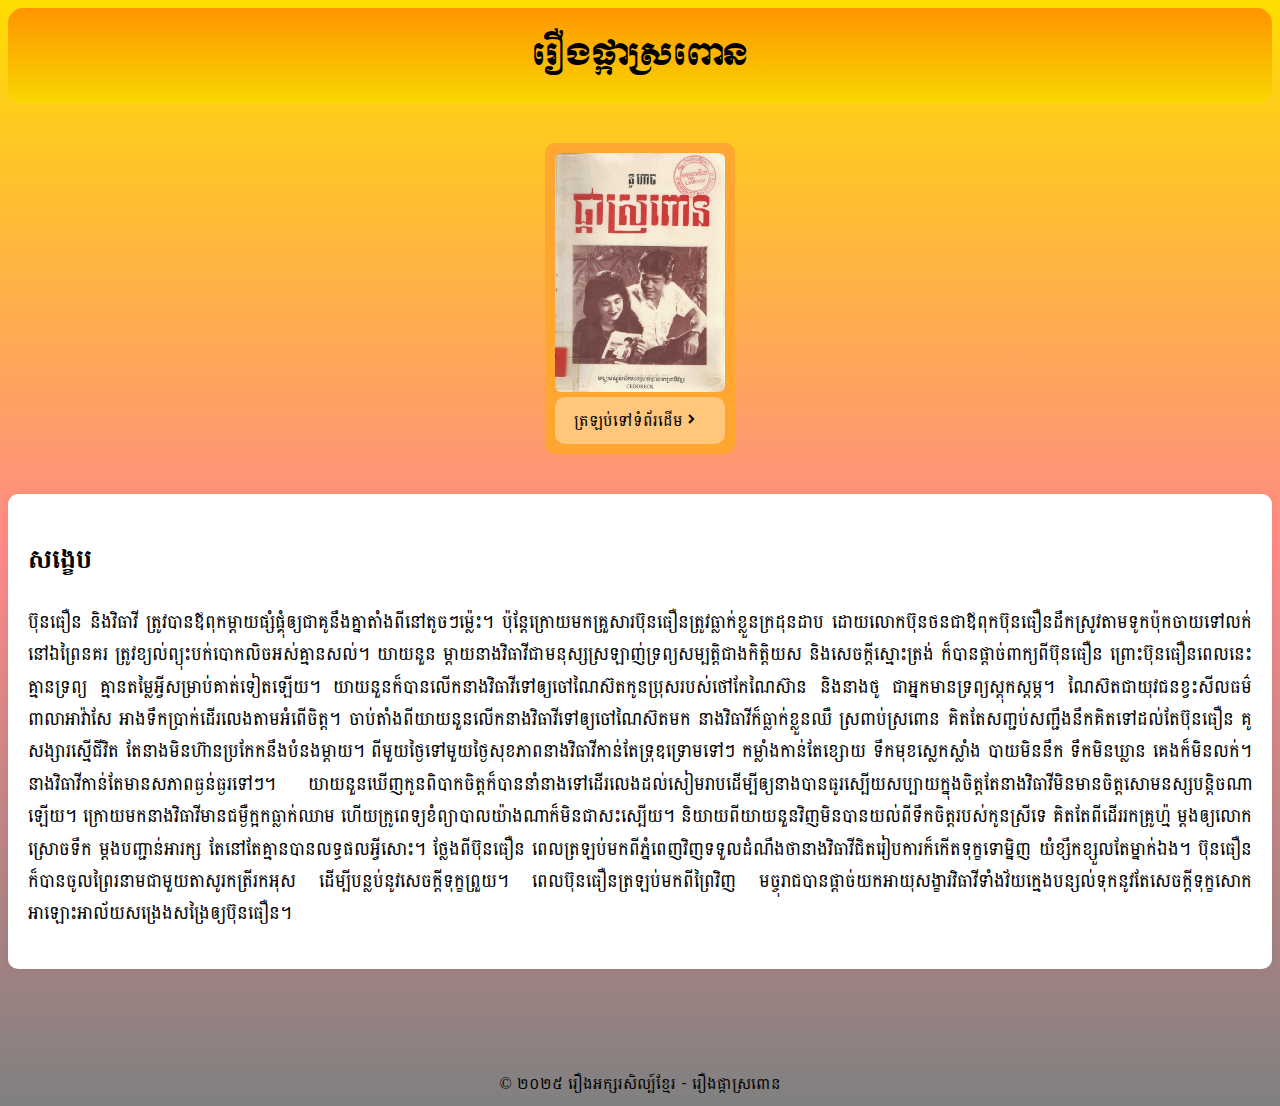
<file: story7.html>
<!DOCTYPE html>
<html lang="km">
<head>
  <meta charset="UTF-8">
  <title>រឿងទុំទាវ</title>
  <link rel="stylesheet" href="style2.css">
  <link rel="preconnect" href="https://fonts.googleapis.com">
<link rel="preconnect" href="https://fonts.gstatic.com" crossorigin>
<link href="https://fonts.googleapis.com/css2?family=Anton&family=Moul&family=Prata&display=swap" rel="stylesheet">
<link href="https://fonts.googleapis.com/css2?family=Battambang&family=Content&family=Nokora&display=swap" rel="stylesheet">
<link href='https://unpkg.com/boxicons@2.1.4/css/boxicons.min.css' rel='stylesheet'>
</head>
<body>
  <header>រឿងផ្កាស្រពោន</header>
  <div class="container">
    <img src="image7.png" alt="រូបភាព រឿងចាបខ្សាច់" style="width:100%; border-radius:6px;">
    <p><a href="index.html">ត្រឡប់ទៅទំព័រដើម<i class='bx bxs-chevron-right'></i></a></p>
</div>
<div class="writing">
      <h2>សង្ខេប</h2>
      <p>ប៊ុនធឿន និងវិធាវី ត្រូវបានឪពុកម្តាយផ្សំផ្គុំឲ្យជាគូនឹងគ្នាតាំងពីនៅតូចៗម៉េ្លះ។ ប៉ុន្តែក្រោយ​មកគ្រួសារប៊ុនធឿនត្រូវធ្លាក់ខ្លួនក្រដុនដាប ដោយលោកប៊ុនថនជាឪពុកប៊ុនធឿនដឹកស្រូវតាម​ទូក​ប៉ុកចាយទៅលក់នៅឯព្រៃនគរ ត្រូវខ្យល់ព្យុះបក់បោកលិចអស់គ្មានសល់។
          យាយនួន ម្តាយនាងវិធាវីជាមនុស្សស្រឡាញ់ទ្រព្យសម្បត្តិជាងកិត្តិយស និងសេចក្តីស្មោះ​ត្រង់ ក៏បានផ្តាច់ពាក្យពីប៊ុនធឿន ព្រោះប៊ុនធឿនពេលនេះគ្មានទ្រព្យ គ្មានតម្លៃអ្វីសម្រាប់គាត់ទៀត​ឡើយ។ យាយនួនក៏បានលើកនាងវិធាវីទៅឲ្យចៅណៃស៊តកូនប្រុសរបស់ថៅកែណៃស៊ាន និង​នាងថូ ជាអ្នកមានទ្រព្យស្តុកស្តម្ភ។ ណៃស៊តជាយុវជនខ្វះសីលធម៌ពាលាអាវ៉ាសែ អាងទឹកប្រាក់​ដើរលេងតាមអំពើចិត្ត។
         ចាប់តាំងពីយាយនួនលើកនាងវិធាវីទៅឲ្យចៅណៃស៊តមក នាងវិធាវីក៏ធ្លាក់ខ្លួនឈឺ ស្រពាប់​ស្រពោន គិតតែសញ្ជប់សញ្ជឹងនឹកគិតទៅដល់តែប៊ុនធឿន គូសង្សារស្មើជីវិត តែនាងមិនហ៊ានប្រ​កែកនឹងបំនងម្តាយ។
         ពីមួយថ្ងៃទៅមួយថ្ងៃសុខភាពនាងវិធាវីកាន់តែទ្រុឌទ្រោមទៅៗ កម្លាំងកាន់តែខ្សោយ ទឹកមុខ​ស្លេកស្លាំង បាយមិននឹក ទឹកមិនឃ្លាន គេងក៏មិនលក់។ នាងវិធាវីកាន់តែមានសភាពធ្ងន់ធ្ងរទៅៗ។ យាយនួនឃើញកូនពិបាកចិត្តក៏បាននាំនាងទៅដើរលេងដល់សៀមរាបដើម្បីឲ្យនាងបានធូរស្បើយ​សប្បាយក្នុងចិត្តតែនាងវិធាវីមិនមានចិត្តសោមនស្សបន្តិចណាឡើយ។ ក្រោយមកនាងវិធាវីមាន​​ជម្ងឺក្អកធ្លាក់ឈាម ហើយក្រូពេទ្យខំព្យាបាលយ៉ាងណាក៏មិនជាសះស្បើយ។ និយាយពីយាយ​នួន​វិញមិនបានយល់ពីទឹកចិត្តរបស់កូនស្រីទេ គិតតែពីដើររកគ្រូហ្ម៉ ម្តងឲ្យលោកស្រោចទឹក ម្តង​បញ្ជាន់អារក្ស តែនៅតែគ្មានបានលទ្ធផលអ្វីសោះ។
         ថ្លែងពីប៊ុនធឿន ពេលត្រឡប់មកពីភ្នំពេញវិញទទួលដំណឹងថានាងវិធាវីជិតរៀបការក៏​កើត​ទុក្ខ​ទោម្និញ យំខ្សឹកខ្សួលតែម្នាក់ឯង។ ប៊ុនធឿនក៏បានចូលព្រៃរនាមជាមួយតាសូរកត្រីរកអុស ដើម្បី​បន្លប់នូវសេចក្តីទុក្ខព្រួយ។
         ពេលប៊ុនធឿនត្រឡប់មកពីព្រៃវិញ មច្ចុរាជបានផ្តាច់យកអាយុសង្ខារវិធាវីទាំងវ័យក្មេងបន្សល់​ទុកនូវតែសេចក្តីទុក្ខសោក អាឡោះអាល័យសង្រេងសង្រៃឲ្យប៊ុនធឿន។</p>
  </div>
  <footer>© ២០២៥ រឿងអក្សរសិល្ប៍ខ្មែរ - រឿងផ្កាស្រពោន</footer>
</body>
</html>
</file>
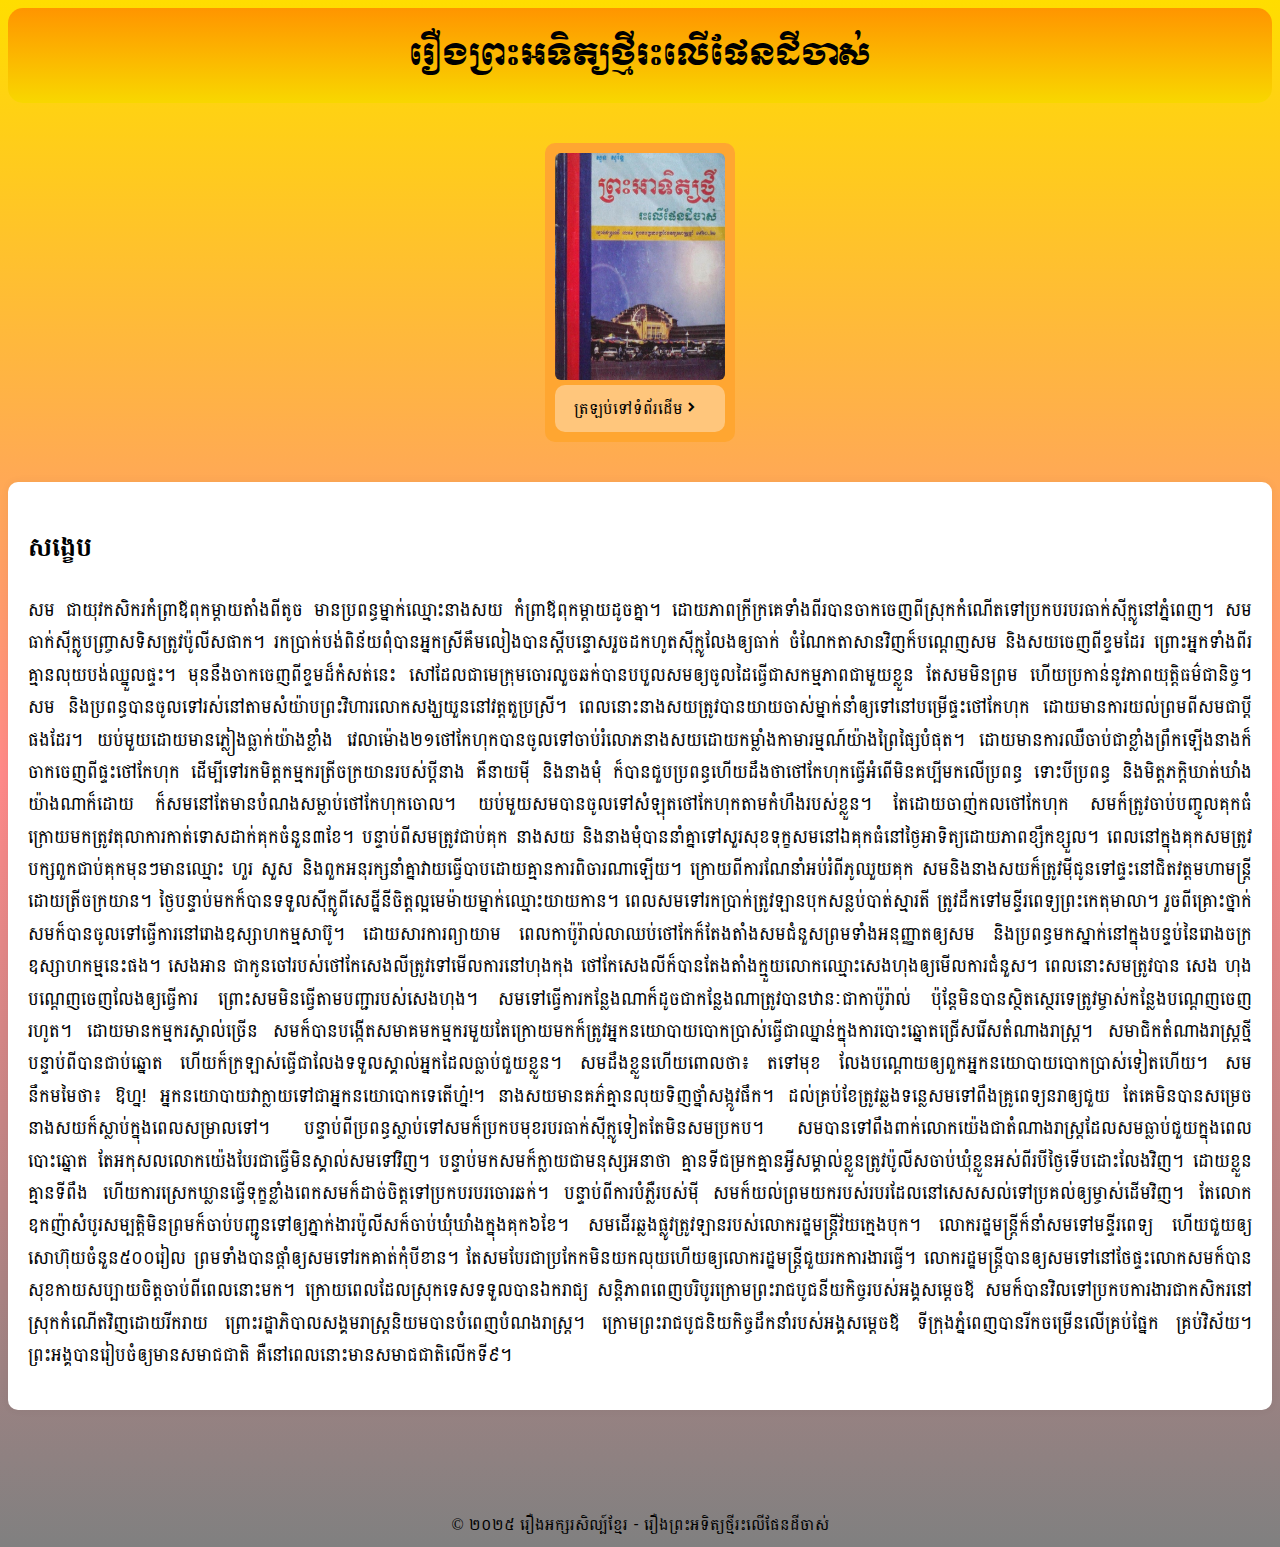
<file: story8.html>
<!DOCTYPE html>
<html lang="km">
<head>
  <meta charset="UTF-8">
  <title>រឿងទុំទាវ</title>
  <link rel="stylesheet" href="style2.css">
  <link rel="preconnect" href="https://fonts.googleapis.com">
<link rel="preconnect" href="https://fonts.gstatic.com" crossorigin>
<link href="https://fonts.googleapis.com/css2?family=Anton&family=Moul&family=Prata&display=swap" rel="stylesheet">
<link href="https://fonts.googleapis.com/css2?family=Battambang&family=Content&family=Nokora&display=swap" rel="stylesheet">
<link href='https://unpkg.com/boxicons@2.1.4/css/boxicons.min.css' rel='stylesheet'>
</head>
<body>
  <header>រឿងព្រះអទិត្យថ្មីរះលើផែនដីចាស់</header>
  <div class="container">
    <img src="image8.png" alt="រូបភាព រឿងចាបខ្សាច់" style="width:100%; border-radius:6px;">
    <p><a href="index.html">ត្រឡប់ទៅទំព័រដើម<i class='bx bxs-chevron-right'></i></a></p>
</div>
<div class="writing">
      <h2>សង្ខេប</h2>
      <p> សម ជាយុវកសិករកំព្រាឪពុកម្តាយតាំងពីតូច មានប្រពន្ធម្នាក់ឈ្មោះនាងសយ កំព្រាឪពុក​ម្តាយដូចគ្នា។ ដោយភាពក្រីក្រគេទាំងពីរបានចាកចេញពីស្រុកកំណើតទៅប្រកបរបរធាក់ស៊ីក្លូនៅ​ភ្នំពេញ។ សមធាក់ស៊ីក្លូបញ្រ្ចាសទិសត្រូវប៉ូលីសផាក។ រកប្រាក់បង់ពិន័យពុំបានអ្នកស្រីគឹមលៀង​បានស្តីបន្ទោសរួចដកហូតស៊ីក្លូលែងឲ្យធាក់ ចំណែកតាសានវិញក៏បណ្តេញសម និងសយចេញពី​ខ្ទមដែរ ព្រោះអ្នកទាំងពីរគ្មានលុយបង់ឈ្នួលផ្ទះ។
         មុននឹងចាកចេញពីខ្ទមដ៏កំសត់នេះ សៅដែលជាមេក្រុមចោរលួចឆក់បានបបួលសមឲ្យចូល​ដៃធ្វើជាសកម្មភាពជាមួយខ្លួន តែសមមិនព្រម ហើយប្រកាន់នូវភាពយុត្តិធម៌ជានិច្ច។ សម និងប្រ​ពន្ធបានចូលទៅរស់នៅតាមសំយ៉ាបព្រះវិហារលោកសង្ឃយួននៅវត្តតួប្រស្រី។
         ពេលនោះនាងសយត្រូវបានយាយចាស់ម្នាក់នាំឲ្យទៅនៅបម្រើផ្ទះថៅកែហុក ដោយមានការ​យល់ព្រមពីសមជាប្តីផងដែរ។ យប់មួយដោយមានភ្លៀងធ្លាក់យ៉ាងខ្លាំង វេលាម៉ោង២១ថៅកែហុក​បានចូលទៅចាប់រំលោភនាងសយដោយកម្លាំងកាមារម្មណ៍យ៉ាងព្រៃផ្សៃបំផុត។ ដោយមានការឈឺ​ចាប់ជាខ្លាំងព្រឹកឡើងនាងក៏ចាកចេញពីផ្ទះថៅកែហុក ដើម្បីទៅរកមិត្តកម្មករត្រីចក្រយានរបស់ប្តី​នាង គឺនាយម៉ី និងនាងមុំ ក៏បានជួបប្រពន្ធហើយដឹងថាថៅកែហុកធ្វើអំពើមិនគប្បីមកលើប្រពន្ធ ទោះបីប្រពន្ធ និងមិត្តភក្តិឃាត់ឃាំងយ៉ាងណាក៏ដោយ ក៏សមនៅតែមានបំណងសម្លាប់ថៅកែហុក​ចោល។ យប់មួយសមបានចូលទៅសំឡុតថៅកែហុកតាមកំហឹងរបស់ខ្លួន។ តែដោយចាញ់កល​ថៅកែហុក សមក៏ត្រូវចាប់បញ្ចូលគុកធំ ក្រោយមកត្រូវតុលាការកាត់ទោសដាក់គុកចំនួន៣ខែ។
         បន្ទាប់ពីសមត្រូវជាប់គុក នាងសយ និងនាងមុំបាននាំគ្នាទៅសួរសុខទុក្ខសមនៅឯគុកធំនៅ​ថ្ងៃអាទិត្យដោយភាពខ្សឹកខ្សួល។ ពេលនៅក្នុងគុកសមត្រូវបក្សពួកជាប់គុកមុនៗមានឈ្មោះ ហួរ សួស និងពួកអនុរក្សនាំគ្នាវាយធ្វើបាបដោយគ្មានការពិចារណាឡើយ។
         ក្រោយពីការណែនាំអប់រំពីភូឈួយគុក សមនិងនាងសយក៏ត្រូវម៉ីជូនទៅផ្ទះនៅជិតវត្តមហា​មន្ត្រី ដោយត្រីចក្រយាន។ ថ្ងៃបន្ទាប់មកក៏បានទទួលស៊ីក្លូពីសេដ្ឋីនីចិត្តល្អមេម៉ាយម្នាក់ឈ្មោះយាយ​កាន។ ពេលសមទៅរកប្រាក់ត្រូវឡានបុកសន្លប់បាត់ស្មារតី ត្រូវដឹកទៅមន្ទីរពេទ្យព្រះកេតុមាលា។
         រួចពីគ្រោះថ្នាក់ សមក៏បានចូលទៅធ្វើការនៅរោងឧស្សាហកម្មសាប៊ូ។ ដោយសារការព្យា​យាម ពេលកាប៉ូរ៉ាល់លាឈប់ថៅកែក៏តែងតាំងសមជំនួសព្រមទាំងអនុញ្ញាតឲ្យសម និងប្រពន្ធមក​ស្នាក់នៅក្នុងបន្ទប់នៃរោងចក្រឧស្សាហកម្មនេះផង។
         សេងអាន ជាកូនចៅរបស់ថៅកែសេងលីត្រូវទៅមើលការនៅហុងកុង ថៅកែសេងលីក៏បាន​តែងតាំងក្មួយលោកឈ្មោះសេងហុងឲ្យមើលការជំនួស។ ពេលនោះសមត្រូវបាន សេង ហុង បណ្តេញចេញលែងឲ្យធ្វើការ ព្រោះសមមិនធ្វើតាមបញ្ជារបស់សេងហុង។
          សមទៅធ្វើការកន្លែងណាក៏ដូចជាកន្លែងណាត្រូវបានឋានៈជាកាប៉ូរ៉ាល់ ប៉ុន្តែមិនបានស្ថិត​ស្ថេរ​ទេត្រូវម្ចាស់កន្លែងបណ្តេញចេញរហូត។
          ដោយមានកម្មករស្គាល់ច្រើន សមក៏បានបង្កើតសមាគមកម្មករមួយតែក្រោយមកក៏ត្រូវអ្នក​នយោបាយបោកប្រាស់ធ្វើជាឈ្នាន់ក្នុងការបោះឆ្នោតជ្រើសរើសតំណាងរាស្រ្ត។ សមាជិកតំណាង​រាស្ត្រថ្មីបន្ទាប់ពីបានជាប់ឆ្នោត ហើយក៏ក្រឡាស់ធ្វើជាលែងទទួលស្គាល់អ្នកដែលធ្លាប់ជួយខ្លួន។
          សមដឹងខ្លួនហើយពោលថា៖ តទៅមុខ លែងបណ្តោយឲ្យពួកអ្នកនយោបាយបោកប្រាស់​ទៀតហើយ។ សមនឹកមមៃថា៖ ឱហ្ន! អ្នកនយោបាយវាក្លាយទៅជាអ្នកនយោបោកទេតើហ្ន៎!។
          នាងសយមានគភ៌គ្មានលុយទិញថ្នាំសង្កូវផឹក។ ដល់គ្រប់ខែត្រូវឆ្លងទន្លេសមទៅពឹងគ្រូពេទ្យ​នរាឲ្យជួយ តែគេមិនបានសម្រេចនាងសយក៏ស្លាប់ក្នុងពេលសម្រាលទៅ។
          បន្ទាប់ពីប្រពន្ធស្លាប់ទៅសមក៏ប្រកបមុខរបរធាក់ស៊ីក្លូទៀតតែមិនសមប្រកប។ សមបានទៅ​ពឹងពាក់លោកយ៉េងជាតំណាងរាស្រ្តដែលសមធ្លាប់ជួយក្នុងពេលបោះឆ្នោត តែអកុសលលោក​យ៉េងបែរជាធ្វើមិនស្គាល់សមទៅវិញ។
          បន្ទាប់មកសមក៏ក្លាយជាមនុស្សអនាថា គ្មានទីជម្រកគ្មានអ្វីសម្គាល់ខ្លួនត្រូវប៉ូលីសចាប់ឃុំ​ខ្លួនអស់ពីរបីថ្ងៃទើបដោះលែងវិញ។
          ដោយខ្លួនគ្មានទីពឹង ហើយការស្រេកឃ្លានធ្វើទុក្ខខ្លាំងពេកសមក៏ដាច់ចិត្តទៅប្រកបរបរចោរ​ឆក់។
         បន្ទាប់ពីការបំភ្លឺរបស់ម៉ី សមក៏យល់ព្រមយករបស់របរដែលនៅសេសសល់ទៅប្រគល់ឲ្យ​ម្ចាស់ដើមវិញ។ តែលោកឧកញ៉ាសំបូរសម្បត្តិមិនព្រមក៏ចាប់បញ្ជូនទៅឲ្យភ្នាក់ងារប៉ូលីសក៏ចាប់​ឃុំ​ឃាំងក្នុងគុក៦ខែ។
         សមដើរឆ្លងផ្លូវត្រូវឡានរបស់លោករដ្ឋមន្ត្រីវ័យក្មេងបុក។ លោករដ្ឋមន្ត្រីក៏នាំសមទៅមន្ទីរ​ពេទ្យ ហើយជួយឲ្យសោហ៊ុយចំនួន៥០០រៀល ព្រមទាំងបានផ្តាំឲ្យសមទៅរកគាត់កុំបីខាន។ តែ​សមបែរជាប្រកែកមិនយកលុយហើយឲ្យលោករដ្ឋមន្ត្រីជួយរកការងារធ្វើ។ លោករដ្ឋមន្ត្រីបានឲ្យ​សមទៅនៅថែផ្ទះលោកសមក៏បានសុខកាយសប្បាយចិត្តចាប់ពីពេលនោះមក។
         ក្រោយពេលដែលស្រុកទេសទទួលបានឯករាជ្យ សន្តិភាពពេញបរិបូរក្រោមព្រះរាជបូជនីយ​កិច្ចរបស់អង្គសម្តេចឪ សមក៏បានវិលទៅប្រកបការងារជាកសិករនៅស្រុកកំណើតវិញដោយរីក​រាយ ព្រោះរដ្ឋាភិបាលសង្គមរាស្រ្តនិយមបានបំពេញបំណងរាស្រ្ត។
         ក្រោមព្រះរាជបូជនិយកិច្ចដឹកនាំរបស់អង្គសម្តេចឪ ទីក្រុងភ្នំពេញបានរីកចម្រើនលើគ្រប់ផ្នែក​ គ្រប់វិស័យ។ ព្រះអង្គបានរៀបចំឲ្យមានសមាជជាតិ គឺនៅពេលនោះមានសមាជជាតិលើកទី៩។</p>
  </div>
  <footer>© ២០២៥ រឿងអក្សរសិល្ប៍ខ្មែរ - រឿងព្រះអទិត្យថ្មីរះលើផែនដីចាស់</footer>
</body>
</html>
</file>
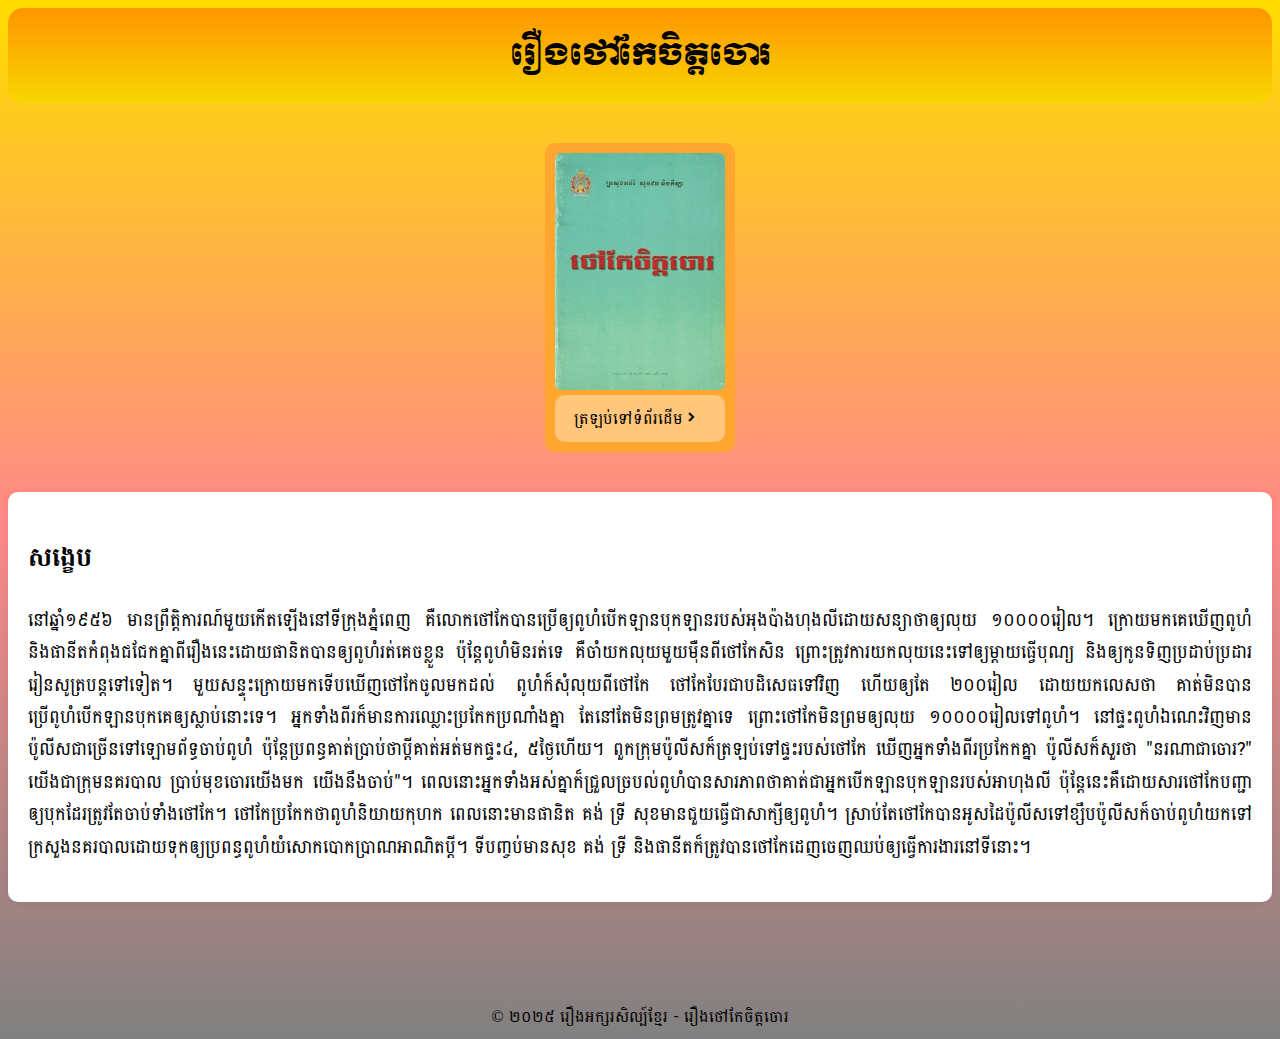
<file: story9.html>
<!DOCTYPE html>
<html lang="km">
<head>
  <meta charset="UTF-8">
  <title>រឿងទុំទាវ</title>
  <link rel="stylesheet" href="style2.css">
  <link rel="preconnect" href="https://fonts.googleapis.com">
<link rel="preconnect" href="https://fonts.gstatic.com" crossorigin>
<link href="https://fonts.googleapis.com/css2?family=Anton&family=Moul&family=Prata&display=swap" rel="stylesheet">
<link href="https://fonts.googleapis.com/css2?family=Battambang&family=Content&family=Nokora&display=swap" rel="stylesheet">
<link href='https://unpkg.com/boxicons@2.1.4/css/boxicons.min.css' rel='stylesheet'>
</head>
<body>
  <header>រឿងថៅកែចិត្តចោរ</header>
  <div class="container">
    <img src="image9.png" alt="រូបភាព រឿងចាបខ្សាច់" style="width:100%; border-radius:6px;">
    <p><a href="index.html">ត្រឡប់ទៅទំព័រដើម<i class='bx bxs-chevron-right'></i></a></p>
</div>
<div class="writing">
      <h2>សង្ខេប</h2>
      <p>នៅឆ្នាំ១៩៥៦ មានព្រឹត្តិការណ៍មួយកើតឡើងនៅទីក្រុងភ្នំពេញ គឺលោកថៅកែបានប្រើឲ្យពូ​ហំបើកឡានបុកឡានរបស់អុងប៉ាងហុងលីដោយសន្យាថាឲ្យលុយ ១០០០០រៀល។ ក្រោយមក​គេ​ឃើញពូហំ និងផានីតកំពុងជជែកគ្នាពីរឿងនេះដោយផានិតបានឲ្យពូហំរត់គេចខ្លួន ប៉ុន្តែពូហំមិន​រត់​ទេ គឺចាំយកលុយមួយម៉ឺនពីថៅកែសិន ព្រោះត្រូវការយកលុយនេះទៅឲ្យម្តាយធ្វើបុណ្យ និងឲ្យកូន​ទិញប្រដាប់ប្រដាររៀនសូត្របន្តទៅទៀត។ មួយសន្ទុះក្រោយមកទើបឃើញថៅកែចូលមកដល់​ ពូ​ហំក៏សុំលុយពីថៅកែ ថៅកែបែរជាបដិសេធទៅវិញ ហើយឲ្យតែ ២០០រៀល ដោយយកលេសថា គាត់មិនបានប្រើពូហំបើកឡានបុកគេឲ្យស្លាប់នោះទេ។ អ្នកទាំងពីរក៏មានការឈ្លោះប្រកែកប្រ​ណាំងគ្នា តែនៅតែមិនព្រមត្រូវគ្នាទេ ព្រោះថៅកែមិនព្រមឲ្យលុយ ១០០០០រៀលទៅពូហំ។
         នៅផ្ទះពូហំឯណេះវិញមានប៉ូលីសជាច្រើនទៅឡោមព័ទ្ធចាប់ពូហំ ប៉ុន្តែប្រពន្ធគាត់ប្រាប់ថា​ប្តី​គាត់អត់មកផ្ទះ៤, ៥ថ្ងៃហើយ។ ពួកក្រុមប៉ូលីសក៏ត្រឡប់ទៅផ្ទះរបស់ថៅកែ ឃើញអ្នកទាំងពីរ​ប្រកែកគ្នា ប៉ូលីសក៏សួរថា "នរណាជាចោរ?" យើងជាក្រុមនគរបាល ប្រាប់មុខចោរយើងមក យើង​នឹងចាប់"។ ពេលនោះអ្នកទាំងអស់គ្នាក៏ជ្រួលច្របល់ពូហំបានសារភាពថាគាត់ជាអ្នកបើកឡានបុក​ឡានរបស់អាហុងលី ប៉ុន្តែនេះគឺដោយសារថៅកែបញ្ជាឲ្យបុកដែរត្រូវតែចាប់ទាំងថៅកែ។ ថៅកែ​ប្រកែកថាពូហំនិយាយកុហក ពេលនោះមានផានិត គង់ ទ្រី សុខមានជួយធ្វើជាសាក្សីឲ្យពូហំ។ ស្រាប់តែថៅកែបានអូសដៃប៉ូលីសទៅខ្សឹបប៉ូលីសក៏ចាប់ពូហំយកទៅក្រសួងនគរបាលដោយទុក​ឲ្យប្រពន្ធពូហំយំសោកបោកប្រាណអាណិតប្តី។ ទីបញ្ចប់មានសុខ គង់ ទ្រី និងផានីតក៏ត្រូវបាន​ថៅ​កែដេញចេញឈប់ឲ្យធ្វើការងារនៅទីនោះ។</p>
  </div>
  <footer>© ២០២៥ រឿងអក្សរសិល្ប៍ខ្មែរ - រឿងថៅកែចិត្តចោរ</footer>
</body>
</html>
</file>
<file: style2.css>
header {
  font-family: "Moul", serif;
  font-weight: 400;
  font-style: normal;
  font-size: 30px;
  background: linear-gradient(#ff9500, #f8d700);
  border-radius: 15px;
  padding: 20px;
  text-align: center;
}
body {
  background: linear-gradient(#ffdd00, #ff8989, gray );
}
.container {
  background-color: rgb(255, 166, 49);
  display: flex;
  flex-direction: column;
  max-width: 170px;
  border-radius: 10px;
  margin: 40px auto;
  align-items: left;
  padding: 10px;
}

.container p {
  font-family: 'Battambang', cursive;
  background-color: rgb(255, 198, 124);
  border-radius: 10px;
  padding: 9px;
  margin: 0px;
  margin-top: 5px;
}

.container a:hover {
  text-decoration: none;
  margin-left: 20px;
}
.container a {
  text-decoration: none;
  color: black;
  margin-left: 10px;
  transition: 0.3s all ease;
}

.writing {
  max-width: 100%;
  text-align: justify;
  font-family: 'Battambang', cursive;
  font-size: 18px;
  background-color: white;
  padding: 20px;
  border-radius: 10px;
  box-shadow: 0 0 10px rgba(0,0,0,0.05);
  line-height: 1.8;
}

footer {
  font-family: 'Battambang', cursive;
  margin-top: 100px;
  text-align: center;
}
</file>
